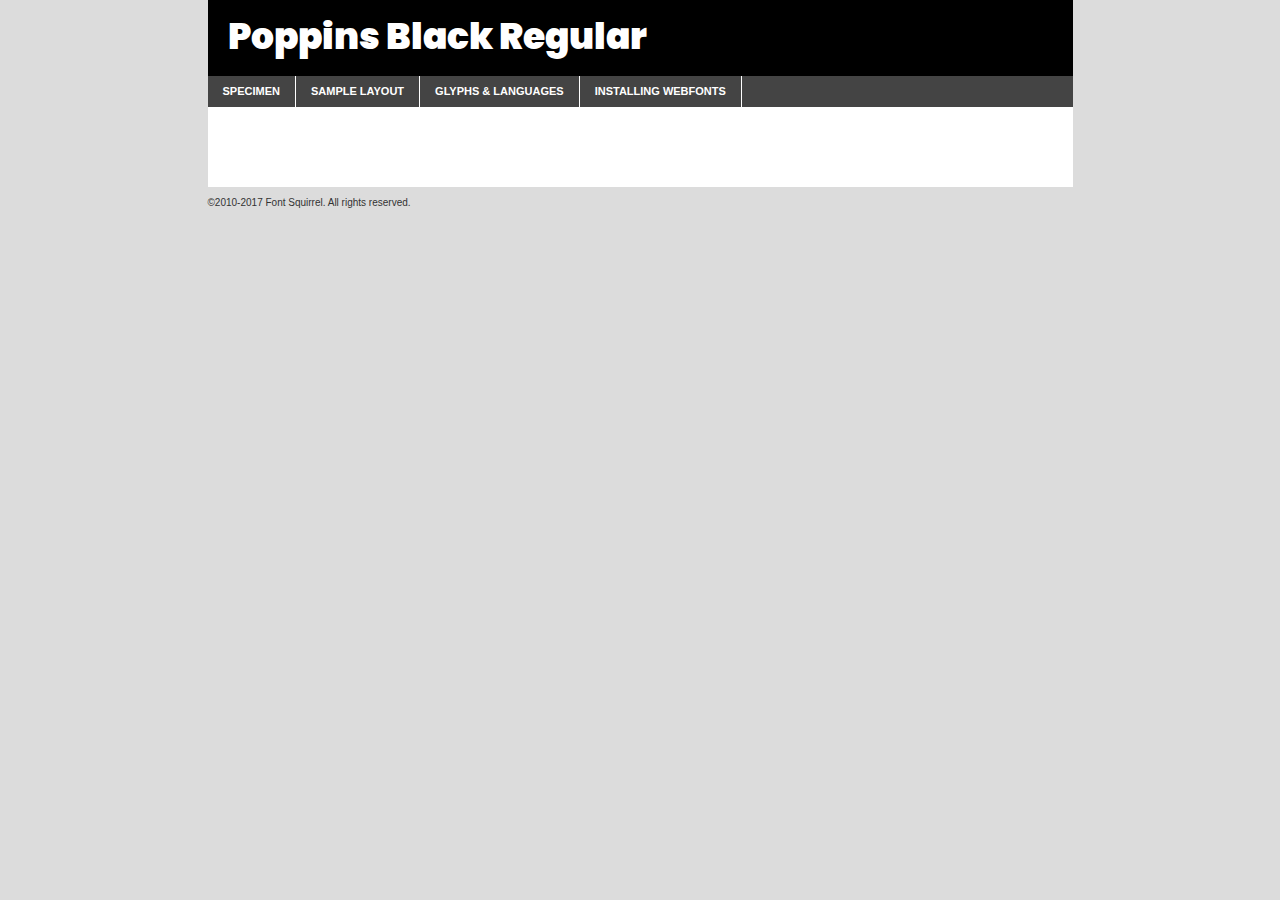
<file: src/components/fonts/poppins-black-demo.html>
<!DOCTYPE html PUBLIC "-//W3C//DTD XHTML 1.0 Transitional//EN"
	"http://www.w3.org/TR/xhtml1/DTD/xhtml1-transitional.dtd">

<html xmlns="http://www.w3.org/1999/xhtml" xml:lang="en" lang="en">
<head>
	<meta http-equiv="Content-Type" content="text/html; charset=utf-8" />
	<script src="http://ajax.googleapis.com/ajax/libs/jquery/1.7.2/jquery.min.js" type="text/javascript" charset="utf-8"></script>
	<script type="text/javascript">
	(function($){$.fn.easyTabs=function(option){var param=jQuery.extend({fadeSpeed:"fast",defaultContent:1,activeClass:'active'},option);$(this).each(function(){var thisId="#"+this.id;if(param.defaultContent==''){param.defaultContent=1;}
	if(typeof param.defaultContent=="number")
	{var defaultTab=$(thisId+" .tabs li:eq("+(param.defaultContent-1)+") a").attr('href').substr(1);}else{var defaultTab=param.defaultContent;}
	$(thisId+" .tabs li a").each(function(){var tabToHide=$(this).attr('href').substr(1);$("#"+tabToHide).addClass('easytabs-tab-content');});hideAll();changeContent(defaultTab);function hideAll(){$(thisId+" .easytabs-tab-content").hide();}
	function changeContent(tabId){hideAll();$(thisId+" .tabs li").removeClass(param.activeClass);$(thisId+" .tabs li a[href=#"+tabId+"]").closest('li').addClass(param.activeClass);if(param.fadeSpeed!="none")
	{$(thisId+" #"+tabId).fadeIn(param.fadeSpeed);}else{$(thisId+" #"+tabId).show();}}
	$(thisId+" .tabs li").click(function(){var tabId=$(this).find('a').attr('href').substr(1);changeContent(tabId);return false;});});}})(jQuery);
	</script>
	<link rel="stylesheet" href="specimen_files/specimen_stylesheet.css" type="text/css" charset="utf-8" />
	<link rel="stylesheet" href="stylesheet.css" type="text/css" charset="utf-8" />

	<style type="text/css">
					body{
				font-family: 'poppinsblack';
							}
		</style>

	<title>Poppins Black Regular Specimen</title>
	
	
	<script type="text/javascript" charset="utf-8">
		$(document).ready(function() {
			$('#container').easyTabs({defaultContent:1});
		});
	</script>
</head>

<body>
<div id="container">
	<div id="header">
		Poppins Black Regular	</div>
	<ul class="tabs">
		<li><a href="#specimen">Specimen</a></li>
		<li><a href="#layout">Sample Layout</a></li>
				<li><a href="#glyphs">Glyphs &amp; Languages</a></li>
		<li><a href="#installing">Installing Webfonts</a></li>
		
	</ul>
	
	<div id="main_content">

		
			<div id="specimen">
		
				<div class="section">
					<div class="grid12 firstcol">
						<div class="huge">AaBb</div>
					</div>
				</div>
		
				<div class="section">
					<div class="glyph_range">A&#x200B;B&#x200b;C&#x200b;D&#x200b;E&#x200b;F&#x200b;G&#x200b;H&#x200b;I&#x200b;J&#x200b;K&#x200b;L&#x200b;M&#x200b;N&#x200b;O&#x200b;P&#x200b;Q&#x200b;R&#x200b;S&#x200b;T&#x200b;U&#x200b;V&#x200b;W&#x200b;X&#x200b;Y&#x200b;Z&#x200b;a&#x200b;b&#x200b;c&#x200b;d&#x200b;e&#x200b;f&#x200b;g&#x200b;h&#x200b;i&#x200b;j&#x200b;k&#x200b;l&#x200b;m&#x200b;n&#x200b;o&#x200b;p&#x200b;q&#x200b;r&#x200b;s&#x200b;t&#x200b;u&#x200b;v&#x200b;w&#x200b;x&#x200b;y&#x200b;z&#x200b;1&#x200b;2&#x200b;3&#x200b;4&#x200b;5&#x200b;6&#x200b;7&#x200b;8&#x200b;9&#x200b;0&#x200b;&amp;&#x200b;.&#x200b;,&#x200b;?&#x200b;!&#x200b;&#64;&#x200b;(&#x200b;)&#x200b;#&#x200b;$&#x200b;%&#x200b;*&#x200b;+&#x200b;-&#x200b;=&#x200b;:&#x200b;;</div>
				</div>
				<div class="section">
					<div class="grid12 firstcol">
						<table class="sample_table">
							<tr><td>10</td><td class="size10">abcdefghijklmnopqrstuvwxyzABCDEFGHIJKLMNOPQRSTUVWXYZ0123456789abcdefghijklmnopqrstuvwxyzABCDEFGHIJKLMNOPQRSTUVWXYZ0123456789abcdefghijklmnopqrstuvwxyzABCDEFGHIJKLMNOPQRSTUVWXYZ</td></tr>
							<tr><td>11</td><td class="size11">abcdefghijklmnopqrstuvwxyzABCDEFGHIJKLMNOPQRSTUVWXYZ0123456789abcdefghijklmnopqrstuvwxyzABCDEFGHIJKLMNOPQRSTUVWXYZ0123456789abcdefghijklmnopqrstuvwxyzABCDEFGHIJKLMNOPQRSTUVWXYZ</td></tr>
							<tr><td>12</td><td class="size12">abcdefghijklmnopqrstuvwxyzABCDEFGHIJKLMNOPQRSTUVWXYZ0123456789abcdefghijklmnopqrstuvwxyzABCDEFGHIJKLMNOPQRSTUVWXYZ0123456789abcdefghijklmnopqrstuvwxyzABCDEFGHIJKLMNOPQRSTUVWXYZ</td></tr>
							<tr><td>13</td><td class="size13">abcdefghijklmnopqrstuvwxyzABCDEFGHIJKLMNOPQRSTUVWXYZ0123456789abcdefghijklmnopqrstuvwxyzABCDEFGHIJKLMNOPQRSTUVWXYZ0123456789abcdefghijklmnopqrstuvwxyzABCDEFGHIJKLMNOPQRSTUVWXYZ</td></tr>
							<tr><td>14</td><td class="size14">abcdefghijklmnopqrstuvwxyzABCDEFGHIJKLMNOPQRSTUVWXYZ0123456789abcdefghijklmnopqrstuvwxyzABCDEFGHIJKLMNOPQRSTUVWXYZ0123456789abcdefghijklmnopqrstuvwxyzABCDEFGHIJKLMNOPQRSTUVWXYZ</td></tr>
							<tr><td>16</td><td class="size16">abcdefghijklmnopqrstuvwxyzABCDEFGHIJKLMNOPQRSTUVWXYZ0123456789abcdefghijklmnopqrstuvwxyzABCDEFGHIJKLMNOPQRSTUVWXYZ</td></tr>
							<tr><td>18</td><td class="size18">abcdefghijklmnopqrstuvwxyzABCDEFGHIJKLMNOPQRSTUVWXYZ0123456789abcdefghijklmnopqrstuvwxyzABCDEFGHIJKLMNOPQRSTUVWXYZ</td></tr>
							<tr><td>20</td><td class="size20">abcdefghijklmnopqrstuvwxyzABCDEFGHIJKLMNOPQRSTUVWXYZ0123456789abcdefghijklmnopqrstuvwxyzABCDEFGHIJKLMNOPQRSTUVWXYZ</td></tr>
							<tr><td>24</td><td class="size24">abcdefghijklmnopqrstuvwxyzABCDEFGHIJKLMNOPQRSTUVWXYZ0123456789abcdefghijklmnopqrstuvwxyzABCDEFGHIJKLMNOPQRSTUVWXYZ</td></tr>
							<tr><td>30</td><td class="size30">abcdefghijklmnopqrstuvwxyzABCDEFGHIJKLMNOPQRSTUVWXYZ0123456789abcdefghijklmnopqrstuvwxyzABCDEFGHIJKLMNOPQRSTUVWXYZ</td></tr>
							<tr><td>36</td><td class="size36">abcdefghijklmnopqrstuvwxyzABCDEFGHIJKLMNOPQRSTUVWXYZ0123456789abcdefghijklmnopqrstuvwxyzABCDEFGHIJKLMNOPQRSTUVWXYZ</td></tr>
							<tr><td>48</td><td class="size48">abcdefghijklmnopqrstuvwxyzABCDEFGHIJKLMNOPQRSTUVWXYZ0123456789abcdefghijklmnopqrstuvwxyzABCDEFGHIJKLMNOPQRSTUVWXYZ</td></tr>
							<tr><td>60</td><td class="size60">abcdefghijklmnopqrstuvwxyzABCDEFGHIJKLMNOPQRSTUVWXYZ0123456789abcdefghijklmnopqrstuvwxyzABCDEFGHIJKLMNOPQRSTUVWXYZ</td></tr>
							<tr><td>72</td><td class="size72">abcdefghijklmnopqrstuvwxyzABCDEFGHIJKLMNOPQRSTUVWXYZ0123456789abcdefghijklmnopqrstuvwxyzABCDEFGHIJKLMNOPQRSTUVWXYZ</td></tr>
							<tr><td>90</td><td class="size90">abcdefghijklmnopqrstuvwxyzABCDEFGHIJKLMNOPQRSTUVWXYZ0123456789abcdefghijklmnopqrstuvwxyzABCDEFGHIJKLMNOPQRSTUVWXYZ</td></tr>
						</table>
				
					</div>
			
				</div>
		
		
		
								<div class="section" id="bodycomparison">


										<div id="xheight">
				<div class="fontbody">&#x25FC;&#x25FC;&#x25FC;&#x25FC;&#x25FC;&#x25FC;&#x25FC;&#x25FC;&#x25FC;&#x25FC;&#x25FC;&#x25FC;&#x25FC;&#x25FC;&#x25FC;&#x25FC;&#x25FC;&#x25FC;&#x25FC;&#x25FC;&#x25FC;&#x25FC;&#x25FC;&#x25FC;&#x25FC;&#x25FC;&#x25FC;&#x25FC;&#x25FC;&#x25FC;&#x25FC;&#x25FC;&#x25FC;&#x25FC;&#x25FC;&#x25FC;&#x25FC;&#x25FC;&#x25FC;&#x25FC;&#x25FC;&#x25FC;&#x25FC;&#x25FC;&#x25FC;&#x25FC;&#x25FC;&#x25FC;&#x25FC;&#x25FC;&#x25FC;&#x25FC;&#x25FC;&#x25FC;&#x25FC;&#x25FC;&#x25FC;&#x25FC;&#x25FC;&#x25FC;&#x25FC;&#x25FC;&#x25FC;&#x25FC;&#x25FC;&#x25FC;&#x25FC;&#x25FC;&#x25FC;&#x25FC;&#x25FC;&#x25FC;&#x25FC;&#x25FC;&#x25FC;&#x25FC;&#x25FC;&#x25FC;&#x25FC;&#x25FC;&#x25FC;&#x25FC;&#x25FC;&#x25FC;&#x25FC;&#x25FC;&#x25FC;&#x25FC;&#x25FC;&#x25FC;&#x25FC;&#x25FC;&#x25FC;&#x25FC;&#x25FC;&#x25FC;&#x25FC;&#x25FC;&#x25FC;body</div><div class="arialbody">body</div><div class="verdanabody">body</div><div class="georgiabody">body</div></div>
										<div class="fontbody" style="z-index:1">
											body<span>Poppins Black Regular</span>
										</div>
										<div class="arialbody" style="z-index:1">
											body<span>Arial</span>
										</div>
										<div class="verdanabody" style="z-index:1">
											body<span>Verdana</span>
										</div>
										<div class="georgiabody" style="z-index:1">
											body<span>Georgia</span>
										</div>



								</div>
		
		
				<div class="section psample psample_row1" id="">
					
					<div class="grid2 firstcol">
						<p class="size10"><span>10.</span>Aenean lacinia bibendum nulla sed consectetur. Fusce dapibus, tellus ac cursus commodo, tortor mauris condimentum nibh, ut fermentum massa justo sit amet risus. Nullam id dolor id nibh ultricies vehicula ut id elit. Cum sociis natoque penatibus et magnis dis parturient montes, nascetur ridiculus mus. Nulla vitae elit libero, a pharetra augue.</p>
			
					</div>
					<div class="grid3">
						<p class="size11"><span>11.</span>Aenean lacinia bibendum nulla sed consectetur. Fusce dapibus, tellus ac cursus commodo, tortor mauris condimentum nibh, ut fermentum massa justo sit amet risus. Nullam id dolor id nibh ultricies vehicula ut id elit. Cum sociis natoque penatibus et magnis dis parturient montes, nascetur ridiculus mus. Nulla vitae elit libero, a pharetra augue.</p>
			
					</div>
					<div class="grid3">
						<p class="size12"><span>12.</span>Aenean lacinia bibendum nulla sed consectetur. Fusce dapibus, tellus ac cursus commodo, tortor mauris condimentum nibh, ut fermentum massa justo sit amet risus. Nullam id dolor id nibh ultricies vehicula ut id elit. Cum sociis natoque penatibus et magnis dis parturient montes, nascetur ridiculus mus. Nulla vitae elit libero, a pharetra augue.</p>
			
					</div>
					<div class="grid4">
						<p class="size13"><span>13.</span>Aenean lacinia bibendum nulla sed consectetur. Fusce dapibus, tellus ac cursus commodo, tortor mauris condimentum nibh, ut fermentum massa justo sit amet risus. Nullam id dolor id nibh ultricies vehicula ut id elit. Cum sociis natoque penatibus et magnis dis parturient montes, nascetur ridiculus mus. Nulla vitae elit libero, a pharetra augue.</p>
			
					</div>
					<div class="white_blend"></div>
					
				</div>
				<div class="section psample psample_row2" id="">
					<div class="grid3 firstcol">
						<p class="size14"><span>14.</span>Aenean lacinia bibendum nulla sed consectetur. Fusce dapibus, tellus ac cursus commodo, tortor mauris condimentum nibh, ut fermentum massa justo sit amet risus. Nullam id dolor id nibh ultricies vehicula ut id elit. Cum sociis natoque penatibus et magnis dis parturient montes, nascetur ridiculus mus. Nulla vitae elit libero, a pharetra augue.</p>
			
					</div>
					<div class="grid4">
						<p class="size16"><span>16.</span>Aenean lacinia bibendum nulla sed consectetur. Fusce dapibus, tellus ac cursus commodo, tortor mauris condimentum nibh, ut fermentum massa justo sit amet risus. Nullam id dolor id nibh ultricies vehicula ut id elit. Cum sociis natoque penatibus et magnis dis parturient montes, nascetur ridiculus mus. Nulla vitae elit libero, a pharetra augue.</p>
			
					</div>
					<div class="grid5">
						<p class="size18"><span>18.</span>Aenean lacinia bibendum nulla sed consectetur. Fusce dapibus, tellus ac cursus commodo, tortor mauris condimentum nibh, ut fermentum massa justo sit amet risus. Nullam id dolor id nibh ultricies vehicula ut id elit. Cum sociis natoque penatibus et magnis dis parturient montes, nascetur ridiculus mus. Nulla vitae elit libero, a pharetra augue.</p>
			
					</div>

					<div class="white_blend"></div>

				</div>
				
				<div class="section psample psample_row3" id="">
					<div class="grid5 firstcol">
						<p class="size20"><span>20.</span>Aenean lacinia bibendum nulla sed consectetur. Fusce dapibus, tellus ac cursus commodo, tortor mauris condimentum nibh, ut fermentum massa justo sit amet risus. Nullam id dolor id nibh ultricies vehicula ut id elit. Cum sociis natoque penatibus et magnis dis parturient montes, nascetur ridiculus mus. Nulla vitae elit libero, a pharetra augue.</p>
					</div>
					<div class="grid7">
						<p class="size24"><span>24.</span>Aenean lacinia bibendum nulla sed consectetur. Fusce dapibus, tellus ac cursus commodo, tortor mauris condimentum nibh, ut fermentum massa justo sit amet risus. Nullam id dolor id nibh ultricies vehicula ut id elit. Cum sociis natoque penatibus et magnis dis parturient montes, nascetur ridiculus mus. Nulla vitae elit libero, a pharetra augue.</p>
					</div>
					
					<div class="white_blend"></div>
					
				</div>
				
				<div class="section psample psample_row4" id="">
					<div class="grid12 firstcol">
						<p class="size30"><span>30.</span>Aenean lacinia bibendum nulla sed consectetur. Fusce dapibus, tellus ac cursus commodo, tortor mauris condimentum nibh, ut fermentum massa justo sit amet risus. Nullam id dolor id nibh ultricies vehicula ut id elit. Cum sociis natoque penatibus et magnis dis parturient montes, nascetur ridiculus mus. Nulla vitae elit libero, a pharetra augue.</p>
					</div>
					<div class="white_blend"></div>
					
				</div>
				
				
				
				<div class="section psample psample_row1 fullreverse">
					<div class="grid2 firstcol">
						<p class="size10"><span>10.</span>Aenean lacinia bibendum nulla sed consectetur. Fusce dapibus, tellus ac cursus commodo, tortor mauris condimentum nibh, ut fermentum massa justo sit amet risus. Nullam id dolor id nibh ultricies vehicula ut id elit. Cum sociis natoque penatibus et magnis dis parturient montes, nascetur ridiculus mus. Nulla vitae elit libero, a pharetra augue.</p>
			
					</div>
					<div class="grid3">
						<p class="size11"><span>11.</span>Aenean lacinia bibendum nulla sed consectetur. Fusce dapibus, tellus ac cursus commodo, tortor mauris condimentum nibh, ut fermentum massa justo sit amet risus. Nullam id dolor id nibh ultricies vehicula ut id elit. Cum sociis natoque penatibus et magnis dis parturient montes, nascetur ridiculus mus. Nulla vitae elit libero, a pharetra augue.</p>
			
					</div>
					<div class="grid3">
						<p class="size12"><span>12.</span>Aenean lacinia bibendum nulla sed consectetur. Fusce dapibus, tellus ac cursus commodo, tortor mauris condimentum nibh, ut fermentum massa justo sit amet risus. Nullam id dolor id nibh ultricies vehicula ut id elit. Cum sociis natoque penatibus et magnis dis parturient montes, nascetur ridiculus mus. Nulla vitae elit libero, a pharetra augue.</p>
			
					</div>
					<div class="grid4">
						<p class="size13"><span>13.</span>Aenean lacinia bibendum nulla sed consectetur. Fusce dapibus, tellus ac cursus commodo, tortor mauris condimentum nibh, ut fermentum massa justo sit amet risus. Nullam id dolor id nibh ultricies vehicula ut id elit. Cum sociis natoque penatibus et magnis dis parturient montes, nascetur ridiculus mus. Nulla vitae elit libero, a pharetra augue.</p>
			
					</div>
					<div class="black_blend"></div>
					
				</div>
				
				<div class="section psample psample_row2 fullreverse">
					<div class="grid3 firstcol">
						<p class="size14"><span>14.</span>Aenean lacinia bibendum nulla sed consectetur. Fusce dapibus, tellus ac cursus commodo, tortor mauris condimentum nibh, ut fermentum massa justo sit amet risus. Nullam id dolor id nibh ultricies vehicula ut id elit. Cum sociis natoque penatibus et magnis dis parturient montes, nascetur ridiculus mus. Nulla vitae elit libero, a pharetra augue.</p>
			
					</div>
					<div class="grid4">
						<p class="size16"><span>16.</span>Aenean lacinia bibendum nulla sed consectetur. Fusce dapibus, tellus ac cursus commodo, tortor mauris condimentum nibh, ut fermentum massa justo sit amet risus. Nullam id dolor id nibh ultricies vehicula ut id elit. Cum sociis natoque penatibus et magnis dis parturient montes, nascetur ridiculus mus. Nulla vitae elit libero, a pharetra augue.</p>
			
					</div>
					<div class="grid5">
						<p class="size18"><span>18.</span>Aenean lacinia bibendum nulla sed consectetur. Fusce dapibus, tellus ac cursus commodo, tortor mauris condimentum nibh, ut fermentum massa justo sit amet risus. Nullam id dolor id nibh ultricies vehicula ut id elit. Cum sociis natoque penatibus et magnis dis parturient montes, nascetur ridiculus mus. Nulla vitae elit libero, a pharetra augue.</p>
			
					</div>
					<div class="black_blend"></div>

				</div>
				
				<div class="section psample fullreverse psample_row3" id="">
					<div class="grid5 firstcol">
						<p class="size20"><span>20.</span>Aenean lacinia bibendum nulla sed consectetur. Fusce dapibus, tellus ac cursus commodo, tortor mauris condimentum nibh, ut fermentum massa justo sit amet risus. Nullam id dolor id nibh ultricies vehicula ut id elit. Cum sociis natoque penatibus et magnis dis parturient montes, nascetur ridiculus mus. Nulla vitae elit libero, a pharetra augue.</p>
					</div>
					<div class="grid7">
						<p class="size24"><span>24.</span>Aenean lacinia bibendum nulla sed consectetur. Fusce dapibus, tellus ac cursus commodo, tortor mauris condimentum nibh, ut fermentum massa justo sit amet risus. Nullam id dolor id nibh ultricies vehicula ut id elit. Cum sociis natoque penatibus et magnis dis parturient montes, nascetur ridiculus mus. Nulla vitae elit libero, a pharetra augue.</p>
					</div>
					
					<div class="black_blend"></div>
					
				</div>
				
				<div class="section psample fullreverse psample_row4" id="" style="border-bottom: 20px #000 solid;">
					<div class="grid12 firstcol">
						<p class="size30"><span>30.</span>Aenean lacinia bibendum nulla sed consectetur. Fusce dapibus, tellus ac cursus commodo, tortor mauris condimentum nibh, ut fermentum massa justo sit amet risus. Nullam id dolor id nibh ultricies vehicula ut id elit. Cum sociis natoque penatibus et magnis dis parturient montes, nascetur ridiculus mus. Nulla vitae elit libero, a pharetra augue.</p>
					</div>
					<div class="black_blend"></div>
					
				</div>
				
				
				
				
			</div>
			
			<div id="layout">
				
				<div class="section">
					
					<div class="grid12 firstcol">
						<h1>Lorem Ipsum Dolor</h1>
						<h2>Etiam porta sem malesuada magna mollis euismod</h2>
						
						<p class="byline">By <a href="#link">Aenean Lacinia</a></p>
					</div>
				</div>
				<div class="section">
					<div class="grid8 firstcol">
						<p class="large">Donec sed odio dui. Morbi leo risus, porta ac consectetur ac, vestibulum at eros. Fusce dapibus, tellus ac cursus commodo, tortor mauris condimentum nibh, ut fermentum massa justo sit amet risus. </p>

						
						<h3>Pellentesque ornare sem</h3>

						<p>Maecenas sed diam eget risus varius blandit sit amet non magna. Maecenas faucibus mollis interdum. Donec ullamcorper nulla non metus auctor fringilla. Nullam id dolor id nibh ultricies vehicula ut id elit. Nullam id dolor id nibh ultricies vehicula ut id elit. </p>

						<p>Aenean eu leo quam. Pellentesque ornare sem lacinia quam venenatis vestibulum. Lorem ipsum dolor sit amet, consectetur adipiscing elit. Cum sociis natoque penatibus et magnis dis parturient montes, nascetur ridiculus mus. </p>

						<p>Nulla vitae elit libero, a pharetra augue. Praesent commodo cursus magna, vel scelerisque nisl consectetur et. Aenean lacinia bibendum nulla sed consectetur. </p>

						<p>Nullam quis risus eget urna mollis ornare vel eu leo. Nullam quis risus eget urna mollis ornare vel eu leo. Maecenas sed diam eget risus varius blandit sit amet non magna. Donec ullamcorper nulla non metus auctor fringilla. </p>

						<h3>Cras mattis consectetur</h3>

						<p>Aenean eu leo quam. Pellentesque ornare sem lacinia quam venenatis vestibulum. Aenean lacinia bibendum nulla sed consectetur. Integer posuere erat a ante venenatis dapibus posuere velit aliquet. Cras mattis consectetur purus sit amet fermentum. </p>

						<p>Nullam id dolor id nibh ultricies vehicula ut id elit. Nullam quis risus eget urna mollis ornare vel eu leo. Cras mattis consectetur purus sit amet fermentum.</p>
					</div>
					
					<div class="grid4 sidebar">
						
						<div class="box reverse">
							<p class="last">Nullam quis risus eget urna mollis ornare vel eu leo. Donec ullamcorper nulla non metus auctor fringilla. Cras mattis consectetur purus sit amet fermentum. Sed posuere consectetur est at lobortis. Lorem ipsum dolor sit amet, consectetur adipiscing elit. </p>
						</div>
						
						<p class="caption">Maecenas sed diam eget risus varius.</p>

						<p>Vestibulum id ligula porta felis euismod semper. Integer posuere erat a ante venenatis dapibus posuere velit aliquet. Vestibulum id ligula porta felis euismod semper. Sed posuere consectetur est at lobortis. Maecenas sed diam eget risus varius blandit sit amet non magna. Fusce dapibus, tellus ac cursus commodo, tortor mauris condimentum nibh, ut fermentum massa justo sit amet risus. </p>

					

						<p>Duis mollis, est non commodo luctus, nisi erat porttitor ligula, eget lacinia odio sem nec elit. Aenean lacinia bibendum nulla sed consectetur. Vivamus sagittis lacus vel augue laoreet rutrum faucibus dolor auctor. Aenean lacinia bibendum nulla sed consectetur. Nullam quis risus eget urna mollis ornare vel eu leo. </p>

						<p>Praesent commodo cursus magna, vel scelerisque nisl consectetur et. Donec ullamcorper nulla non metus auctor fringilla. Maecenas faucibus mollis interdum. Fusce dapibus, tellus ac cursus commodo, tortor mauris condimentum nibh, ut fermentum massa justo sit amet risus. </p>

					</div>
				</div>
				
			</div>


			



		<div id="glyphs">
			<div class="section">
				<div class="grid12 firstcol">
			
				<h1>Language Support</h1>
				<p>The subset of Poppins Black Regular in this kit supports the following languages:<br />
			
					Albanian, Basque, Breton, Chamorro, Danish, Dutch, English, Faroese, Finnish, French, Frisian, Galician, German, Icelandic, Italian, Malagasy, Norwegian, Portuguese, Spanish, Alsatian, Aragonese, Arapaho, Arrernte, Asturian, Aymara, Bislama, Cebuano, Corsican, Fijian, French_creole, Genoese, Gilbertese, Greenlandic, Haitian_creole, Hiligaynon, Hmong, Hopi, Ibanag, Iloko_ilokano, Indonesian, Interglossa_glosa, Interlingua, Irish_gaelic, Jerriais, Lojban, Lombard, Luxembourgeois, Manx, Mohawk, Norfolk_pitcairnese, Occitan, Oromo, Pangasinan, Papiamento, Piedmontese, Potawatomi, Rhaeto-romance, Romansh, Rotokas, Sami_lule, Samoan, Sardinian, Scots_gaelic, Seychelles_creole, Shona, Sicilian, Somali, Southern_ndebele, Swahili, Swati_swazi, Tagalog_filipino_pilipino, Tetum, Tok_pisin, Uyghur_latinized, Volapuk, Walloon, Warlpiri, Xhosa, Yapese, Zulu, Latinbasic, Ubasic, Demo				</p>
				<h1>Glyph Chart</h1>
				<p>The subset of Poppins Black Regular in this kit includes all the glyphs listed below. Unicode entities are included above each glyph to help you insert individual characters into your layout.</p>
				<div id="glyph_chart">
			
																														 <div><p>&amp;#13;</p>&#13;</div>
																				 <div><p>&amp;#32;</p>&#32;</div>
																				 <div><p>&amp;#33;</p>&#33;</div>
																				 <div><p>&amp;#34;</p>&#34;</div>
																				 <div><p>&amp;#35;</p>&#35;</div>
																				 <div><p>&amp;#36;</p>&#36;</div>
																				 <div><p>&amp;#37;</p>&#37;</div>
																				 <div><p>&amp;#38;</p>&#38;</div>
																				 <div><p>&amp;#39;</p>&#39;</div>
																				 <div><p>&amp;#40;</p>&#40;</div>
																				 <div><p>&amp;#41;</p>&#41;</div>
																				 <div><p>&amp;#42;</p>&#42;</div>
																				 <div><p>&amp;#43;</p>&#43;</div>
																				 <div><p>&amp;#44;</p>&#44;</div>
																				 <div><p>&amp;#45;</p>&#45;</div>
																				 <div><p>&amp;#46;</p>&#46;</div>
																				 <div><p>&amp;#47;</p>&#47;</div>
																				 <div><p>&amp;#48;</p>&#48;</div>
																				 <div><p>&amp;#49;</p>&#49;</div>
																				 <div><p>&amp;#50;</p>&#50;</div>
																				 <div><p>&amp;#51;</p>&#51;</div>
																				 <div><p>&amp;#52;</p>&#52;</div>
																				 <div><p>&amp;#53;</p>&#53;</div>
																				 <div><p>&amp;#54;</p>&#54;</div>
																				 <div><p>&amp;#55;</p>&#55;</div>
																				 <div><p>&amp;#56;</p>&#56;</div>
																				 <div><p>&amp;#57;</p>&#57;</div>
																				 <div><p>&amp;#58;</p>&#58;</div>
																				 <div><p>&amp;#59;</p>&#59;</div>
																				 <div><p>&amp;#60;</p>&#60;</div>
																				 <div><p>&amp;#61;</p>&#61;</div>
																				 <div><p>&amp;#62;</p>&#62;</div>
																				 <div><p>&amp;#63;</p>&#63;</div>
																				 <div><p>&amp;#64;</p>&#64;</div>
																				 <div><p>&amp;#65;</p>&#65;</div>
																				 <div><p>&amp;#66;</p>&#66;</div>
																				 <div><p>&amp;#67;</p>&#67;</div>
																				 <div><p>&amp;#68;</p>&#68;</div>
																				 <div><p>&amp;#69;</p>&#69;</div>
																				 <div><p>&amp;#70;</p>&#70;</div>
																				 <div><p>&amp;#71;</p>&#71;</div>
																				 <div><p>&amp;#72;</p>&#72;</div>
																				 <div><p>&amp;#73;</p>&#73;</div>
																				 <div><p>&amp;#74;</p>&#74;</div>
																				 <div><p>&amp;#75;</p>&#75;</div>
																				 <div><p>&amp;#76;</p>&#76;</div>
																				 <div><p>&amp;#77;</p>&#77;</div>
																				 <div><p>&amp;#78;</p>&#78;</div>
																				 <div><p>&amp;#79;</p>&#79;</div>
																				 <div><p>&amp;#80;</p>&#80;</div>
																				 <div><p>&amp;#81;</p>&#81;</div>
																				 <div><p>&amp;#82;</p>&#82;</div>
																				 <div><p>&amp;#83;</p>&#83;</div>
																				 <div><p>&amp;#84;</p>&#84;</div>
																				 <div><p>&amp;#85;</p>&#85;</div>
																				 <div><p>&amp;#86;</p>&#86;</div>
																				 <div><p>&amp;#87;</p>&#87;</div>
																				 <div><p>&amp;#88;</p>&#88;</div>
																				 <div><p>&amp;#89;</p>&#89;</div>
																				 <div><p>&amp;#90;</p>&#90;</div>
																				 <div><p>&amp;#91;</p>&#91;</div>
																				 <div><p>&amp;#92;</p>&#92;</div>
																				 <div><p>&amp;#93;</p>&#93;</div>
																				 <div><p>&amp;#94;</p>&#94;</div>
																				 <div><p>&amp;#95;</p>&#95;</div>
																				 <div><p>&amp;#96;</p>&#96;</div>
																				 <div><p>&amp;#97;</p>&#97;</div>
																				 <div><p>&amp;#98;</p>&#98;</div>
																				 <div><p>&amp;#99;</p>&#99;</div>
																				 <div><p>&amp;#100;</p>&#100;</div>
																				 <div><p>&amp;#101;</p>&#101;</div>
																				 <div><p>&amp;#102;</p>&#102;</div>
																				 <div><p>&amp;#103;</p>&#103;</div>
																				 <div><p>&amp;#104;</p>&#104;</div>
																				 <div><p>&amp;#105;</p>&#105;</div>
																				 <div><p>&amp;#106;</p>&#106;</div>
																				 <div><p>&amp;#107;</p>&#107;</div>
																				 <div><p>&amp;#108;</p>&#108;</div>
																				 <div><p>&amp;#109;</p>&#109;</div>
																				 <div><p>&amp;#110;</p>&#110;</div>
																				 <div><p>&amp;#111;</p>&#111;</div>
																				 <div><p>&amp;#112;</p>&#112;</div>
																				 <div><p>&amp;#113;</p>&#113;</div>
																				 <div><p>&amp;#114;</p>&#114;</div>
																				 <div><p>&amp;#115;</p>&#115;</div>
																				 <div><p>&amp;#116;</p>&#116;</div>
																				 <div><p>&amp;#117;</p>&#117;</div>
																				 <div><p>&amp;#118;</p>&#118;</div>
																				 <div><p>&amp;#119;</p>&#119;</div>
																				 <div><p>&amp;#120;</p>&#120;</div>
																				 <div><p>&amp;#121;</p>&#121;</div>
																				 <div><p>&amp;#122;</p>&#122;</div>
																				 <div><p>&amp;#123;</p>&#123;</div>
																				 <div><p>&amp;#124;</p>&#124;</div>
																				 <div><p>&amp;#125;</p>&#125;</div>
																				 <div><p>&amp;#126;</p>&#126;</div>
																				 <div><p>&amp;#160;</p>&#160;</div>
																				 <div><p>&amp;#161;</p>&#161;</div>
																				 <div><p>&amp;#162;</p>&#162;</div>
																				 <div><p>&amp;#163;</p>&#163;</div>
																				 <div><p>&amp;#164;</p>&#164;</div>
																				 <div><p>&amp;#165;</p>&#165;</div>
																				 <div><p>&amp;#166;</p>&#166;</div>
																				 <div><p>&amp;#167;</p>&#167;</div>
																				 <div><p>&amp;#168;</p>&#168;</div>
																				 <div><p>&amp;#169;</p>&#169;</div>
																				 <div><p>&amp;#170;</p>&#170;</div>
																				 <div><p>&amp;#171;</p>&#171;</div>
																				 <div><p>&amp;#172;</p>&#172;</div>
																				 <div><p>&amp;#173;</p>&#173;</div>
																				 <div><p>&amp;#174;</p>&#174;</div>
																				 <div><p>&amp;#175;</p>&#175;</div>
																				 <div><p>&amp;#176;</p>&#176;</div>
																				 <div><p>&amp;#177;</p>&#177;</div>
																				 <div><p>&amp;#178;</p>&#178;</div>
																				 <div><p>&amp;#179;</p>&#179;</div>
																				 <div><p>&amp;#180;</p>&#180;</div>
																				 <div><p>&amp;#181;</p>&#181;</div>
																				 <div><p>&amp;#182;</p>&#182;</div>
																				 <div><p>&amp;#183;</p>&#183;</div>
																				 <div><p>&amp;#184;</p>&#184;</div>
																				 <div><p>&amp;#185;</p>&#185;</div>
																				 <div><p>&amp;#186;</p>&#186;</div>
																				 <div><p>&amp;#187;</p>&#187;</div>
																				 <div><p>&amp;#188;</p>&#188;</div>
																				 <div><p>&amp;#189;</p>&#189;</div>
																				 <div><p>&amp;#190;</p>&#190;</div>
																				 <div><p>&amp;#191;</p>&#191;</div>
																				 <div><p>&amp;#192;</p>&#192;</div>
																				 <div><p>&amp;#193;</p>&#193;</div>
																				 <div><p>&amp;#194;</p>&#194;</div>
																				 <div><p>&amp;#195;</p>&#195;</div>
																				 <div><p>&amp;#196;</p>&#196;</div>
																				 <div><p>&amp;#197;</p>&#197;</div>
																				 <div><p>&amp;#198;</p>&#198;</div>
																				 <div><p>&amp;#199;</p>&#199;</div>
																				 <div><p>&amp;#200;</p>&#200;</div>
																				 <div><p>&amp;#201;</p>&#201;</div>
																				 <div><p>&amp;#202;</p>&#202;</div>
																				 <div><p>&amp;#203;</p>&#203;</div>
																				 <div><p>&amp;#204;</p>&#204;</div>
																				 <div><p>&amp;#205;</p>&#205;</div>
																				 <div><p>&amp;#206;</p>&#206;</div>
																				 <div><p>&amp;#207;</p>&#207;</div>
																				 <div><p>&amp;#208;</p>&#208;</div>
																				 <div><p>&amp;#209;</p>&#209;</div>
																				 <div><p>&amp;#210;</p>&#210;</div>
																				 <div><p>&amp;#211;</p>&#211;</div>
																				 <div><p>&amp;#212;</p>&#212;</div>
																				 <div><p>&amp;#213;</p>&#213;</div>
																				 <div><p>&amp;#214;</p>&#214;</div>
																				 <div><p>&amp;#215;</p>&#215;</div>
																				 <div><p>&amp;#216;</p>&#216;</div>
																				 <div><p>&amp;#217;</p>&#217;</div>
																				 <div><p>&amp;#218;</p>&#218;</div>
																				 <div><p>&amp;#219;</p>&#219;</div>
																				 <div><p>&amp;#220;</p>&#220;</div>
																				 <div><p>&amp;#221;</p>&#221;</div>
																				 <div><p>&amp;#222;</p>&#222;</div>
																				 <div><p>&amp;#223;</p>&#223;</div>
																				 <div><p>&amp;#224;</p>&#224;</div>
																				 <div><p>&amp;#225;</p>&#225;</div>
																				 <div><p>&amp;#226;</p>&#226;</div>
																				 <div><p>&amp;#227;</p>&#227;</div>
																				 <div><p>&amp;#228;</p>&#228;</div>
																				 <div><p>&amp;#229;</p>&#229;</div>
																				 <div><p>&amp;#230;</p>&#230;</div>
																				 <div><p>&amp;#231;</p>&#231;</div>
																				 <div><p>&amp;#232;</p>&#232;</div>
																				 <div><p>&amp;#233;</p>&#233;</div>
																				 <div><p>&amp;#234;</p>&#234;</div>
																				 <div><p>&amp;#235;</p>&#235;</div>
																				 <div><p>&amp;#236;</p>&#236;</div>
																				 <div><p>&amp;#237;</p>&#237;</div>
																				 <div><p>&amp;#238;</p>&#238;</div>
																				 <div><p>&amp;#239;</p>&#239;</div>
																				 <div><p>&amp;#240;</p>&#240;</div>
																				 <div><p>&amp;#241;</p>&#241;</div>
																				 <div><p>&amp;#242;</p>&#242;</div>
																				 <div><p>&amp;#243;</p>&#243;</div>
																				 <div><p>&amp;#244;</p>&#244;</div>
																				 <div><p>&amp;#245;</p>&#245;</div>
																				 <div><p>&amp;#246;</p>&#246;</div>
																				 <div><p>&amp;#247;</p>&#247;</div>
																				 <div><p>&amp;#248;</p>&#248;</div>
																				 <div><p>&amp;#249;</p>&#249;</div>
																				 <div><p>&amp;#250;</p>&#250;</div>
																				 <div><p>&amp;#251;</p>&#251;</div>
																				 <div><p>&amp;#252;</p>&#252;</div>
																				 <div><p>&amp;#253;</p>&#253;</div>
																				 <div><p>&amp;#254;</p>&#254;</div>
																				 <div><p>&amp;#255;</p>&#255;</div>
																				 <div><p>&amp;#338;</p>&#338;</div>
																				 <div><p>&amp;#339;</p>&#339;</div>
																				 <div><p>&amp;#376;</p>&#376;</div>
																				 <div><p>&amp;#710;</p>&#710;</div>
																				 <div><p>&amp;#732;</p>&#732;</div>
																				 <div><p>&amp;#8192;</p>&#8192;</div>
																				 <div><p>&amp;#8193;</p>&#8193;</div>
																				 <div><p>&amp;#8194;</p>&#8194;</div>
																				 <div><p>&amp;#8195;</p>&#8195;</div>
																				 <div><p>&amp;#8196;</p>&#8196;</div>
																				 <div><p>&amp;#8197;</p>&#8197;</div>
																				 <div><p>&amp;#8198;</p>&#8198;</div>
																				 <div><p>&amp;#8199;</p>&#8199;</div>
																				 <div><p>&amp;#8200;</p>&#8200;</div>
																				 <div><p>&amp;#8201;</p>&#8201;</div>
																				 <div><p>&amp;#8202;</p>&#8202;</div>
																				 <div><p>&amp;#8208;</p>&#8208;</div>
																				 <div><p>&amp;#8209;</p>&#8209;</div>
																				 <div><p>&amp;#8210;</p>&#8210;</div>
																				 <div><p>&amp;#8211;</p>&#8211;</div>
																				 <div><p>&amp;#8212;</p>&#8212;</div>
																				 <div><p>&amp;#8216;</p>&#8216;</div>
																				 <div><p>&amp;#8217;</p>&#8217;</div>
																				 <div><p>&amp;#8218;</p>&#8218;</div>
																				 <div><p>&amp;#8220;</p>&#8220;</div>
																				 <div><p>&amp;#8221;</p>&#8221;</div>
																				 <div><p>&amp;#8222;</p>&#8222;</div>
																				 <div><p>&amp;#8226;</p>&#8226;</div>
																				 <div><p>&amp;#8230;</p>&#8230;</div>
																				 <div><p>&amp;#8239;</p>&#8239;</div>
																				 <div><p>&amp;#8249;</p>&#8249;</div>
																				 <div><p>&amp;#8250;</p>&#8250;</div>
																				 <div><p>&amp;#8287;</p>&#8287;</div>
																				 <div><p>&amp;#8364;</p>&#8364;</div>
																				 <div><p>&amp;#8482;</p>&#8482;</div>
																				 <div><p>&amp;#9724;</p>&#9724;</div>
																				 <div><p>&amp;#64257;</p>&#64257;</div>
																				 <div><p>&amp;#64258;</p>&#64258;</div>
																																																</div>	
				</div>
		
		
			</div>
		</div>
		
		
		<div id="specs">
			
		</div>
	
		<div id="installing">
			<div class="section">
				<div class="grid7 firstcol">
					<h1>Installing Webfonts</h1>
					
					<p>Webfonts are supported by all major browser platforms but not all in the same way. There are currently four different font formats that must be included in order to target all browsers. This includes TTF, WOFF, EOT and SVG.</p>
					
					<h2>1. Upload your webfonts</h2>
					<p>You must upload your webfont kit to your website. They should be in or near the same directory as your CSS files.</p>
					
					<h2>2. Include the webfont stylesheet</h2>
					<p>A special CSS @font-face declaration helps the various browsers select the appropriate font it needs without causing you a bunch of headaches. Learn more about this syntax by reading the <a href="https://www.fontspring.com/blog/further-hardening-of-the-bulletproof-syntax">Fontspring blog post</a> about it. The code for it is as follows:</p>


<code>
@font-face{ 
	font-family: 'MyWebFont';
	src: url('WebFont.eot');
	src: url('WebFont.eot?#iefix') format('embedded-opentype'),
	     url('WebFont.woff') format('woff'),
	     url('WebFont.ttf') format('truetype'),
	     url('WebFont.svg#webfont') format('svg');
}
</code>

	<p>We've already gone ahead and generated the code for you. All you have to do is link to the stylesheet in your HTML, like this:</p>
	<code>&lt;link rel=&quot;stylesheet&quot; href=&quot;stylesheet.css&quot; type=&quot;text/css&quot; charset=&quot;utf-8&quot; /&gt;</code>

					<h2>3. Modify your own stylesheet</h2>
					<p>To take advantage of your new fonts, you must tell your stylesheet to use them. Look at the original @font-face declaration above and find the property called "font-family." The name linked there will be what you use to reference the font. Prepend that webfont name to the font stack in the "font-family" property, inside the selector you want to change. For example:</p>
<code>p { font-family: 'WebFont', Arial, sans-serif; }</code>

<h2>4. Test</h2>
<p>Getting webfonts to work cross-browser <em>can</em> be tricky. Use the information in the sidebar to help you if you find that fonts aren't loading in a particular browser.</p>
				</div>
				
				<div class="grid5 sidebar">
					<div class="box">
						<h2>Troubleshooting<br />Font-Face Problems</h2>
						<p>Having trouble getting your webfonts to load in your new website? Here are some tips to sort out what might be the problem.</p>

						<h3>Fonts not showing in any browser</h3>

						<p>This sounds like you need to work on the plumbing. You either did not upload the fonts to the correct directory, or you did not link the fonts properly in the CSS. If you've confirmed that all this is correct and you still have a problem, take a look at your .htaccess file and see if requests are getting intercepted.</p>

						<h3>Fonts not loading in iPhone or iPad</h3>

						<p>The most common problem here is that you are serving the fonts from an IIS server. IIS refuses to serve files that have unknown MIME types. If that is the case, you must set the MIME type for SVG to "image/svg+xml" in the server settings. Follow these instructions from Microsoft if you need help.</p>

						<h3>Fonts not loading in Firefox</h3>

						<p>The primary reason for this failure? You are still using a version Firefox older than 3.5. So upgrade already! If that isn't it, then you are very likely serving fonts from a different domain. Firefox requires that all font assets be served from the same domain. Lastly it is possible that you need to add WOFF to your list of MIME types (if you are serving via IIS.)</p>

						<h3>Fonts not loading in IE</h3>

						<p>Are you looking at Internet Explorer on an actual Windows machine or are you cheating by using a service like Adobe BrowserLab? Many of these screenshot services do not render @font-face for IE. Best to test it on a real machine.</p>

						<h3>Fonts not loading in IE9</h3>

						<p>IE9, like Firefox, requires that fonts be served from the same domain as the website. Make sure that is the case.</p>
					</div>
				</div>
			</div>
			
		</div>
	
	</div>
	<div id="footer">
		<p>&copy;2010-2017 Font Squirrel. All rights reserved.</p>
	</div>
</div>
</body>
</html>
</file>
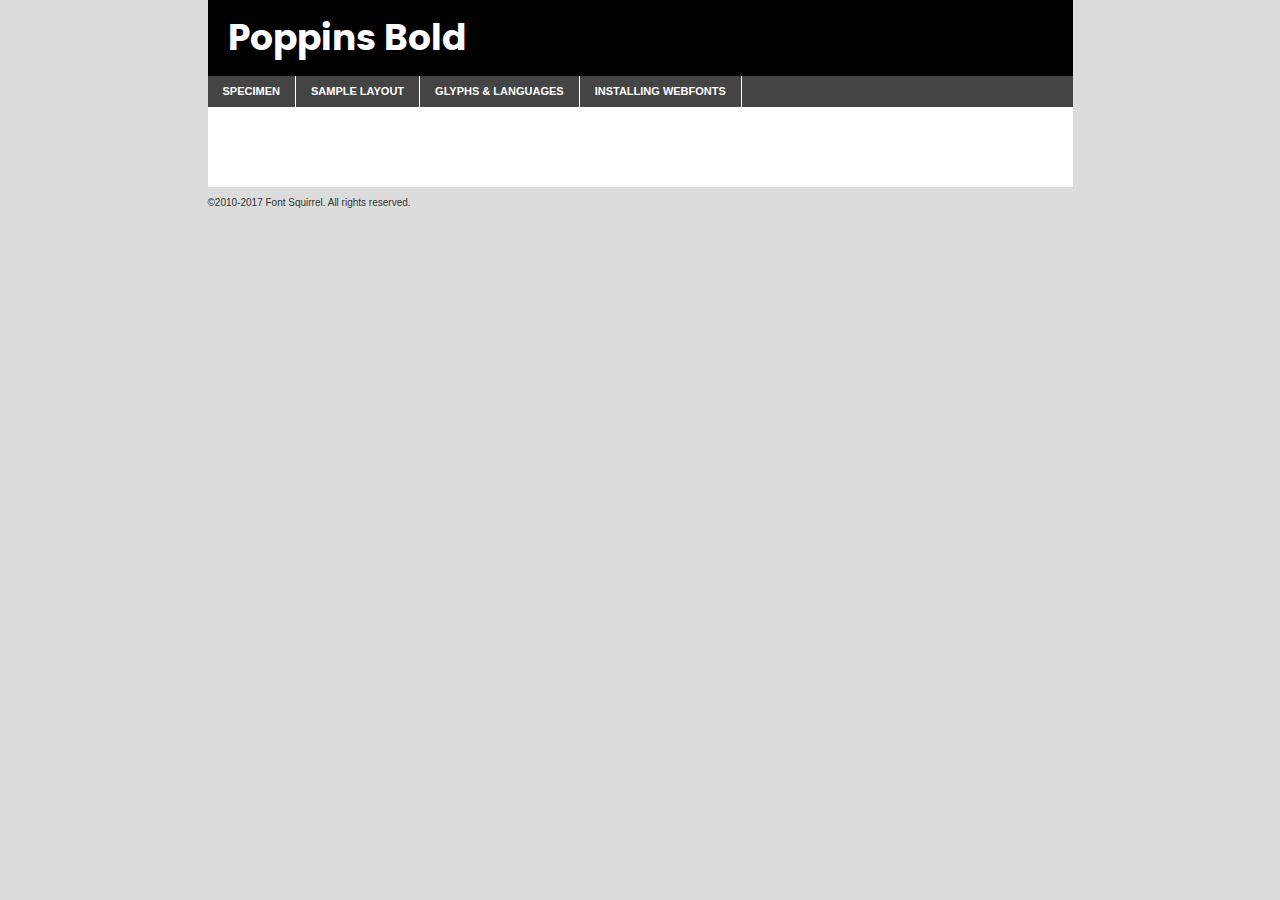
<file: src/components/fonts/poppins-bold-demo.html>
<!DOCTYPE html PUBLIC "-//W3C//DTD XHTML 1.0 Transitional//EN"
	"http://www.w3.org/TR/xhtml1/DTD/xhtml1-transitional.dtd">

<html xmlns="http://www.w3.org/1999/xhtml" xml:lang="en" lang="en">
<head>
	<meta http-equiv="Content-Type" content="text/html; charset=utf-8" />
	<script src="http://ajax.googleapis.com/ajax/libs/jquery/1.7.2/jquery.min.js" type="text/javascript" charset="utf-8"></script>
	<script type="text/javascript">
	(function($){$.fn.easyTabs=function(option){var param=jQuery.extend({fadeSpeed:"fast",defaultContent:1,activeClass:'active'},option);$(this).each(function(){var thisId="#"+this.id;if(param.defaultContent==''){param.defaultContent=1;}
	if(typeof param.defaultContent=="number")
	{var defaultTab=$(thisId+" .tabs li:eq("+(param.defaultContent-1)+") a").attr('href').substr(1);}else{var defaultTab=param.defaultContent;}
	$(thisId+" .tabs li a").each(function(){var tabToHide=$(this).attr('href').substr(1);$("#"+tabToHide).addClass('easytabs-tab-content');});hideAll();changeContent(defaultTab);function hideAll(){$(thisId+" .easytabs-tab-content").hide();}
	function changeContent(tabId){hideAll();$(thisId+" .tabs li").removeClass(param.activeClass);$(thisId+" .tabs li a[href=#"+tabId+"]").closest('li').addClass(param.activeClass);if(param.fadeSpeed!="none")
	{$(thisId+" #"+tabId).fadeIn(param.fadeSpeed);}else{$(thisId+" #"+tabId).show();}}
	$(thisId+" .tabs li").click(function(){var tabId=$(this).find('a').attr('href').substr(1);changeContent(tabId);return false;});});}})(jQuery);
	</script>
	<link rel="stylesheet" href="specimen_files/specimen_stylesheet.css" type="text/css" charset="utf-8" />
	<link rel="stylesheet" href="stylesheet.css" type="text/css" charset="utf-8" />

	<style type="text/css">
					body{
				font-family: 'poppinsbold';
							}
		</style>

	<title>Poppins Bold Specimen</title>
	
	
	<script type="text/javascript" charset="utf-8">
		$(document).ready(function() {
			$('#container').easyTabs({defaultContent:1});
		});
	</script>
</head>

<body>
<div id="container">
	<div id="header">
		Poppins Bold	</div>
	<ul class="tabs">
		<li><a href="#specimen">Specimen</a></li>
		<li><a href="#layout">Sample Layout</a></li>
				<li><a href="#glyphs">Glyphs &amp; Languages</a></li>
		<li><a href="#installing">Installing Webfonts</a></li>
		
	</ul>
	
	<div id="main_content">

		
			<div id="specimen">
		
				<div class="section">
					<div class="grid12 firstcol">
						<div class="huge">AaBb</div>
					</div>
				</div>
		
				<div class="section">
					<div class="glyph_range">A&#x200B;B&#x200b;C&#x200b;D&#x200b;E&#x200b;F&#x200b;G&#x200b;H&#x200b;I&#x200b;J&#x200b;K&#x200b;L&#x200b;M&#x200b;N&#x200b;O&#x200b;P&#x200b;Q&#x200b;R&#x200b;S&#x200b;T&#x200b;U&#x200b;V&#x200b;W&#x200b;X&#x200b;Y&#x200b;Z&#x200b;a&#x200b;b&#x200b;c&#x200b;d&#x200b;e&#x200b;f&#x200b;g&#x200b;h&#x200b;i&#x200b;j&#x200b;k&#x200b;l&#x200b;m&#x200b;n&#x200b;o&#x200b;p&#x200b;q&#x200b;r&#x200b;s&#x200b;t&#x200b;u&#x200b;v&#x200b;w&#x200b;x&#x200b;y&#x200b;z&#x200b;1&#x200b;2&#x200b;3&#x200b;4&#x200b;5&#x200b;6&#x200b;7&#x200b;8&#x200b;9&#x200b;0&#x200b;&amp;&#x200b;.&#x200b;,&#x200b;?&#x200b;!&#x200b;&#64;&#x200b;(&#x200b;)&#x200b;#&#x200b;$&#x200b;%&#x200b;*&#x200b;+&#x200b;-&#x200b;=&#x200b;:&#x200b;;</div>
				</div>
				<div class="section">
					<div class="grid12 firstcol">
						<table class="sample_table">
							<tr><td>10</td><td class="size10">abcdefghijklmnopqrstuvwxyzABCDEFGHIJKLMNOPQRSTUVWXYZ0123456789abcdefghijklmnopqrstuvwxyzABCDEFGHIJKLMNOPQRSTUVWXYZ0123456789abcdefghijklmnopqrstuvwxyzABCDEFGHIJKLMNOPQRSTUVWXYZ</td></tr>
							<tr><td>11</td><td class="size11">abcdefghijklmnopqrstuvwxyzABCDEFGHIJKLMNOPQRSTUVWXYZ0123456789abcdefghijklmnopqrstuvwxyzABCDEFGHIJKLMNOPQRSTUVWXYZ0123456789abcdefghijklmnopqrstuvwxyzABCDEFGHIJKLMNOPQRSTUVWXYZ</td></tr>
							<tr><td>12</td><td class="size12">abcdefghijklmnopqrstuvwxyzABCDEFGHIJKLMNOPQRSTUVWXYZ0123456789abcdefghijklmnopqrstuvwxyzABCDEFGHIJKLMNOPQRSTUVWXYZ0123456789abcdefghijklmnopqrstuvwxyzABCDEFGHIJKLMNOPQRSTUVWXYZ</td></tr>
							<tr><td>13</td><td class="size13">abcdefghijklmnopqrstuvwxyzABCDEFGHIJKLMNOPQRSTUVWXYZ0123456789abcdefghijklmnopqrstuvwxyzABCDEFGHIJKLMNOPQRSTUVWXYZ0123456789abcdefghijklmnopqrstuvwxyzABCDEFGHIJKLMNOPQRSTUVWXYZ</td></tr>
							<tr><td>14</td><td class="size14">abcdefghijklmnopqrstuvwxyzABCDEFGHIJKLMNOPQRSTUVWXYZ0123456789abcdefghijklmnopqrstuvwxyzABCDEFGHIJKLMNOPQRSTUVWXYZ0123456789abcdefghijklmnopqrstuvwxyzABCDEFGHIJKLMNOPQRSTUVWXYZ</td></tr>
							<tr><td>16</td><td class="size16">abcdefghijklmnopqrstuvwxyzABCDEFGHIJKLMNOPQRSTUVWXYZ0123456789abcdefghijklmnopqrstuvwxyzABCDEFGHIJKLMNOPQRSTUVWXYZ</td></tr>
							<tr><td>18</td><td class="size18">abcdefghijklmnopqrstuvwxyzABCDEFGHIJKLMNOPQRSTUVWXYZ0123456789abcdefghijklmnopqrstuvwxyzABCDEFGHIJKLMNOPQRSTUVWXYZ</td></tr>
							<tr><td>20</td><td class="size20">abcdefghijklmnopqrstuvwxyzABCDEFGHIJKLMNOPQRSTUVWXYZ0123456789abcdefghijklmnopqrstuvwxyzABCDEFGHIJKLMNOPQRSTUVWXYZ</td></tr>
							<tr><td>24</td><td class="size24">abcdefghijklmnopqrstuvwxyzABCDEFGHIJKLMNOPQRSTUVWXYZ0123456789abcdefghijklmnopqrstuvwxyzABCDEFGHIJKLMNOPQRSTUVWXYZ</td></tr>
							<tr><td>30</td><td class="size30">abcdefghijklmnopqrstuvwxyzABCDEFGHIJKLMNOPQRSTUVWXYZ0123456789abcdefghijklmnopqrstuvwxyzABCDEFGHIJKLMNOPQRSTUVWXYZ</td></tr>
							<tr><td>36</td><td class="size36">abcdefghijklmnopqrstuvwxyzABCDEFGHIJKLMNOPQRSTUVWXYZ0123456789abcdefghijklmnopqrstuvwxyzABCDEFGHIJKLMNOPQRSTUVWXYZ</td></tr>
							<tr><td>48</td><td class="size48">abcdefghijklmnopqrstuvwxyzABCDEFGHIJKLMNOPQRSTUVWXYZ0123456789abcdefghijklmnopqrstuvwxyzABCDEFGHIJKLMNOPQRSTUVWXYZ</td></tr>
							<tr><td>60</td><td class="size60">abcdefghijklmnopqrstuvwxyzABCDEFGHIJKLMNOPQRSTUVWXYZ0123456789abcdefghijklmnopqrstuvwxyzABCDEFGHIJKLMNOPQRSTUVWXYZ</td></tr>
							<tr><td>72</td><td class="size72">abcdefghijklmnopqrstuvwxyzABCDEFGHIJKLMNOPQRSTUVWXYZ0123456789abcdefghijklmnopqrstuvwxyzABCDEFGHIJKLMNOPQRSTUVWXYZ</td></tr>
							<tr><td>90</td><td class="size90">abcdefghijklmnopqrstuvwxyzABCDEFGHIJKLMNOPQRSTUVWXYZ0123456789abcdefghijklmnopqrstuvwxyzABCDEFGHIJKLMNOPQRSTUVWXYZ</td></tr>
						</table>
				
					</div>
			
				</div>
		
		
		
								<div class="section" id="bodycomparison">


										<div id="xheight">
				<div class="fontbody">&#x25FC;&#x25FC;&#x25FC;&#x25FC;&#x25FC;&#x25FC;&#x25FC;&#x25FC;&#x25FC;&#x25FC;&#x25FC;&#x25FC;&#x25FC;&#x25FC;&#x25FC;&#x25FC;&#x25FC;&#x25FC;&#x25FC;&#x25FC;&#x25FC;&#x25FC;&#x25FC;&#x25FC;&#x25FC;&#x25FC;&#x25FC;&#x25FC;&#x25FC;&#x25FC;&#x25FC;&#x25FC;&#x25FC;&#x25FC;&#x25FC;&#x25FC;&#x25FC;&#x25FC;&#x25FC;&#x25FC;&#x25FC;&#x25FC;&#x25FC;&#x25FC;&#x25FC;&#x25FC;&#x25FC;&#x25FC;&#x25FC;&#x25FC;&#x25FC;&#x25FC;&#x25FC;&#x25FC;&#x25FC;&#x25FC;&#x25FC;&#x25FC;&#x25FC;&#x25FC;&#x25FC;&#x25FC;&#x25FC;&#x25FC;&#x25FC;&#x25FC;&#x25FC;&#x25FC;&#x25FC;&#x25FC;&#x25FC;&#x25FC;&#x25FC;&#x25FC;&#x25FC;&#x25FC;&#x25FC;&#x25FC;&#x25FC;&#x25FC;&#x25FC;&#x25FC;&#x25FC;&#x25FC;&#x25FC;&#x25FC;&#x25FC;&#x25FC;&#x25FC;&#x25FC;&#x25FC;&#x25FC;&#x25FC;&#x25FC;&#x25FC;&#x25FC;&#x25FC;&#x25FC;&#x25FC;body</div><div class="arialbody">body</div><div class="verdanabody">body</div><div class="georgiabody">body</div></div>
										<div class="fontbody" style="z-index:1">
											body<span>Poppins Bold</span>
										</div>
										<div class="arialbody" style="z-index:1">
											body<span>Arial</span>
										</div>
										<div class="verdanabody" style="z-index:1">
											body<span>Verdana</span>
										</div>
										<div class="georgiabody" style="z-index:1">
											body<span>Georgia</span>
										</div>



								</div>
		
		
				<div class="section psample psample_row1" id="">
					
					<div class="grid2 firstcol">
						<p class="size10"><span>10.</span>Aenean lacinia bibendum nulla sed consectetur. Fusce dapibus, tellus ac cursus commodo, tortor mauris condimentum nibh, ut fermentum massa justo sit amet risus. Nullam id dolor id nibh ultricies vehicula ut id elit. Cum sociis natoque penatibus et magnis dis parturient montes, nascetur ridiculus mus. Nulla vitae elit libero, a pharetra augue.</p>
			
					</div>
					<div class="grid3">
						<p class="size11"><span>11.</span>Aenean lacinia bibendum nulla sed consectetur. Fusce dapibus, tellus ac cursus commodo, tortor mauris condimentum nibh, ut fermentum massa justo sit amet risus. Nullam id dolor id nibh ultricies vehicula ut id elit. Cum sociis natoque penatibus et magnis dis parturient montes, nascetur ridiculus mus. Nulla vitae elit libero, a pharetra augue.</p>
			
					</div>
					<div class="grid3">
						<p class="size12"><span>12.</span>Aenean lacinia bibendum nulla sed consectetur. Fusce dapibus, tellus ac cursus commodo, tortor mauris condimentum nibh, ut fermentum massa justo sit amet risus. Nullam id dolor id nibh ultricies vehicula ut id elit. Cum sociis natoque penatibus et magnis dis parturient montes, nascetur ridiculus mus. Nulla vitae elit libero, a pharetra augue.</p>
			
					</div>
					<div class="grid4">
						<p class="size13"><span>13.</span>Aenean lacinia bibendum nulla sed consectetur. Fusce dapibus, tellus ac cursus commodo, tortor mauris condimentum nibh, ut fermentum massa justo sit amet risus. Nullam id dolor id nibh ultricies vehicula ut id elit. Cum sociis natoque penatibus et magnis dis parturient montes, nascetur ridiculus mus. Nulla vitae elit libero, a pharetra augue.</p>
			
					</div>
					<div class="white_blend"></div>
					
				</div>
				<div class="section psample psample_row2" id="">
					<div class="grid3 firstcol">
						<p class="size14"><span>14.</span>Aenean lacinia bibendum nulla sed consectetur. Fusce dapibus, tellus ac cursus commodo, tortor mauris condimentum nibh, ut fermentum massa justo sit amet risus. Nullam id dolor id nibh ultricies vehicula ut id elit. Cum sociis natoque penatibus et magnis dis parturient montes, nascetur ridiculus mus. Nulla vitae elit libero, a pharetra augue.</p>
			
					</div>
					<div class="grid4">
						<p class="size16"><span>16.</span>Aenean lacinia bibendum nulla sed consectetur. Fusce dapibus, tellus ac cursus commodo, tortor mauris condimentum nibh, ut fermentum massa justo sit amet risus. Nullam id dolor id nibh ultricies vehicula ut id elit. Cum sociis natoque penatibus et magnis dis parturient montes, nascetur ridiculus mus. Nulla vitae elit libero, a pharetra augue.</p>
			
					</div>
					<div class="grid5">
						<p class="size18"><span>18.</span>Aenean lacinia bibendum nulla sed consectetur. Fusce dapibus, tellus ac cursus commodo, tortor mauris condimentum nibh, ut fermentum massa justo sit amet risus. Nullam id dolor id nibh ultricies vehicula ut id elit. Cum sociis natoque penatibus et magnis dis parturient montes, nascetur ridiculus mus. Nulla vitae elit libero, a pharetra augue.</p>
			
					</div>

					<div class="white_blend"></div>

				</div>
				
				<div class="section psample psample_row3" id="">
					<div class="grid5 firstcol">
						<p class="size20"><span>20.</span>Aenean lacinia bibendum nulla sed consectetur. Fusce dapibus, tellus ac cursus commodo, tortor mauris condimentum nibh, ut fermentum massa justo sit amet risus. Nullam id dolor id nibh ultricies vehicula ut id elit. Cum sociis natoque penatibus et magnis dis parturient montes, nascetur ridiculus mus. Nulla vitae elit libero, a pharetra augue.</p>
					</div>
					<div class="grid7">
						<p class="size24"><span>24.</span>Aenean lacinia bibendum nulla sed consectetur. Fusce dapibus, tellus ac cursus commodo, tortor mauris condimentum nibh, ut fermentum massa justo sit amet risus. Nullam id dolor id nibh ultricies vehicula ut id elit. Cum sociis natoque penatibus et magnis dis parturient montes, nascetur ridiculus mus. Nulla vitae elit libero, a pharetra augue.</p>
					</div>
					
					<div class="white_blend"></div>
					
				</div>
				
				<div class="section psample psample_row4" id="">
					<div class="grid12 firstcol">
						<p class="size30"><span>30.</span>Aenean lacinia bibendum nulla sed consectetur. Fusce dapibus, tellus ac cursus commodo, tortor mauris condimentum nibh, ut fermentum massa justo sit amet risus. Nullam id dolor id nibh ultricies vehicula ut id elit. Cum sociis natoque penatibus et magnis dis parturient montes, nascetur ridiculus mus. Nulla vitae elit libero, a pharetra augue.</p>
					</div>
					<div class="white_blend"></div>
					
				</div>
				
				
				
				<div class="section psample psample_row1 fullreverse">
					<div class="grid2 firstcol">
						<p class="size10"><span>10.</span>Aenean lacinia bibendum nulla sed consectetur. Fusce dapibus, tellus ac cursus commodo, tortor mauris condimentum nibh, ut fermentum massa justo sit amet risus. Nullam id dolor id nibh ultricies vehicula ut id elit. Cum sociis natoque penatibus et magnis dis parturient montes, nascetur ridiculus mus. Nulla vitae elit libero, a pharetra augue.</p>
			
					</div>
					<div class="grid3">
						<p class="size11"><span>11.</span>Aenean lacinia bibendum nulla sed consectetur. Fusce dapibus, tellus ac cursus commodo, tortor mauris condimentum nibh, ut fermentum massa justo sit amet risus. Nullam id dolor id nibh ultricies vehicula ut id elit. Cum sociis natoque penatibus et magnis dis parturient montes, nascetur ridiculus mus. Nulla vitae elit libero, a pharetra augue.</p>
			
					</div>
					<div class="grid3">
						<p class="size12"><span>12.</span>Aenean lacinia bibendum nulla sed consectetur. Fusce dapibus, tellus ac cursus commodo, tortor mauris condimentum nibh, ut fermentum massa justo sit amet risus. Nullam id dolor id nibh ultricies vehicula ut id elit. Cum sociis natoque penatibus et magnis dis parturient montes, nascetur ridiculus mus. Nulla vitae elit libero, a pharetra augue.</p>
			
					</div>
					<div class="grid4">
						<p class="size13"><span>13.</span>Aenean lacinia bibendum nulla sed consectetur. Fusce dapibus, tellus ac cursus commodo, tortor mauris condimentum nibh, ut fermentum massa justo sit amet risus. Nullam id dolor id nibh ultricies vehicula ut id elit. Cum sociis natoque penatibus et magnis dis parturient montes, nascetur ridiculus mus. Nulla vitae elit libero, a pharetra augue.</p>
			
					</div>
					<div class="black_blend"></div>
					
				</div>
				
				<div class="section psample psample_row2 fullreverse">
					<div class="grid3 firstcol">
						<p class="size14"><span>14.</span>Aenean lacinia bibendum nulla sed consectetur. Fusce dapibus, tellus ac cursus commodo, tortor mauris condimentum nibh, ut fermentum massa justo sit amet risus. Nullam id dolor id nibh ultricies vehicula ut id elit. Cum sociis natoque penatibus et magnis dis parturient montes, nascetur ridiculus mus. Nulla vitae elit libero, a pharetra augue.</p>
			
					</div>
					<div class="grid4">
						<p class="size16"><span>16.</span>Aenean lacinia bibendum nulla sed consectetur. Fusce dapibus, tellus ac cursus commodo, tortor mauris condimentum nibh, ut fermentum massa justo sit amet risus. Nullam id dolor id nibh ultricies vehicula ut id elit. Cum sociis natoque penatibus et magnis dis parturient montes, nascetur ridiculus mus. Nulla vitae elit libero, a pharetra augue.</p>
			
					</div>
					<div class="grid5">
						<p class="size18"><span>18.</span>Aenean lacinia bibendum nulla sed consectetur. Fusce dapibus, tellus ac cursus commodo, tortor mauris condimentum nibh, ut fermentum massa justo sit amet risus. Nullam id dolor id nibh ultricies vehicula ut id elit. Cum sociis natoque penatibus et magnis dis parturient montes, nascetur ridiculus mus. Nulla vitae elit libero, a pharetra augue.</p>
			
					</div>
					<div class="black_blend"></div>

				</div>
				
				<div class="section psample fullreverse psample_row3" id="">
					<div class="grid5 firstcol">
						<p class="size20"><span>20.</span>Aenean lacinia bibendum nulla sed consectetur. Fusce dapibus, tellus ac cursus commodo, tortor mauris condimentum nibh, ut fermentum massa justo sit amet risus. Nullam id dolor id nibh ultricies vehicula ut id elit. Cum sociis natoque penatibus et magnis dis parturient montes, nascetur ridiculus mus. Nulla vitae elit libero, a pharetra augue.</p>
					</div>
					<div class="grid7">
						<p class="size24"><span>24.</span>Aenean lacinia bibendum nulla sed consectetur. Fusce dapibus, tellus ac cursus commodo, tortor mauris condimentum nibh, ut fermentum massa justo sit amet risus. Nullam id dolor id nibh ultricies vehicula ut id elit. Cum sociis natoque penatibus et magnis dis parturient montes, nascetur ridiculus mus. Nulla vitae elit libero, a pharetra augue.</p>
					</div>
					
					<div class="black_blend"></div>
					
				</div>
				
				<div class="section psample fullreverse psample_row4" id="" style="border-bottom: 20px #000 solid;">
					<div class="grid12 firstcol">
						<p class="size30"><span>30.</span>Aenean lacinia bibendum nulla sed consectetur. Fusce dapibus, tellus ac cursus commodo, tortor mauris condimentum nibh, ut fermentum massa justo sit amet risus. Nullam id dolor id nibh ultricies vehicula ut id elit. Cum sociis natoque penatibus et magnis dis parturient montes, nascetur ridiculus mus. Nulla vitae elit libero, a pharetra augue.</p>
					</div>
					<div class="black_blend"></div>
					
				</div>
				
				
				
				
			</div>
			
			<div id="layout">
				
				<div class="section">
					
					<div class="grid12 firstcol">
						<h1>Lorem Ipsum Dolor</h1>
						<h2>Etiam porta sem malesuada magna mollis euismod</h2>
						
						<p class="byline">By <a href="#link">Aenean Lacinia</a></p>
					</div>
				</div>
				<div class="section">
					<div class="grid8 firstcol">
						<p class="large">Donec sed odio dui. Morbi leo risus, porta ac consectetur ac, vestibulum at eros. Fusce dapibus, tellus ac cursus commodo, tortor mauris condimentum nibh, ut fermentum massa justo sit amet risus. </p>

						
						<h3>Pellentesque ornare sem</h3>

						<p>Maecenas sed diam eget risus varius blandit sit amet non magna. Maecenas faucibus mollis interdum. Donec ullamcorper nulla non metus auctor fringilla. Nullam id dolor id nibh ultricies vehicula ut id elit. Nullam id dolor id nibh ultricies vehicula ut id elit. </p>

						<p>Aenean eu leo quam. Pellentesque ornare sem lacinia quam venenatis vestibulum. Lorem ipsum dolor sit amet, consectetur adipiscing elit. Cum sociis natoque penatibus et magnis dis parturient montes, nascetur ridiculus mus. </p>

						<p>Nulla vitae elit libero, a pharetra augue. Praesent commodo cursus magna, vel scelerisque nisl consectetur et. Aenean lacinia bibendum nulla sed consectetur. </p>

						<p>Nullam quis risus eget urna mollis ornare vel eu leo. Nullam quis risus eget urna mollis ornare vel eu leo. Maecenas sed diam eget risus varius blandit sit amet non magna. Donec ullamcorper nulla non metus auctor fringilla. </p>

						<h3>Cras mattis consectetur</h3>

						<p>Aenean eu leo quam. Pellentesque ornare sem lacinia quam venenatis vestibulum. Aenean lacinia bibendum nulla sed consectetur. Integer posuere erat a ante venenatis dapibus posuere velit aliquet. Cras mattis consectetur purus sit amet fermentum. </p>

						<p>Nullam id dolor id nibh ultricies vehicula ut id elit. Nullam quis risus eget urna mollis ornare vel eu leo. Cras mattis consectetur purus sit amet fermentum.</p>
					</div>
					
					<div class="grid4 sidebar">
						
						<div class="box reverse">
							<p class="last">Nullam quis risus eget urna mollis ornare vel eu leo. Donec ullamcorper nulla non metus auctor fringilla. Cras mattis consectetur purus sit amet fermentum. Sed posuere consectetur est at lobortis. Lorem ipsum dolor sit amet, consectetur adipiscing elit. </p>
						</div>
						
						<p class="caption">Maecenas sed diam eget risus varius.</p>

						<p>Vestibulum id ligula porta felis euismod semper. Integer posuere erat a ante venenatis dapibus posuere velit aliquet. Vestibulum id ligula porta felis euismod semper. Sed posuere consectetur est at lobortis. Maecenas sed diam eget risus varius blandit sit amet non magna. Fusce dapibus, tellus ac cursus commodo, tortor mauris condimentum nibh, ut fermentum massa justo sit amet risus. </p>

					

						<p>Duis mollis, est non commodo luctus, nisi erat porttitor ligula, eget lacinia odio sem nec elit. Aenean lacinia bibendum nulla sed consectetur. Vivamus sagittis lacus vel augue laoreet rutrum faucibus dolor auctor. Aenean lacinia bibendum nulla sed consectetur. Nullam quis risus eget urna mollis ornare vel eu leo. </p>

						<p>Praesent commodo cursus magna, vel scelerisque nisl consectetur et. Donec ullamcorper nulla non metus auctor fringilla. Maecenas faucibus mollis interdum. Fusce dapibus, tellus ac cursus commodo, tortor mauris condimentum nibh, ut fermentum massa justo sit amet risus. </p>

					</div>
				</div>
				
			</div>


			



		<div id="glyphs">
			<div class="section">
				<div class="grid12 firstcol">
			
				<h1>Language Support</h1>
				<p>The subset of Poppins Bold in this kit supports the following languages:<br />
			
					Albanian, Basque, Breton, Chamorro, Danish, Dutch, English, Faroese, Finnish, French, Frisian, Galician, German, Icelandic, Italian, Malagasy, Norwegian, Portuguese, Spanish, Alsatian, Aragonese, Arapaho, Arrernte, Asturian, Aymara, Bislama, Cebuano, Corsican, Fijian, French_creole, Genoese, Gilbertese, Greenlandic, Haitian_creole, Hiligaynon, Hmong, Hopi, Ibanag, Iloko_ilokano, Indonesian, Interglossa_glosa, Interlingua, Irish_gaelic, Jerriais, Lojban, Lombard, Luxembourgeois, Manx, Mohawk, Norfolk_pitcairnese, Occitan, Oromo, Pangasinan, Papiamento, Piedmontese, Potawatomi, Rhaeto-romance, Romansh, Rotokas, Sami_lule, Samoan, Sardinian, Scots_gaelic, Seychelles_creole, Shona, Sicilian, Somali, Southern_ndebele, Swahili, Swati_swazi, Tagalog_filipino_pilipino, Tetum, Tok_pisin, Uyghur_latinized, Volapuk, Walloon, Warlpiri, Xhosa, Yapese, Zulu, Latinbasic, Ubasic, Demo				</p>
				<h1>Glyph Chart</h1>
				<p>The subset of Poppins Bold in this kit includes all the glyphs listed below. Unicode entities are included above each glyph to help you insert individual characters into your layout.</p>
				<div id="glyph_chart">
			
																														 <div><p>&amp;#13;</p>&#13;</div>
																				 <div><p>&amp;#32;</p>&#32;</div>
																				 <div><p>&amp;#33;</p>&#33;</div>
																				 <div><p>&amp;#34;</p>&#34;</div>
																				 <div><p>&amp;#35;</p>&#35;</div>
																				 <div><p>&amp;#36;</p>&#36;</div>
																				 <div><p>&amp;#37;</p>&#37;</div>
																				 <div><p>&amp;#38;</p>&#38;</div>
																				 <div><p>&amp;#39;</p>&#39;</div>
																				 <div><p>&amp;#40;</p>&#40;</div>
																				 <div><p>&amp;#41;</p>&#41;</div>
																				 <div><p>&amp;#42;</p>&#42;</div>
																				 <div><p>&amp;#43;</p>&#43;</div>
																				 <div><p>&amp;#44;</p>&#44;</div>
																				 <div><p>&amp;#45;</p>&#45;</div>
																				 <div><p>&amp;#46;</p>&#46;</div>
																				 <div><p>&amp;#47;</p>&#47;</div>
																				 <div><p>&amp;#48;</p>&#48;</div>
																				 <div><p>&amp;#49;</p>&#49;</div>
																				 <div><p>&amp;#50;</p>&#50;</div>
																				 <div><p>&amp;#51;</p>&#51;</div>
																				 <div><p>&amp;#52;</p>&#52;</div>
																				 <div><p>&amp;#53;</p>&#53;</div>
																				 <div><p>&amp;#54;</p>&#54;</div>
																				 <div><p>&amp;#55;</p>&#55;</div>
																				 <div><p>&amp;#56;</p>&#56;</div>
																				 <div><p>&amp;#57;</p>&#57;</div>
																				 <div><p>&amp;#58;</p>&#58;</div>
																				 <div><p>&amp;#59;</p>&#59;</div>
																				 <div><p>&amp;#60;</p>&#60;</div>
																				 <div><p>&amp;#61;</p>&#61;</div>
																				 <div><p>&amp;#62;</p>&#62;</div>
																				 <div><p>&amp;#63;</p>&#63;</div>
																				 <div><p>&amp;#64;</p>&#64;</div>
																				 <div><p>&amp;#65;</p>&#65;</div>
																				 <div><p>&amp;#66;</p>&#66;</div>
																				 <div><p>&amp;#67;</p>&#67;</div>
																				 <div><p>&amp;#68;</p>&#68;</div>
																				 <div><p>&amp;#69;</p>&#69;</div>
																				 <div><p>&amp;#70;</p>&#70;</div>
																				 <div><p>&amp;#71;</p>&#71;</div>
																				 <div><p>&amp;#72;</p>&#72;</div>
																				 <div><p>&amp;#73;</p>&#73;</div>
																				 <div><p>&amp;#74;</p>&#74;</div>
																				 <div><p>&amp;#75;</p>&#75;</div>
																				 <div><p>&amp;#76;</p>&#76;</div>
																				 <div><p>&amp;#77;</p>&#77;</div>
																				 <div><p>&amp;#78;</p>&#78;</div>
																				 <div><p>&amp;#79;</p>&#79;</div>
																				 <div><p>&amp;#80;</p>&#80;</div>
																				 <div><p>&amp;#81;</p>&#81;</div>
																				 <div><p>&amp;#82;</p>&#82;</div>
																				 <div><p>&amp;#83;</p>&#83;</div>
																				 <div><p>&amp;#84;</p>&#84;</div>
																				 <div><p>&amp;#85;</p>&#85;</div>
																				 <div><p>&amp;#86;</p>&#86;</div>
																				 <div><p>&amp;#87;</p>&#87;</div>
																				 <div><p>&amp;#88;</p>&#88;</div>
																				 <div><p>&amp;#89;</p>&#89;</div>
																				 <div><p>&amp;#90;</p>&#90;</div>
																				 <div><p>&amp;#91;</p>&#91;</div>
																				 <div><p>&amp;#92;</p>&#92;</div>
																				 <div><p>&amp;#93;</p>&#93;</div>
																				 <div><p>&amp;#94;</p>&#94;</div>
																				 <div><p>&amp;#95;</p>&#95;</div>
																				 <div><p>&amp;#96;</p>&#96;</div>
																				 <div><p>&amp;#97;</p>&#97;</div>
																				 <div><p>&amp;#98;</p>&#98;</div>
																				 <div><p>&amp;#99;</p>&#99;</div>
																				 <div><p>&amp;#100;</p>&#100;</div>
																				 <div><p>&amp;#101;</p>&#101;</div>
																				 <div><p>&amp;#102;</p>&#102;</div>
																				 <div><p>&amp;#103;</p>&#103;</div>
																				 <div><p>&amp;#104;</p>&#104;</div>
																				 <div><p>&amp;#105;</p>&#105;</div>
																				 <div><p>&amp;#106;</p>&#106;</div>
																				 <div><p>&amp;#107;</p>&#107;</div>
																				 <div><p>&amp;#108;</p>&#108;</div>
																				 <div><p>&amp;#109;</p>&#109;</div>
																				 <div><p>&amp;#110;</p>&#110;</div>
																				 <div><p>&amp;#111;</p>&#111;</div>
																				 <div><p>&amp;#112;</p>&#112;</div>
																				 <div><p>&amp;#113;</p>&#113;</div>
																				 <div><p>&amp;#114;</p>&#114;</div>
																				 <div><p>&amp;#115;</p>&#115;</div>
																				 <div><p>&amp;#116;</p>&#116;</div>
																				 <div><p>&amp;#117;</p>&#117;</div>
																				 <div><p>&amp;#118;</p>&#118;</div>
																				 <div><p>&amp;#119;</p>&#119;</div>
																				 <div><p>&amp;#120;</p>&#120;</div>
																				 <div><p>&amp;#121;</p>&#121;</div>
																				 <div><p>&amp;#122;</p>&#122;</div>
																				 <div><p>&amp;#123;</p>&#123;</div>
																				 <div><p>&amp;#124;</p>&#124;</div>
																				 <div><p>&amp;#125;</p>&#125;</div>
																				 <div><p>&amp;#126;</p>&#126;</div>
																				 <div><p>&amp;#160;</p>&#160;</div>
																				 <div><p>&amp;#161;</p>&#161;</div>
																				 <div><p>&amp;#162;</p>&#162;</div>
																				 <div><p>&amp;#163;</p>&#163;</div>
																				 <div><p>&amp;#164;</p>&#164;</div>
																				 <div><p>&amp;#165;</p>&#165;</div>
																				 <div><p>&amp;#166;</p>&#166;</div>
																				 <div><p>&amp;#167;</p>&#167;</div>
																				 <div><p>&amp;#168;</p>&#168;</div>
																				 <div><p>&amp;#169;</p>&#169;</div>
																				 <div><p>&amp;#170;</p>&#170;</div>
																				 <div><p>&amp;#171;</p>&#171;</div>
																				 <div><p>&amp;#172;</p>&#172;</div>
																				 <div><p>&amp;#173;</p>&#173;</div>
																				 <div><p>&amp;#174;</p>&#174;</div>
																				 <div><p>&amp;#175;</p>&#175;</div>
																				 <div><p>&amp;#176;</p>&#176;</div>
																				 <div><p>&amp;#177;</p>&#177;</div>
																				 <div><p>&amp;#178;</p>&#178;</div>
																				 <div><p>&amp;#179;</p>&#179;</div>
																				 <div><p>&amp;#180;</p>&#180;</div>
																				 <div><p>&amp;#181;</p>&#181;</div>
																				 <div><p>&amp;#182;</p>&#182;</div>
																				 <div><p>&amp;#183;</p>&#183;</div>
																				 <div><p>&amp;#184;</p>&#184;</div>
																				 <div><p>&amp;#185;</p>&#185;</div>
																				 <div><p>&amp;#186;</p>&#186;</div>
																				 <div><p>&amp;#187;</p>&#187;</div>
																				 <div><p>&amp;#188;</p>&#188;</div>
																				 <div><p>&amp;#189;</p>&#189;</div>
																				 <div><p>&amp;#190;</p>&#190;</div>
																				 <div><p>&amp;#191;</p>&#191;</div>
																				 <div><p>&amp;#192;</p>&#192;</div>
																				 <div><p>&amp;#193;</p>&#193;</div>
																				 <div><p>&amp;#194;</p>&#194;</div>
																				 <div><p>&amp;#195;</p>&#195;</div>
																				 <div><p>&amp;#196;</p>&#196;</div>
																				 <div><p>&amp;#197;</p>&#197;</div>
																				 <div><p>&amp;#198;</p>&#198;</div>
																				 <div><p>&amp;#199;</p>&#199;</div>
																				 <div><p>&amp;#200;</p>&#200;</div>
																				 <div><p>&amp;#201;</p>&#201;</div>
																				 <div><p>&amp;#202;</p>&#202;</div>
																				 <div><p>&amp;#203;</p>&#203;</div>
																				 <div><p>&amp;#204;</p>&#204;</div>
																				 <div><p>&amp;#205;</p>&#205;</div>
																				 <div><p>&amp;#206;</p>&#206;</div>
																				 <div><p>&amp;#207;</p>&#207;</div>
																				 <div><p>&amp;#208;</p>&#208;</div>
																				 <div><p>&amp;#209;</p>&#209;</div>
																				 <div><p>&amp;#210;</p>&#210;</div>
																				 <div><p>&amp;#211;</p>&#211;</div>
																				 <div><p>&amp;#212;</p>&#212;</div>
																				 <div><p>&amp;#213;</p>&#213;</div>
																				 <div><p>&amp;#214;</p>&#214;</div>
																				 <div><p>&amp;#215;</p>&#215;</div>
																				 <div><p>&amp;#216;</p>&#216;</div>
																				 <div><p>&amp;#217;</p>&#217;</div>
																				 <div><p>&amp;#218;</p>&#218;</div>
																				 <div><p>&amp;#219;</p>&#219;</div>
																				 <div><p>&amp;#220;</p>&#220;</div>
																				 <div><p>&amp;#221;</p>&#221;</div>
																				 <div><p>&amp;#222;</p>&#222;</div>
																				 <div><p>&amp;#223;</p>&#223;</div>
																				 <div><p>&amp;#224;</p>&#224;</div>
																				 <div><p>&amp;#225;</p>&#225;</div>
																				 <div><p>&amp;#226;</p>&#226;</div>
																				 <div><p>&amp;#227;</p>&#227;</div>
																				 <div><p>&amp;#228;</p>&#228;</div>
																				 <div><p>&amp;#229;</p>&#229;</div>
																				 <div><p>&amp;#230;</p>&#230;</div>
																				 <div><p>&amp;#231;</p>&#231;</div>
																				 <div><p>&amp;#232;</p>&#232;</div>
																				 <div><p>&amp;#233;</p>&#233;</div>
																				 <div><p>&amp;#234;</p>&#234;</div>
																				 <div><p>&amp;#235;</p>&#235;</div>
																				 <div><p>&amp;#236;</p>&#236;</div>
																				 <div><p>&amp;#237;</p>&#237;</div>
																				 <div><p>&amp;#238;</p>&#238;</div>
																				 <div><p>&amp;#239;</p>&#239;</div>
																				 <div><p>&amp;#240;</p>&#240;</div>
																				 <div><p>&amp;#241;</p>&#241;</div>
																				 <div><p>&amp;#242;</p>&#242;</div>
																				 <div><p>&amp;#243;</p>&#243;</div>
																				 <div><p>&amp;#244;</p>&#244;</div>
																				 <div><p>&amp;#245;</p>&#245;</div>
																				 <div><p>&amp;#246;</p>&#246;</div>
																				 <div><p>&amp;#247;</p>&#247;</div>
																				 <div><p>&amp;#248;</p>&#248;</div>
																				 <div><p>&amp;#249;</p>&#249;</div>
																				 <div><p>&amp;#250;</p>&#250;</div>
																				 <div><p>&amp;#251;</p>&#251;</div>
																				 <div><p>&amp;#252;</p>&#252;</div>
																				 <div><p>&amp;#253;</p>&#253;</div>
																				 <div><p>&amp;#254;</p>&#254;</div>
																				 <div><p>&amp;#255;</p>&#255;</div>
																				 <div><p>&amp;#338;</p>&#338;</div>
																				 <div><p>&amp;#339;</p>&#339;</div>
																				 <div><p>&amp;#376;</p>&#376;</div>
																				 <div><p>&amp;#710;</p>&#710;</div>
																				 <div><p>&amp;#732;</p>&#732;</div>
																				 <div><p>&amp;#8192;</p>&#8192;</div>
																				 <div><p>&amp;#8193;</p>&#8193;</div>
																				 <div><p>&amp;#8194;</p>&#8194;</div>
																				 <div><p>&amp;#8195;</p>&#8195;</div>
																				 <div><p>&amp;#8196;</p>&#8196;</div>
																				 <div><p>&amp;#8197;</p>&#8197;</div>
																				 <div><p>&amp;#8198;</p>&#8198;</div>
																				 <div><p>&amp;#8199;</p>&#8199;</div>
																				 <div><p>&amp;#8200;</p>&#8200;</div>
																				 <div><p>&amp;#8201;</p>&#8201;</div>
																				 <div><p>&amp;#8202;</p>&#8202;</div>
																				 <div><p>&amp;#8208;</p>&#8208;</div>
																				 <div><p>&amp;#8209;</p>&#8209;</div>
																				 <div><p>&amp;#8210;</p>&#8210;</div>
																				 <div><p>&amp;#8211;</p>&#8211;</div>
																				 <div><p>&amp;#8212;</p>&#8212;</div>
																				 <div><p>&amp;#8216;</p>&#8216;</div>
																				 <div><p>&amp;#8217;</p>&#8217;</div>
																				 <div><p>&amp;#8218;</p>&#8218;</div>
																				 <div><p>&amp;#8220;</p>&#8220;</div>
																				 <div><p>&amp;#8221;</p>&#8221;</div>
																				 <div><p>&amp;#8222;</p>&#8222;</div>
																				 <div><p>&amp;#8226;</p>&#8226;</div>
																				 <div><p>&amp;#8230;</p>&#8230;</div>
																				 <div><p>&amp;#8239;</p>&#8239;</div>
																				 <div><p>&amp;#8249;</p>&#8249;</div>
																				 <div><p>&amp;#8250;</p>&#8250;</div>
																				 <div><p>&amp;#8287;</p>&#8287;</div>
																				 <div><p>&amp;#8364;</p>&#8364;</div>
																				 <div><p>&amp;#8482;</p>&#8482;</div>
																				 <div><p>&amp;#64257;</p>&#64257;</div>
																				 <div><p>&amp;#64258;</p>&#64258;</div>
																																																</div>	
				</div>
		
		
			</div>
		</div>
		
		
		<div id="specs">
			
		</div>
	
		<div id="installing">
			<div class="section">
				<div class="grid7 firstcol">
					<h1>Installing Webfonts</h1>
					
					<p>Webfonts are supported by all major browser platforms but not all in the same way. There are currently four different font formats that must be included in order to target all browsers. This includes TTF, WOFF, EOT and SVG.</p>
					
					<h2>1. Upload your webfonts</h2>
					<p>You must upload your webfont kit to your website. They should be in or near the same directory as your CSS files.</p>
					
					<h2>2. Include the webfont stylesheet</h2>
					<p>A special CSS @font-face declaration helps the various browsers select the appropriate font it needs without causing you a bunch of headaches. Learn more about this syntax by reading the <a href="https://www.fontspring.com/blog/further-hardening-of-the-bulletproof-syntax">Fontspring blog post</a> about it. The code for it is as follows:</p>


<code>
@font-face{ 
	font-family: 'MyWebFont';
	src: url('WebFont.eot');
	src: url('WebFont.eot?#iefix') format('embedded-opentype'),
	     url('WebFont.woff') format('woff'),
	     url('WebFont.ttf') format('truetype'),
	     url('WebFont.svg#webfont') format('svg');
}
</code>

	<p>We've already gone ahead and generated the code for you. All you have to do is link to the stylesheet in your HTML, like this:</p>
	<code>&lt;link rel=&quot;stylesheet&quot; href=&quot;stylesheet.css&quot; type=&quot;text/css&quot; charset=&quot;utf-8&quot; /&gt;</code>

					<h2>3. Modify your own stylesheet</h2>
					<p>To take advantage of your new fonts, you must tell your stylesheet to use them. Look at the original @font-face declaration above and find the property called "font-family." The name linked there will be what you use to reference the font. Prepend that webfont name to the font stack in the "font-family" property, inside the selector you want to change. For example:</p>
<code>p { font-family: 'WebFont', Arial, sans-serif; }</code>

<h2>4. Test</h2>
<p>Getting webfonts to work cross-browser <em>can</em> be tricky. Use the information in the sidebar to help you if you find that fonts aren't loading in a particular browser.</p>
				</div>
				
				<div class="grid5 sidebar">
					<div class="box">
						<h2>Troubleshooting<br />Font-Face Problems</h2>
						<p>Having trouble getting your webfonts to load in your new website? Here are some tips to sort out what might be the problem.</p>

						<h3>Fonts not showing in any browser</h3>

						<p>This sounds like you need to work on the plumbing. You either did not upload the fonts to the correct directory, or you did not link the fonts properly in the CSS. If you've confirmed that all this is correct and you still have a problem, take a look at your .htaccess file and see if requests are getting intercepted.</p>

						<h3>Fonts not loading in iPhone or iPad</h3>

						<p>The most common problem here is that you are serving the fonts from an IIS server. IIS refuses to serve files that have unknown MIME types. If that is the case, you must set the MIME type for SVG to "image/svg+xml" in the server settings. Follow these instructions from Microsoft if you need help.</p>

						<h3>Fonts not loading in Firefox</h3>

						<p>The primary reason for this failure? You are still using a version Firefox older than 3.5. So upgrade already! If that isn't it, then you are very likely serving fonts from a different domain. Firefox requires that all font assets be served from the same domain. Lastly it is possible that you need to add WOFF to your list of MIME types (if you are serving via IIS.)</p>

						<h3>Fonts not loading in IE</h3>

						<p>Are you looking at Internet Explorer on an actual Windows machine or are you cheating by using a service like Adobe BrowserLab? Many of these screenshot services do not render @font-face for IE. Best to test it on a real machine.</p>

						<h3>Fonts not loading in IE9</h3>

						<p>IE9, like Firefox, requires that fonts be served from the same domain as the website. Make sure that is the case.</p>
					</div>
				</div>
			</div>
			
		</div>
	
	</div>
	<div id="footer">
		<p>&copy;2010-2017 Font Squirrel. All rights reserved.</p>
	</div>
</div>
</body>
</html>
</file>
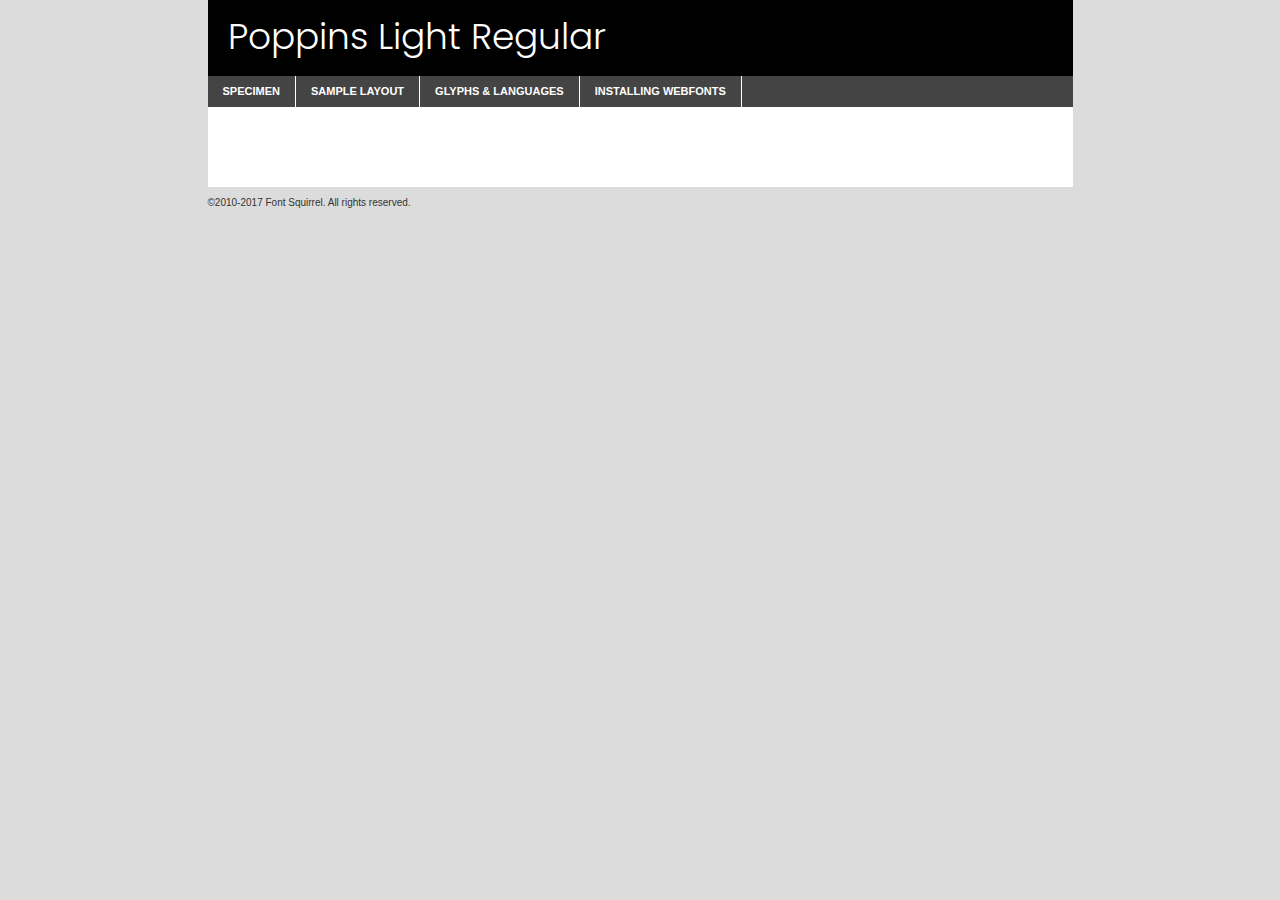
<file: src/components/fonts/poppins-light-demo.html>
<!DOCTYPE html PUBLIC "-//W3C//DTD XHTML 1.0 Transitional//EN"
	"http://www.w3.org/TR/xhtml1/DTD/xhtml1-transitional.dtd">

<html xmlns="http://www.w3.org/1999/xhtml" xml:lang="en" lang="en">
<head>
	<meta http-equiv="Content-Type" content="text/html; charset=utf-8" />
	<script src="http://ajax.googleapis.com/ajax/libs/jquery/1.7.2/jquery.min.js" type="text/javascript" charset="utf-8"></script>
	<script type="text/javascript">
	(function($){$.fn.easyTabs=function(option){var param=jQuery.extend({fadeSpeed:"fast",defaultContent:1,activeClass:'active'},option);$(this).each(function(){var thisId="#"+this.id;if(param.defaultContent==''){param.defaultContent=1;}
	if(typeof param.defaultContent=="number")
	{var defaultTab=$(thisId+" .tabs li:eq("+(param.defaultContent-1)+") a").attr('href').substr(1);}else{var defaultTab=param.defaultContent;}
	$(thisId+" .tabs li a").each(function(){var tabToHide=$(this).attr('href').substr(1);$("#"+tabToHide).addClass('easytabs-tab-content');});hideAll();changeContent(defaultTab);function hideAll(){$(thisId+" .easytabs-tab-content").hide();}
	function changeContent(tabId){hideAll();$(thisId+" .tabs li").removeClass(param.activeClass);$(thisId+" .tabs li a[href=#"+tabId+"]").closest('li').addClass(param.activeClass);if(param.fadeSpeed!="none")
	{$(thisId+" #"+tabId).fadeIn(param.fadeSpeed);}else{$(thisId+" #"+tabId).show();}}
	$(thisId+" .tabs li").click(function(){var tabId=$(this).find('a').attr('href').substr(1);changeContent(tabId);return false;});});}})(jQuery);
	</script>
	<link rel="stylesheet" href="specimen_files/specimen_stylesheet.css" type="text/css" charset="utf-8" />
	<link rel="stylesheet" href="stylesheet.css" type="text/css" charset="utf-8" />

	<style type="text/css">
					body{
				font-family: 'poppinslight';
							}
		</style>

	<title>Poppins Light Regular Specimen</title>
	
	
	<script type="text/javascript" charset="utf-8">
		$(document).ready(function() {
			$('#container').easyTabs({defaultContent:1});
		});
	</script>
</head>

<body>
<div id="container">
	<div id="header">
		Poppins Light Regular	</div>
	<ul class="tabs">
		<li><a href="#specimen">Specimen</a></li>
		<li><a href="#layout">Sample Layout</a></li>
				<li><a href="#glyphs">Glyphs &amp; Languages</a></li>
		<li><a href="#installing">Installing Webfonts</a></li>
		
	</ul>
	
	<div id="main_content">

		
			<div id="specimen">
		
				<div class="section">
					<div class="grid12 firstcol">
						<div class="huge">AaBb</div>
					</div>
				</div>
		
				<div class="section">
					<div class="glyph_range">A&#x200B;B&#x200b;C&#x200b;D&#x200b;E&#x200b;F&#x200b;G&#x200b;H&#x200b;I&#x200b;J&#x200b;K&#x200b;L&#x200b;M&#x200b;N&#x200b;O&#x200b;P&#x200b;Q&#x200b;R&#x200b;S&#x200b;T&#x200b;U&#x200b;V&#x200b;W&#x200b;X&#x200b;Y&#x200b;Z&#x200b;a&#x200b;b&#x200b;c&#x200b;d&#x200b;e&#x200b;f&#x200b;g&#x200b;h&#x200b;i&#x200b;j&#x200b;k&#x200b;l&#x200b;m&#x200b;n&#x200b;o&#x200b;p&#x200b;q&#x200b;r&#x200b;s&#x200b;t&#x200b;u&#x200b;v&#x200b;w&#x200b;x&#x200b;y&#x200b;z&#x200b;1&#x200b;2&#x200b;3&#x200b;4&#x200b;5&#x200b;6&#x200b;7&#x200b;8&#x200b;9&#x200b;0&#x200b;&amp;&#x200b;.&#x200b;,&#x200b;?&#x200b;!&#x200b;&#64;&#x200b;(&#x200b;)&#x200b;#&#x200b;$&#x200b;%&#x200b;*&#x200b;+&#x200b;-&#x200b;=&#x200b;:&#x200b;;</div>
				</div>
				<div class="section">
					<div class="grid12 firstcol">
						<table class="sample_table">
							<tr><td>10</td><td class="size10">abcdefghijklmnopqrstuvwxyzABCDEFGHIJKLMNOPQRSTUVWXYZ0123456789abcdefghijklmnopqrstuvwxyzABCDEFGHIJKLMNOPQRSTUVWXYZ0123456789abcdefghijklmnopqrstuvwxyzABCDEFGHIJKLMNOPQRSTUVWXYZ</td></tr>
							<tr><td>11</td><td class="size11">abcdefghijklmnopqrstuvwxyzABCDEFGHIJKLMNOPQRSTUVWXYZ0123456789abcdefghijklmnopqrstuvwxyzABCDEFGHIJKLMNOPQRSTUVWXYZ0123456789abcdefghijklmnopqrstuvwxyzABCDEFGHIJKLMNOPQRSTUVWXYZ</td></tr>
							<tr><td>12</td><td class="size12">abcdefghijklmnopqrstuvwxyzABCDEFGHIJKLMNOPQRSTUVWXYZ0123456789abcdefghijklmnopqrstuvwxyzABCDEFGHIJKLMNOPQRSTUVWXYZ0123456789abcdefghijklmnopqrstuvwxyzABCDEFGHIJKLMNOPQRSTUVWXYZ</td></tr>
							<tr><td>13</td><td class="size13">abcdefghijklmnopqrstuvwxyzABCDEFGHIJKLMNOPQRSTUVWXYZ0123456789abcdefghijklmnopqrstuvwxyzABCDEFGHIJKLMNOPQRSTUVWXYZ0123456789abcdefghijklmnopqrstuvwxyzABCDEFGHIJKLMNOPQRSTUVWXYZ</td></tr>
							<tr><td>14</td><td class="size14">abcdefghijklmnopqrstuvwxyzABCDEFGHIJKLMNOPQRSTUVWXYZ0123456789abcdefghijklmnopqrstuvwxyzABCDEFGHIJKLMNOPQRSTUVWXYZ0123456789abcdefghijklmnopqrstuvwxyzABCDEFGHIJKLMNOPQRSTUVWXYZ</td></tr>
							<tr><td>16</td><td class="size16">abcdefghijklmnopqrstuvwxyzABCDEFGHIJKLMNOPQRSTUVWXYZ0123456789abcdefghijklmnopqrstuvwxyzABCDEFGHIJKLMNOPQRSTUVWXYZ</td></tr>
							<tr><td>18</td><td class="size18">abcdefghijklmnopqrstuvwxyzABCDEFGHIJKLMNOPQRSTUVWXYZ0123456789abcdefghijklmnopqrstuvwxyzABCDEFGHIJKLMNOPQRSTUVWXYZ</td></tr>
							<tr><td>20</td><td class="size20">abcdefghijklmnopqrstuvwxyzABCDEFGHIJKLMNOPQRSTUVWXYZ0123456789abcdefghijklmnopqrstuvwxyzABCDEFGHIJKLMNOPQRSTUVWXYZ</td></tr>
							<tr><td>24</td><td class="size24">abcdefghijklmnopqrstuvwxyzABCDEFGHIJKLMNOPQRSTUVWXYZ0123456789abcdefghijklmnopqrstuvwxyzABCDEFGHIJKLMNOPQRSTUVWXYZ</td></tr>
							<tr><td>30</td><td class="size30">abcdefghijklmnopqrstuvwxyzABCDEFGHIJKLMNOPQRSTUVWXYZ0123456789abcdefghijklmnopqrstuvwxyzABCDEFGHIJKLMNOPQRSTUVWXYZ</td></tr>
							<tr><td>36</td><td class="size36">abcdefghijklmnopqrstuvwxyzABCDEFGHIJKLMNOPQRSTUVWXYZ0123456789abcdefghijklmnopqrstuvwxyzABCDEFGHIJKLMNOPQRSTUVWXYZ</td></tr>
							<tr><td>48</td><td class="size48">abcdefghijklmnopqrstuvwxyzABCDEFGHIJKLMNOPQRSTUVWXYZ0123456789abcdefghijklmnopqrstuvwxyzABCDEFGHIJKLMNOPQRSTUVWXYZ</td></tr>
							<tr><td>60</td><td class="size60">abcdefghijklmnopqrstuvwxyzABCDEFGHIJKLMNOPQRSTUVWXYZ0123456789abcdefghijklmnopqrstuvwxyzABCDEFGHIJKLMNOPQRSTUVWXYZ</td></tr>
							<tr><td>72</td><td class="size72">abcdefghijklmnopqrstuvwxyzABCDEFGHIJKLMNOPQRSTUVWXYZ0123456789abcdefghijklmnopqrstuvwxyzABCDEFGHIJKLMNOPQRSTUVWXYZ</td></tr>
							<tr><td>90</td><td class="size90">abcdefghijklmnopqrstuvwxyzABCDEFGHIJKLMNOPQRSTUVWXYZ0123456789abcdefghijklmnopqrstuvwxyzABCDEFGHIJKLMNOPQRSTUVWXYZ</td></tr>
						</table>
				
					</div>
			
				</div>
		
		
		
								<div class="section" id="bodycomparison">


										<div id="xheight">
				<div class="fontbody">&#x25FC;&#x25FC;&#x25FC;&#x25FC;&#x25FC;&#x25FC;&#x25FC;&#x25FC;&#x25FC;&#x25FC;&#x25FC;&#x25FC;&#x25FC;&#x25FC;&#x25FC;&#x25FC;&#x25FC;&#x25FC;&#x25FC;&#x25FC;&#x25FC;&#x25FC;&#x25FC;&#x25FC;&#x25FC;&#x25FC;&#x25FC;&#x25FC;&#x25FC;&#x25FC;&#x25FC;&#x25FC;&#x25FC;&#x25FC;&#x25FC;&#x25FC;&#x25FC;&#x25FC;&#x25FC;&#x25FC;&#x25FC;&#x25FC;&#x25FC;&#x25FC;&#x25FC;&#x25FC;&#x25FC;&#x25FC;&#x25FC;&#x25FC;&#x25FC;&#x25FC;&#x25FC;&#x25FC;&#x25FC;&#x25FC;&#x25FC;&#x25FC;&#x25FC;&#x25FC;&#x25FC;&#x25FC;&#x25FC;&#x25FC;&#x25FC;&#x25FC;&#x25FC;&#x25FC;&#x25FC;&#x25FC;&#x25FC;&#x25FC;&#x25FC;&#x25FC;&#x25FC;&#x25FC;&#x25FC;&#x25FC;&#x25FC;&#x25FC;&#x25FC;&#x25FC;&#x25FC;&#x25FC;&#x25FC;&#x25FC;&#x25FC;&#x25FC;&#x25FC;&#x25FC;&#x25FC;&#x25FC;&#x25FC;&#x25FC;&#x25FC;&#x25FC;&#x25FC;&#x25FC;&#x25FC;body</div><div class="arialbody">body</div><div class="verdanabody">body</div><div class="georgiabody">body</div></div>
										<div class="fontbody" style="z-index:1">
											body<span>Poppins Light Regular</span>
										</div>
										<div class="arialbody" style="z-index:1">
											body<span>Arial</span>
										</div>
										<div class="verdanabody" style="z-index:1">
											body<span>Verdana</span>
										</div>
										<div class="georgiabody" style="z-index:1">
											body<span>Georgia</span>
										</div>



								</div>
		
		
				<div class="section psample psample_row1" id="">
					
					<div class="grid2 firstcol">
						<p class="size10"><span>10.</span>Aenean lacinia bibendum nulla sed consectetur. Fusce dapibus, tellus ac cursus commodo, tortor mauris condimentum nibh, ut fermentum massa justo sit amet risus. Nullam id dolor id nibh ultricies vehicula ut id elit. Cum sociis natoque penatibus et magnis dis parturient montes, nascetur ridiculus mus. Nulla vitae elit libero, a pharetra augue.</p>
			
					</div>
					<div class="grid3">
						<p class="size11"><span>11.</span>Aenean lacinia bibendum nulla sed consectetur. Fusce dapibus, tellus ac cursus commodo, tortor mauris condimentum nibh, ut fermentum massa justo sit amet risus. Nullam id dolor id nibh ultricies vehicula ut id elit. Cum sociis natoque penatibus et magnis dis parturient montes, nascetur ridiculus mus. Nulla vitae elit libero, a pharetra augue.</p>
			
					</div>
					<div class="grid3">
						<p class="size12"><span>12.</span>Aenean lacinia bibendum nulla sed consectetur. Fusce dapibus, tellus ac cursus commodo, tortor mauris condimentum nibh, ut fermentum massa justo sit amet risus. Nullam id dolor id nibh ultricies vehicula ut id elit. Cum sociis natoque penatibus et magnis dis parturient montes, nascetur ridiculus mus. Nulla vitae elit libero, a pharetra augue.</p>
			
					</div>
					<div class="grid4">
						<p class="size13"><span>13.</span>Aenean lacinia bibendum nulla sed consectetur. Fusce dapibus, tellus ac cursus commodo, tortor mauris condimentum nibh, ut fermentum massa justo sit amet risus. Nullam id dolor id nibh ultricies vehicula ut id elit. Cum sociis natoque penatibus et magnis dis parturient montes, nascetur ridiculus mus. Nulla vitae elit libero, a pharetra augue.</p>
			
					</div>
					<div class="white_blend"></div>
					
				</div>
				<div class="section psample psample_row2" id="">
					<div class="grid3 firstcol">
						<p class="size14"><span>14.</span>Aenean lacinia bibendum nulla sed consectetur. Fusce dapibus, tellus ac cursus commodo, tortor mauris condimentum nibh, ut fermentum massa justo sit amet risus. Nullam id dolor id nibh ultricies vehicula ut id elit. Cum sociis natoque penatibus et magnis dis parturient montes, nascetur ridiculus mus. Nulla vitae elit libero, a pharetra augue.</p>
			
					</div>
					<div class="grid4">
						<p class="size16"><span>16.</span>Aenean lacinia bibendum nulla sed consectetur. Fusce dapibus, tellus ac cursus commodo, tortor mauris condimentum nibh, ut fermentum massa justo sit amet risus. Nullam id dolor id nibh ultricies vehicula ut id elit. Cum sociis natoque penatibus et magnis dis parturient montes, nascetur ridiculus mus. Nulla vitae elit libero, a pharetra augue.</p>
			
					</div>
					<div class="grid5">
						<p class="size18"><span>18.</span>Aenean lacinia bibendum nulla sed consectetur. Fusce dapibus, tellus ac cursus commodo, tortor mauris condimentum nibh, ut fermentum massa justo sit amet risus. Nullam id dolor id nibh ultricies vehicula ut id elit. Cum sociis natoque penatibus et magnis dis parturient montes, nascetur ridiculus mus. Nulla vitae elit libero, a pharetra augue.</p>
			
					</div>

					<div class="white_blend"></div>

				</div>
				
				<div class="section psample psample_row3" id="">
					<div class="grid5 firstcol">
						<p class="size20"><span>20.</span>Aenean lacinia bibendum nulla sed consectetur. Fusce dapibus, tellus ac cursus commodo, tortor mauris condimentum nibh, ut fermentum massa justo sit amet risus. Nullam id dolor id nibh ultricies vehicula ut id elit. Cum sociis natoque penatibus et magnis dis parturient montes, nascetur ridiculus mus. Nulla vitae elit libero, a pharetra augue.</p>
					</div>
					<div class="grid7">
						<p class="size24"><span>24.</span>Aenean lacinia bibendum nulla sed consectetur. Fusce dapibus, tellus ac cursus commodo, tortor mauris condimentum nibh, ut fermentum massa justo sit amet risus. Nullam id dolor id nibh ultricies vehicula ut id elit. Cum sociis natoque penatibus et magnis dis parturient montes, nascetur ridiculus mus. Nulla vitae elit libero, a pharetra augue.</p>
					</div>
					
					<div class="white_blend"></div>
					
				</div>
				
				<div class="section psample psample_row4" id="">
					<div class="grid12 firstcol">
						<p class="size30"><span>30.</span>Aenean lacinia bibendum nulla sed consectetur. Fusce dapibus, tellus ac cursus commodo, tortor mauris condimentum nibh, ut fermentum massa justo sit amet risus. Nullam id dolor id nibh ultricies vehicula ut id elit. Cum sociis natoque penatibus et magnis dis parturient montes, nascetur ridiculus mus. Nulla vitae elit libero, a pharetra augue.</p>
					</div>
					<div class="white_blend"></div>
					
				</div>
				
				
				
				<div class="section psample psample_row1 fullreverse">
					<div class="grid2 firstcol">
						<p class="size10"><span>10.</span>Aenean lacinia bibendum nulla sed consectetur. Fusce dapibus, tellus ac cursus commodo, tortor mauris condimentum nibh, ut fermentum massa justo sit amet risus. Nullam id dolor id nibh ultricies vehicula ut id elit. Cum sociis natoque penatibus et magnis dis parturient montes, nascetur ridiculus mus. Nulla vitae elit libero, a pharetra augue.</p>
			
					</div>
					<div class="grid3">
						<p class="size11"><span>11.</span>Aenean lacinia bibendum nulla sed consectetur. Fusce dapibus, tellus ac cursus commodo, tortor mauris condimentum nibh, ut fermentum massa justo sit amet risus. Nullam id dolor id nibh ultricies vehicula ut id elit. Cum sociis natoque penatibus et magnis dis parturient montes, nascetur ridiculus mus. Nulla vitae elit libero, a pharetra augue.</p>
			
					</div>
					<div class="grid3">
						<p class="size12"><span>12.</span>Aenean lacinia bibendum nulla sed consectetur. Fusce dapibus, tellus ac cursus commodo, tortor mauris condimentum nibh, ut fermentum massa justo sit amet risus. Nullam id dolor id nibh ultricies vehicula ut id elit. Cum sociis natoque penatibus et magnis dis parturient montes, nascetur ridiculus mus. Nulla vitae elit libero, a pharetra augue.</p>
			
					</div>
					<div class="grid4">
						<p class="size13"><span>13.</span>Aenean lacinia bibendum nulla sed consectetur. Fusce dapibus, tellus ac cursus commodo, tortor mauris condimentum nibh, ut fermentum massa justo sit amet risus. Nullam id dolor id nibh ultricies vehicula ut id elit. Cum sociis natoque penatibus et magnis dis parturient montes, nascetur ridiculus mus. Nulla vitae elit libero, a pharetra augue.</p>
			
					</div>
					<div class="black_blend"></div>
					
				</div>
				
				<div class="section psample psample_row2 fullreverse">
					<div class="grid3 firstcol">
						<p class="size14"><span>14.</span>Aenean lacinia bibendum nulla sed consectetur. Fusce dapibus, tellus ac cursus commodo, tortor mauris condimentum nibh, ut fermentum massa justo sit amet risus. Nullam id dolor id nibh ultricies vehicula ut id elit. Cum sociis natoque penatibus et magnis dis parturient montes, nascetur ridiculus mus. Nulla vitae elit libero, a pharetra augue.</p>
			
					</div>
					<div class="grid4">
						<p class="size16"><span>16.</span>Aenean lacinia bibendum nulla sed consectetur. Fusce dapibus, tellus ac cursus commodo, tortor mauris condimentum nibh, ut fermentum massa justo sit amet risus. Nullam id dolor id nibh ultricies vehicula ut id elit. Cum sociis natoque penatibus et magnis dis parturient montes, nascetur ridiculus mus. Nulla vitae elit libero, a pharetra augue.</p>
			
					</div>
					<div class="grid5">
						<p class="size18"><span>18.</span>Aenean lacinia bibendum nulla sed consectetur. Fusce dapibus, tellus ac cursus commodo, tortor mauris condimentum nibh, ut fermentum massa justo sit amet risus. Nullam id dolor id nibh ultricies vehicula ut id elit. Cum sociis natoque penatibus et magnis dis parturient montes, nascetur ridiculus mus. Nulla vitae elit libero, a pharetra augue.</p>
			
					</div>
					<div class="black_blend"></div>

				</div>
				
				<div class="section psample fullreverse psample_row3" id="">
					<div class="grid5 firstcol">
						<p class="size20"><span>20.</span>Aenean lacinia bibendum nulla sed consectetur. Fusce dapibus, tellus ac cursus commodo, tortor mauris condimentum nibh, ut fermentum massa justo sit amet risus. Nullam id dolor id nibh ultricies vehicula ut id elit. Cum sociis natoque penatibus et magnis dis parturient montes, nascetur ridiculus mus. Nulla vitae elit libero, a pharetra augue.</p>
					</div>
					<div class="grid7">
						<p class="size24"><span>24.</span>Aenean lacinia bibendum nulla sed consectetur. Fusce dapibus, tellus ac cursus commodo, tortor mauris condimentum nibh, ut fermentum massa justo sit amet risus. Nullam id dolor id nibh ultricies vehicula ut id elit. Cum sociis natoque penatibus et magnis dis parturient montes, nascetur ridiculus mus. Nulla vitae elit libero, a pharetra augue.</p>
					</div>
					
					<div class="black_blend"></div>
					
				</div>
				
				<div class="section psample fullreverse psample_row4" id="" style="border-bottom: 20px #000 solid;">
					<div class="grid12 firstcol">
						<p class="size30"><span>30.</span>Aenean lacinia bibendum nulla sed consectetur. Fusce dapibus, tellus ac cursus commodo, tortor mauris condimentum nibh, ut fermentum massa justo sit amet risus. Nullam id dolor id nibh ultricies vehicula ut id elit. Cum sociis natoque penatibus et magnis dis parturient montes, nascetur ridiculus mus. Nulla vitae elit libero, a pharetra augue.</p>
					</div>
					<div class="black_blend"></div>
					
				</div>
				
				
				
				
			</div>
			
			<div id="layout">
				
				<div class="section">
					
					<div class="grid12 firstcol">
						<h1>Lorem Ipsum Dolor</h1>
						<h2>Etiam porta sem malesuada magna mollis euismod</h2>
						
						<p class="byline">By <a href="#link">Aenean Lacinia</a></p>
					</div>
				</div>
				<div class="section">
					<div class="grid8 firstcol">
						<p class="large">Donec sed odio dui. Morbi leo risus, porta ac consectetur ac, vestibulum at eros. Fusce dapibus, tellus ac cursus commodo, tortor mauris condimentum nibh, ut fermentum massa justo sit amet risus. </p>

						
						<h3>Pellentesque ornare sem</h3>

						<p>Maecenas sed diam eget risus varius blandit sit amet non magna. Maecenas faucibus mollis interdum. Donec ullamcorper nulla non metus auctor fringilla. Nullam id dolor id nibh ultricies vehicula ut id elit. Nullam id dolor id nibh ultricies vehicula ut id elit. </p>

						<p>Aenean eu leo quam. Pellentesque ornare sem lacinia quam venenatis vestibulum. Lorem ipsum dolor sit amet, consectetur adipiscing elit. Cum sociis natoque penatibus et magnis dis parturient montes, nascetur ridiculus mus. </p>

						<p>Nulla vitae elit libero, a pharetra augue. Praesent commodo cursus magna, vel scelerisque nisl consectetur et. Aenean lacinia bibendum nulla sed consectetur. </p>

						<p>Nullam quis risus eget urna mollis ornare vel eu leo. Nullam quis risus eget urna mollis ornare vel eu leo. Maecenas sed diam eget risus varius blandit sit amet non magna. Donec ullamcorper nulla non metus auctor fringilla. </p>

						<h3>Cras mattis consectetur</h3>

						<p>Aenean eu leo quam. Pellentesque ornare sem lacinia quam venenatis vestibulum. Aenean lacinia bibendum nulla sed consectetur. Integer posuere erat a ante venenatis dapibus posuere velit aliquet. Cras mattis consectetur purus sit amet fermentum. </p>

						<p>Nullam id dolor id nibh ultricies vehicula ut id elit. Nullam quis risus eget urna mollis ornare vel eu leo. Cras mattis consectetur purus sit amet fermentum.</p>
					</div>
					
					<div class="grid4 sidebar">
						
						<div class="box reverse">
							<p class="last">Nullam quis risus eget urna mollis ornare vel eu leo. Donec ullamcorper nulla non metus auctor fringilla. Cras mattis consectetur purus sit amet fermentum. Sed posuere consectetur est at lobortis. Lorem ipsum dolor sit amet, consectetur adipiscing elit. </p>
						</div>
						
						<p class="caption">Maecenas sed diam eget risus varius.</p>

						<p>Vestibulum id ligula porta felis euismod semper. Integer posuere erat a ante venenatis dapibus posuere velit aliquet. Vestibulum id ligula porta felis euismod semper. Sed posuere consectetur est at lobortis. Maecenas sed diam eget risus varius blandit sit amet non magna. Fusce dapibus, tellus ac cursus commodo, tortor mauris condimentum nibh, ut fermentum massa justo sit amet risus. </p>

					

						<p>Duis mollis, est non commodo luctus, nisi erat porttitor ligula, eget lacinia odio sem nec elit. Aenean lacinia bibendum nulla sed consectetur. Vivamus sagittis lacus vel augue laoreet rutrum faucibus dolor auctor. Aenean lacinia bibendum nulla sed consectetur. Nullam quis risus eget urna mollis ornare vel eu leo. </p>

						<p>Praesent commodo cursus magna, vel scelerisque nisl consectetur et. Donec ullamcorper nulla non metus auctor fringilla. Maecenas faucibus mollis interdum. Fusce dapibus, tellus ac cursus commodo, tortor mauris condimentum nibh, ut fermentum massa justo sit amet risus. </p>

					</div>
				</div>
				
			</div>


			



		<div id="glyphs">
			<div class="section">
				<div class="grid12 firstcol">
			
				<h1>Language Support</h1>
				<p>The subset of Poppins Light Regular in this kit supports the following languages:<br />
			
					English, Arrernte, Bislama, Cebuano, Fijian, Gilbertese, Hmong, Ibanag, Iloko_ilokano, Interglossa_glosa, Interlingua, Lojban, Manx, Norfolk_pitcairnese, Oromo, Rotokas, Samoan, Sardinian, Seychelles_creole, Shona, Somali, Southern_ndebele, Swahili, Swati_swazi, Tok_pisin, Warlpiri, Xhosa, Zulu, Latinbasic, Demo				</p>
				<h1>Glyph Chart</h1>
				<p>The subset of Poppins Light Regular in this kit includes all the glyphs listed below. Unicode entities are included above each glyph to help you insert individual characters into your layout.</p>
				<div id="glyph_chart">
			
																														 <div><p>&amp;#13;</p>&#13;</div>
																				 <div><p>&amp;#32;</p>&#32;</div>
																				 <div><p>&amp;#33;</p>&#33;</div>
																				 <div><p>&amp;#34;</p>&#34;</div>
																				 <div><p>&amp;#35;</p>&#35;</div>
																				 <div><p>&amp;#36;</p>&#36;</div>
																				 <div><p>&amp;#37;</p>&#37;</div>
																				 <div><p>&amp;#38;</p>&#38;</div>
																				 <div><p>&amp;#39;</p>&#39;</div>
																				 <div><p>&amp;#40;</p>&#40;</div>
																				 <div><p>&amp;#41;</p>&#41;</div>
																				 <div><p>&amp;#42;</p>&#42;</div>
																				 <div><p>&amp;#43;</p>&#43;</div>
																				 <div><p>&amp;#44;</p>&#44;</div>
																				 <div><p>&amp;#46;</p>&#46;</div>
																				 <div><p>&amp;#47;</p>&#47;</div>
																				 <div><p>&amp;#48;</p>&#48;</div>
																				 <div><p>&amp;#49;</p>&#49;</div>
																				 <div><p>&amp;#50;</p>&#50;</div>
																				 <div><p>&amp;#51;</p>&#51;</div>
																				 <div><p>&amp;#52;</p>&#52;</div>
																				 <div><p>&amp;#53;</p>&#53;</div>
																				 <div><p>&amp;#54;</p>&#54;</div>
																				 <div><p>&amp;#55;</p>&#55;</div>
																				 <div><p>&amp;#56;</p>&#56;</div>
																				 <div><p>&amp;#57;</p>&#57;</div>
																				 <div><p>&amp;#60;</p>&#60;</div>
																				 <div><p>&amp;#61;</p>&#61;</div>
																				 <div><p>&amp;#62;</p>&#62;</div>
																				 <div><p>&amp;#63;</p>&#63;</div>
																				 <div><p>&amp;#64;</p>&#64;</div>
																				 <div><p>&amp;#65;</p>&#65;</div>
																				 <div><p>&amp;#66;</p>&#66;</div>
																				 <div><p>&amp;#67;</p>&#67;</div>
																				 <div><p>&amp;#68;</p>&#68;</div>
																				 <div><p>&amp;#69;</p>&#69;</div>
																				 <div><p>&amp;#70;</p>&#70;</div>
																				 <div><p>&amp;#71;</p>&#71;</div>
																				 <div><p>&amp;#72;</p>&#72;</div>
																				 <div><p>&amp;#73;</p>&#73;</div>
																				 <div><p>&amp;#74;</p>&#74;</div>
																				 <div><p>&amp;#75;</p>&#75;</div>
																				 <div><p>&amp;#76;</p>&#76;</div>
																				 <div><p>&amp;#77;</p>&#77;</div>
																				 <div><p>&amp;#78;</p>&#78;</div>
																				 <div><p>&amp;#79;</p>&#79;</div>
																				 <div><p>&amp;#80;</p>&#80;</div>
																				 <div><p>&amp;#81;</p>&#81;</div>
																				 <div><p>&amp;#82;</p>&#82;</div>
																				 <div><p>&amp;#83;</p>&#83;</div>
																				 <div><p>&amp;#84;</p>&#84;</div>
																				 <div><p>&amp;#85;</p>&#85;</div>
																				 <div><p>&amp;#86;</p>&#86;</div>
																				 <div><p>&amp;#87;</p>&#87;</div>
																				 <div><p>&amp;#88;</p>&#88;</div>
																				 <div><p>&amp;#89;</p>&#89;</div>
																				 <div><p>&amp;#90;</p>&#90;</div>
																				 <div><p>&amp;#91;</p>&#91;</div>
																				 <div><p>&amp;#92;</p>&#92;</div>
																				 <div><p>&amp;#93;</p>&#93;</div>
																				 <div><p>&amp;#94;</p>&#94;</div>
																				 <div><p>&amp;#95;</p>&#95;</div>
																				 <div><p>&amp;#96;</p>&#96;</div>
																				 <div><p>&amp;#97;</p>&#97;</div>
																				 <div><p>&amp;#98;</p>&#98;</div>
																				 <div><p>&amp;#99;</p>&#99;</div>
																				 <div><p>&amp;#100;</p>&#100;</div>
																				 <div><p>&amp;#101;</p>&#101;</div>
																				 <div><p>&amp;#102;</p>&#102;</div>
																				 <div><p>&amp;#103;</p>&#103;</div>
																				 <div><p>&amp;#104;</p>&#104;</div>
																				 <div><p>&amp;#105;</p>&#105;</div>
																				 <div><p>&amp;#106;</p>&#106;</div>
																				 <div><p>&amp;#107;</p>&#107;</div>
																				 <div><p>&amp;#108;</p>&#108;</div>
																				 <div><p>&amp;#109;</p>&#109;</div>
																				 <div><p>&amp;#110;</p>&#110;</div>
																				 <div><p>&amp;#111;</p>&#111;</div>
																				 <div><p>&amp;#112;</p>&#112;</div>
																				 <div><p>&amp;#113;</p>&#113;</div>
																				 <div><p>&amp;#114;</p>&#114;</div>
																				 <div><p>&amp;#115;</p>&#115;</div>
																				 <div><p>&amp;#116;</p>&#116;</div>
																				 <div><p>&amp;#117;</p>&#117;</div>
																				 <div><p>&amp;#118;</p>&#118;</div>
																				 <div><p>&amp;#119;</p>&#119;</div>
																				 <div><p>&amp;#120;</p>&#120;</div>
																				 <div><p>&amp;#121;</p>&#121;</div>
																				 <div><p>&amp;#122;</p>&#122;</div>
																				 <div><p>&amp;#123;</p>&#123;</div>
																				 <div><p>&amp;#124;</p>&#124;</div>
																				 <div><p>&amp;#125;</p>&#125;</div>
																				 <div><p>&amp;#126;</p>&#126;</div>
																				 <div><p>&amp;#160;</p>&#160;</div>
																				 <div><p>&amp;#161;</p>&#161;</div>
																				 <div><p>&amp;#162;</p>&#162;</div>
																				 <div><p>&amp;#163;</p>&#163;</div>
																				 <div><p>&amp;#164;</p>&#164;</div>
																				 <div><p>&amp;#165;</p>&#165;</div>
																				 <div><p>&amp;#166;</p>&#166;</div>
																				 <div><p>&amp;#167;</p>&#167;</div>
																				 <div><p>&amp;#168;</p>&#168;</div>
																				 <div><p>&amp;#169;</p>&#169;</div>
																				 <div><p>&amp;#170;</p>&#170;</div>
																				 <div><p>&amp;#171;</p>&#171;</div>
																				 <div><p>&amp;#172;</p>&#172;</div>
																				 <div><p>&amp;#174;</p>&#174;</div>
																				 <div><p>&amp;#175;</p>&#175;</div>
																				 <div><p>&amp;#176;</p>&#176;</div>
																				 <div><p>&amp;#177;</p>&#177;</div>
																				 <div><p>&amp;#178;</p>&#178;</div>
																				 <div><p>&amp;#179;</p>&#179;</div>
																				 <div><p>&amp;#180;</p>&#180;</div>
																				 <div><p>&amp;#181;</p>&#181;</div>
																				 <div><p>&amp;#182;</p>&#182;</div>
																				 <div><p>&amp;#184;</p>&#184;</div>
																				 <div><p>&amp;#185;</p>&#185;</div>
																				 <div><p>&amp;#186;</p>&#186;</div>
																				 <div><p>&amp;#187;</p>&#187;</div>
																				 <div><p>&amp;#188;</p>&#188;</div>
																				 <div><p>&amp;#189;</p>&#189;</div>
																				 <div><p>&amp;#190;</p>&#190;</div>
																				 <div><p>&amp;#191;</p>&#191;</div>
																				 <div><p>&amp;#198;</p>&#198;</div>
																				 <div><p>&amp;#199;</p>&#199;</div>
																				 <div><p>&amp;#208;</p>&#208;</div>
																				 <div><p>&amp;#215;</p>&#215;</div>
																				 <div><p>&amp;#216;</p>&#216;</div>
																				 <div><p>&amp;#222;</p>&#222;</div>
																				 <div><p>&amp;#223;</p>&#223;</div>
																				 <div><p>&amp;#230;</p>&#230;</div>
																				 <div><p>&amp;#231;</p>&#231;</div>
																				 <div><p>&amp;#240;</p>&#240;</div>
																				 <div><p>&amp;#247;</p>&#247;</div>
																				 <div><p>&amp;#248;</p>&#248;</div>
																				 <div><p>&amp;#254;</p>&#254;</div>
																				 <div><p>&amp;#305;</p>&#305;</div>
																				 <div><p>&amp;#338;</p>&#338;</div>
																				 <div><p>&amp;#339;</p>&#339;</div>
																				 <div><p>&amp;#710;</p>&#710;</div>
																				 <div><p>&amp;#730;</p>&#730;</div>
																				 <div><p>&amp;#732;</p>&#732;</div>
																				 <div><p>&amp;#8192;</p>&#8192;</div>
																				 <div><p>&amp;#8193;</p>&#8193;</div>
																				 <div><p>&amp;#8194;</p>&#8194;</div>
																				 <div><p>&amp;#8195;</p>&#8195;</div>
																				 <div><p>&amp;#8196;</p>&#8196;</div>
																				 <div><p>&amp;#8197;</p>&#8197;</div>
																				 <div><p>&amp;#8198;</p>&#8198;</div>
																				 <div><p>&amp;#8199;</p>&#8199;</div>
																				 <div><p>&amp;#8200;</p>&#8200;</div>
																				 <div><p>&amp;#8201;</p>&#8201;</div>
																				 <div><p>&amp;#8202;</p>&#8202;</div>
																				 <div><p>&amp;#8211;</p>&#8211;</div>
																				 <div><p>&amp;#8212;</p>&#8212;</div>
																				 <div><p>&amp;#8216;</p>&#8216;</div>
																				 <div><p>&amp;#8217;</p>&#8217;</div>
																				 <div><p>&amp;#8218;</p>&#8218;</div>
																				 <div><p>&amp;#8220;</p>&#8220;</div>
																				 <div><p>&amp;#8221;</p>&#8221;</div>
																				 <div><p>&amp;#8222;</p>&#8222;</div>
																				 <div><p>&amp;#8226;</p>&#8226;</div>
																				 <div><p>&amp;#8239;</p>&#8239;</div>
																				 <div><p>&amp;#8249;</p>&#8249;</div>
																				 <div><p>&amp;#8250;</p>&#8250;</div>
																				 <div><p>&amp;#8287;</p>&#8287;</div>
																				 <div><p>&amp;#8364;</p>&#8364;</div>
																				 <div><p>&amp;#8482;</p>&#8482;</div>
																				 <div><p>&amp;#8722;</p>&#8722;</div>
																				 <div><p>&amp;#9724;</p>&#9724;</div>
																				 <div><p>&amp;#64257;</p>&#64257;</div>
																																																</div>	
				</div>
		
		
			</div>
		</div>
		
		
		<div id="specs">
			
		</div>
	
		<div id="installing">
			<div class="section">
				<div class="grid7 firstcol">
					<h1>Installing Webfonts</h1>
					
					<p>Webfonts are supported by all major browser platforms but not all in the same way. There are currently four different font formats that must be included in order to target all browsers. This includes TTF, WOFF, EOT and SVG.</p>
					
					<h2>1. Upload your webfonts</h2>
					<p>You must upload your webfont kit to your website. They should be in or near the same directory as your CSS files.</p>
					
					<h2>2. Include the webfont stylesheet</h2>
					<p>A special CSS @font-face declaration helps the various browsers select the appropriate font it needs without causing you a bunch of headaches. Learn more about this syntax by reading the <a href="https://www.fontspring.com/blog/further-hardening-of-the-bulletproof-syntax">Fontspring blog post</a> about it. The code for it is as follows:</p>


<code>
@font-face{ 
	font-family: 'MyWebFont';
	src: url('WebFont.eot');
	src: url('WebFont.eot?#iefix') format('embedded-opentype'),
	     url('WebFont.woff') format('woff'),
	     url('WebFont.ttf') format('truetype'),
	     url('WebFont.svg#webfont') format('svg');
}
</code>

	<p>We've already gone ahead and generated the code for you. All you have to do is link to the stylesheet in your HTML, like this:</p>
	<code>&lt;link rel=&quot;stylesheet&quot; href=&quot;stylesheet.css&quot; type=&quot;text/css&quot; charset=&quot;utf-8&quot; /&gt;</code>

					<h2>3. Modify your own stylesheet</h2>
					<p>To take advantage of your new fonts, you must tell your stylesheet to use them. Look at the original @font-face declaration above and find the property called "font-family." The name linked there will be what you use to reference the font. Prepend that webfont name to the font stack in the "font-family" property, inside the selector you want to change. For example:</p>
<code>p { font-family: 'WebFont', Arial, sans-serif; }</code>

<h2>4. Test</h2>
<p>Getting webfonts to work cross-browser <em>can</em> be tricky. Use the information in the sidebar to help you if you find that fonts aren't loading in a particular browser.</p>
				</div>
				
				<div class="grid5 sidebar">
					<div class="box">
						<h2>Troubleshooting<br />Font-Face Problems</h2>
						<p>Having trouble getting your webfonts to load in your new website? Here are some tips to sort out what might be the problem.</p>

						<h3>Fonts not showing in any browser</h3>

						<p>This sounds like you need to work on the plumbing. You either did not upload the fonts to the correct directory, or you did not link the fonts properly in the CSS. If you've confirmed that all this is correct and you still have a problem, take a look at your .htaccess file and see if requests are getting intercepted.</p>

						<h3>Fonts not loading in iPhone or iPad</h3>

						<p>The most common problem here is that you are serving the fonts from an IIS server. IIS refuses to serve files that have unknown MIME types. If that is the case, you must set the MIME type for SVG to "image/svg+xml" in the server settings. Follow these instructions from Microsoft if you need help.</p>

						<h3>Fonts not loading in Firefox</h3>

						<p>The primary reason for this failure? You are still using a version Firefox older than 3.5. So upgrade already! If that isn't it, then you are very likely serving fonts from a different domain. Firefox requires that all font assets be served from the same domain. Lastly it is possible that you need to add WOFF to your list of MIME types (if you are serving via IIS.)</p>

						<h3>Fonts not loading in IE</h3>

						<p>Are you looking at Internet Explorer on an actual Windows machine or are you cheating by using a service like Adobe BrowserLab? Many of these screenshot services do not render @font-face for IE. Best to test it on a real machine.</p>

						<h3>Fonts not loading in IE9</h3>

						<p>IE9, like Firefox, requires that fonts be served from the same domain as the website. Make sure that is the case.</p>
					</div>
				</div>
			</div>
			
		</div>
	
	</div>
	<div id="footer">
		<p>&copy;2010-2017 Font Squirrel. All rights reserved.</p>
	</div>
</div>
</body>
</html>
</file>
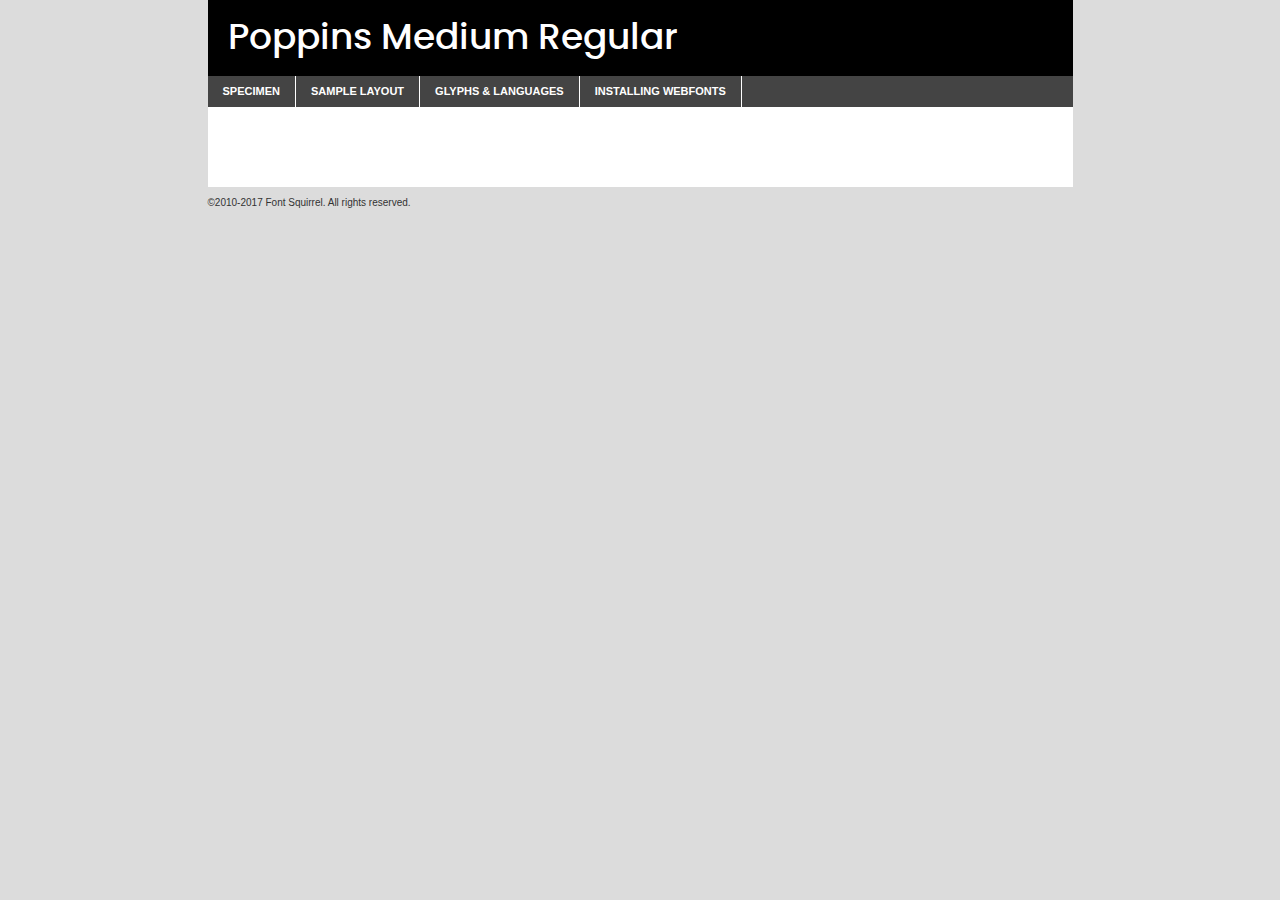
<file: src/components/fonts/poppins-medium-demo.html>
<!DOCTYPE html PUBLIC "-//W3C//DTD XHTML 1.0 Transitional//EN"
	"http://www.w3.org/TR/xhtml1/DTD/xhtml1-transitional.dtd">

<html xmlns="http://www.w3.org/1999/xhtml" xml:lang="en" lang="en">
<head>
	<meta http-equiv="Content-Type" content="text/html; charset=utf-8" />
	<script src="http://ajax.googleapis.com/ajax/libs/jquery/1.7.2/jquery.min.js" type="text/javascript" charset="utf-8"></script>
	<script type="text/javascript">
	(function($){$.fn.easyTabs=function(option){var param=jQuery.extend({fadeSpeed:"fast",defaultContent:1,activeClass:'active'},option);$(this).each(function(){var thisId="#"+this.id;if(param.defaultContent==''){param.defaultContent=1;}
	if(typeof param.defaultContent=="number")
	{var defaultTab=$(thisId+" .tabs li:eq("+(param.defaultContent-1)+") a").attr('href').substr(1);}else{var defaultTab=param.defaultContent;}
	$(thisId+" .tabs li a").each(function(){var tabToHide=$(this).attr('href').substr(1);$("#"+tabToHide).addClass('easytabs-tab-content');});hideAll();changeContent(defaultTab);function hideAll(){$(thisId+" .easytabs-tab-content").hide();}
	function changeContent(tabId){hideAll();$(thisId+" .tabs li").removeClass(param.activeClass);$(thisId+" .tabs li a[href=#"+tabId+"]").closest('li').addClass(param.activeClass);if(param.fadeSpeed!="none")
	{$(thisId+" #"+tabId).fadeIn(param.fadeSpeed);}else{$(thisId+" #"+tabId).show();}}
	$(thisId+" .tabs li").click(function(){var tabId=$(this).find('a').attr('href').substr(1);changeContent(tabId);return false;});});}})(jQuery);
	</script>
	<link rel="stylesheet" href="specimen_files/specimen_stylesheet.css" type="text/css" charset="utf-8" />
	<link rel="stylesheet" href="stylesheet.css" type="text/css" charset="utf-8" />

	<style type="text/css">
					body{
				font-family: 'poppinsmedium';
							}
		</style>

	<title>Poppins Medium Regular Specimen</title>
	
	
	<script type="text/javascript" charset="utf-8">
		$(document).ready(function() {
			$('#container').easyTabs({defaultContent:1});
		});
	</script>
</head>

<body>
<div id="container">
	<div id="header">
		Poppins Medium Regular	</div>
	<ul class="tabs">
		<li><a href="#specimen">Specimen</a></li>
		<li><a href="#layout">Sample Layout</a></li>
				<li><a href="#glyphs">Glyphs &amp; Languages</a></li>
		<li><a href="#installing">Installing Webfonts</a></li>
		
	</ul>
	
	<div id="main_content">

		
			<div id="specimen">
		
				<div class="section">
					<div class="grid12 firstcol">
						<div class="huge">AaBb</div>
					</div>
				</div>
		
				<div class="section">
					<div class="glyph_range">A&#x200B;B&#x200b;C&#x200b;D&#x200b;E&#x200b;F&#x200b;G&#x200b;H&#x200b;I&#x200b;J&#x200b;K&#x200b;L&#x200b;M&#x200b;N&#x200b;O&#x200b;P&#x200b;Q&#x200b;R&#x200b;S&#x200b;T&#x200b;U&#x200b;V&#x200b;W&#x200b;X&#x200b;Y&#x200b;Z&#x200b;a&#x200b;b&#x200b;c&#x200b;d&#x200b;e&#x200b;f&#x200b;g&#x200b;h&#x200b;i&#x200b;j&#x200b;k&#x200b;l&#x200b;m&#x200b;n&#x200b;o&#x200b;p&#x200b;q&#x200b;r&#x200b;s&#x200b;t&#x200b;u&#x200b;v&#x200b;w&#x200b;x&#x200b;y&#x200b;z&#x200b;1&#x200b;2&#x200b;3&#x200b;4&#x200b;5&#x200b;6&#x200b;7&#x200b;8&#x200b;9&#x200b;0&#x200b;&amp;&#x200b;.&#x200b;,&#x200b;?&#x200b;!&#x200b;&#64;&#x200b;(&#x200b;)&#x200b;#&#x200b;$&#x200b;%&#x200b;*&#x200b;+&#x200b;-&#x200b;=&#x200b;:&#x200b;;</div>
				</div>
				<div class="section">
					<div class="grid12 firstcol">
						<table class="sample_table">
							<tr><td>10</td><td class="size10">abcdefghijklmnopqrstuvwxyzABCDEFGHIJKLMNOPQRSTUVWXYZ0123456789abcdefghijklmnopqrstuvwxyzABCDEFGHIJKLMNOPQRSTUVWXYZ0123456789abcdefghijklmnopqrstuvwxyzABCDEFGHIJKLMNOPQRSTUVWXYZ</td></tr>
							<tr><td>11</td><td class="size11">abcdefghijklmnopqrstuvwxyzABCDEFGHIJKLMNOPQRSTUVWXYZ0123456789abcdefghijklmnopqrstuvwxyzABCDEFGHIJKLMNOPQRSTUVWXYZ0123456789abcdefghijklmnopqrstuvwxyzABCDEFGHIJKLMNOPQRSTUVWXYZ</td></tr>
							<tr><td>12</td><td class="size12">abcdefghijklmnopqrstuvwxyzABCDEFGHIJKLMNOPQRSTUVWXYZ0123456789abcdefghijklmnopqrstuvwxyzABCDEFGHIJKLMNOPQRSTUVWXYZ0123456789abcdefghijklmnopqrstuvwxyzABCDEFGHIJKLMNOPQRSTUVWXYZ</td></tr>
							<tr><td>13</td><td class="size13">abcdefghijklmnopqrstuvwxyzABCDEFGHIJKLMNOPQRSTUVWXYZ0123456789abcdefghijklmnopqrstuvwxyzABCDEFGHIJKLMNOPQRSTUVWXYZ0123456789abcdefghijklmnopqrstuvwxyzABCDEFGHIJKLMNOPQRSTUVWXYZ</td></tr>
							<tr><td>14</td><td class="size14">abcdefghijklmnopqrstuvwxyzABCDEFGHIJKLMNOPQRSTUVWXYZ0123456789abcdefghijklmnopqrstuvwxyzABCDEFGHIJKLMNOPQRSTUVWXYZ0123456789abcdefghijklmnopqrstuvwxyzABCDEFGHIJKLMNOPQRSTUVWXYZ</td></tr>
							<tr><td>16</td><td class="size16">abcdefghijklmnopqrstuvwxyzABCDEFGHIJKLMNOPQRSTUVWXYZ0123456789abcdefghijklmnopqrstuvwxyzABCDEFGHIJKLMNOPQRSTUVWXYZ</td></tr>
							<tr><td>18</td><td class="size18">abcdefghijklmnopqrstuvwxyzABCDEFGHIJKLMNOPQRSTUVWXYZ0123456789abcdefghijklmnopqrstuvwxyzABCDEFGHIJKLMNOPQRSTUVWXYZ</td></tr>
							<tr><td>20</td><td class="size20">abcdefghijklmnopqrstuvwxyzABCDEFGHIJKLMNOPQRSTUVWXYZ0123456789abcdefghijklmnopqrstuvwxyzABCDEFGHIJKLMNOPQRSTUVWXYZ</td></tr>
							<tr><td>24</td><td class="size24">abcdefghijklmnopqrstuvwxyzABCDEFGHIJKLMNOPQRSTUVWXYZ0123456789abcdefghijklmnopqrstuvwxyzABCDEFGHIJKLMNOPQRSTUVWXYZ</td></tr>
							<tr><td>30</td><td class="size30">abcdefghijklmnopqrstuvwxyzABCDEFGHIJKLMNOPQRSTUVWXYZ0123456789abcdefghijklmnopqrstuvwxyzABCDEFGHIJKLMNOPQRSTUVWXYZ</td></tr>
							<tr><td>36</td><td class="size36">abcdefghijklmnopqrstuvwxyzABCDEFGHIJKLMNOPQRSTUVWXYZ0123456789abcdefghijklmnopqrstuvwxyzABCDEFGHIJKLMNOPQRSTUVWXYZ</td></tr>
							<tr><td>48</td><td class="size48">abcdefghijklmnopqrstuvwxyzABCDEFGHIJKLMNOPQRSTUVWXYZ0123456789abcdefghijklmnopqrstuvwxyzABCDEFGHIJKLMNOPQRSTUVWXYZ</td></tr>
							<tr><td>60</td><td class="size60">abcdefghijklmnopqrstuvwxyzABCDEFGHIJKLMNOPQRSTUVWXYZ0123456789abcdefghijklmnopqrstuvwxyzABCDEFGHIJKLMNOPQRSTUVWXYZ</td></tr>
							<tr><td>72</td><td class="size72">abcdefghijklmnopqrstuvwxyzABCDEFGHIJKLMNOPQRSTUVWXYZ0123456789abcdefghijklmnopqrstuvwxyzABCDEFGHIJKLMNOPQRSTUVWXYZ</td></tr>
							<tr><td>90</td><td class="size90">abcdefghijklmnopqrstuvwxyzABCDEFGHIJKLMNOPQRSTUVWXYZ0123456789abcdefghijklmnopqrstuvwxyzABCDEFGHIJKLMNOPQRSTUVWXYZ</td></tr>
						</table>
				
					</div>
			
				</div>
		
		
		
								<div class="section" id="bodycomparison">


										<div id="xheight">
				<div class="fontbody">&#x25FC;&#x25FC;&#x25FC;&#x25FC;&#x25FC;&#x25FC;&#x25FC;&#x25FC;&#x25FC;&#x25FC;&#x25FC;&#x25FC;&#x25FC;&#x25FC;&#x25FC;&#x25FC;&#x25FC;&#x25FC;&#x25FC;&#x25FC;&#x25FC;&#x25FC;&#x25FC;&#x25FC;&#x25FC;&#x25FC;&#x25FC;&#x25FC;&#x25FC;&#x25FC;&#x25FC;&#x25FC;&#x25FC;&#x25FC;&#x25FC;&#x25FC;&#x25FC;&#x25FC;&#x25FC;&#x25FC;&#x25FC;&#x25FC;&#x25FC;&#x25FC;&#x25FC;&#x25FC;&#x25FC;&#x25FC;&#x25FC;&#x25FC;&#x25FC;&#x25FC;&#x25FC;&#x25FC;&#x25FC;&#x25FC;&#x25FC;&#x25FC;&#x25FC;&#x25FC;&#x25FC;&#x25FC;&#x25FC;&#x25FC;&#x25FC;&#x25FC;&#x25FC;&#x25FC;&#x25FC;&#x25FC;&#x25FC;&#x25FC;&#x25FC;&#x25FC;&#x25FC;&#x25FC;&#x25FC;&#x25FC;&#x25FC;&#x25FC;&#x25FC;&#x25FC;&#x25FC;&#x25FC;&#x25FC;&#x25FC;&#x25FC;&#x25FC;&#x25FC;&#x25FC;&#x25FC;&#x25FC;&#x25FC;&#x25FC;&#x25FC;&#x25FC;&#x25FC;&#x25FC;&#x25FC;body</div><div class="arialbody">body</div><div class="verdanabody">body</div><div class="georgiabody">body</div></div>
										<div class="fontbody" style="z-index:1">
											body<span>Poppins Medium Regular</span>
										</div>
										<div class="arialbody" style="z-index:1">
											body<span>Arial</span>
										</div>
										<div class="verdanabody" style="z-index:1">
											body<span>Verdana</span>
										</div>
										<div class="georgiabody" style="z-index:1">
											body<span>Georgia</span>
										</div>



								</div>
		
		
				<div class="section psample psample_row1" id="">
					
					<div class="grid2 firstcol">
						<p class="size10"><span>10.</span>Aenean lacinia bibendum nulla sed consectetur. Fusce dapibus, tellus ac cursus commodo, tortor mauris condimentum nibh, ut fermentum massa justo sit amet risus. Nullam id dolor id nibh ultricies vehicula ut id elit. Cum sociis natoque penatibus et magnis dis parturient montes, nascetur ridiculus mus. Nulla vitae elit libero, a pharetra augue.</p>
			
					</div>
					<div class="grid3">
						<p class="size11"><span>11.</span>Aenean lacinia bibendum nulla sed consectetur. Fusce dapibus, tellus ac cursus commodo, tortor mauris condimentum nibh, ut fermentum massa justo sit amet risus. Nullam id dolor id nibh ultricies vehicula ut id elit. Cum sociis natoque penatibus et magnis dis parturient montes, nascetur ridiculus mus. Nulla vitae elit libero, a pharetra augue.</p>
			
					</div>
					<div class="grid3">
						<p class="size12"><span>12.</span>Aenean lacinia bibendum nulla sed consectetur. Fusce dapibus, tellus ac cursus commodo, tortor mauris condimentum nibh, ut fermentum massa justo sit amet risus. Nullam id dolor id nibh ultricies vehicula ut id elit. Cum sociis natoque penatibus et magnis dis parturient montes, nascetur ridiculus mus. Nulla vitae elit libero, a pharetra augue.</p>
			
					</div>
					<div class="grid4">
						<p class="size13"><span>13.</span>Aenean lacinia bibendum nulla sed consectetur. Fusce dapibus, tellus ac cursus commodo, tortor mauris condimentum nibh, ut fermentum massa justo sit amet risus. Nullam id dolor id nibh ultricies vehicula ut id elit. Cum sociis natoque penatibus et magnis dis parturient montes, nascetur ridiculus mus. Nulla vitae elit libero, a pharetra augue.</p>
			
					</div>
					<div class="white_blend"></div>
					
				</div>
				<div class="section psample psample_row2" id="">
					<div class="grid3 firstcol">
						<p class="size14"><span>14.</span>Aenean lacinia bibendum nulla sed consectetur. Fusce dapibus, tellus ac cursus commodo, tortor mauris condimentum nibh, ut fermentum massa justo sit amet risus. Nullam id dolor id nibh ultricies vehicula ut id elit. Cum sociis natoque penatibus et magnis dis parturient montes, nascetur ridiculus mus. Nulla vitae elit libero, a pharetra augue.</p>
			
					</div>
					<div class="grid4">
						<p class="size16"><span>16.</span>Aenean lacinia bibendum nulla sed consectetur. Fusce dapibus, tellus ac cursus commodo, tortor mauris condimentum nibh, ut fermentum massa justo sit amet risus. Nullam id dolor id nibh ultricies vehicula ut id elit. Cum sociis natoque penatibus et magnis dis parturient montes, nascetur ridiculus mus. Nulla vitae elit libero, a pharetra augue.</p>
			
					</div>
					<div class="grid5">
						<p class="size18"><span>18.</span>Aenean lacinia bibendum nulla sed consectetur. Fusce dapibus, tellus ac cursus commodo, tortor mauris condimentum nibh, ut fermentum massa justo sit amet risus. Nullam id dolor id nibh ultricies vehicula ut id elit. Cum sociis natoque penatibus et magnis dis parturient montes, nascetur ridiculus mus. Nulla vitae elit libero, a pharetra augue.</p>
			
					</div>

					<div class="white_blend"></div>

				</div>
				
				<div class="section psample psample_row3" id="">
					<div class="grid5 firstcol">
						<p class="size20"><span>20.</span>Aenean lacinia bibendum nulla sed consectetur. Fusce dapibus, tellus ac cursus commodo, tortor mauris condimentum nibh, ut fermentum massa justo sit amet risus. Nullam id dolor id nibh ultricies vehicula ut id elit. Cum sociis natoque penatibus et magnis dis parturient montes, nascetur ridiculus mus. Nulla vitae elit libero, a pharetra augue.</p>
					</div>
					<div class="grid7">
						<p class="size24"><span>24.</span>Aenean lacinia bibendum nulla sed consectetur. Fusce dapibus, tellus ac cursus commodo, tortor mauris condimentum nibh, ut fermentum massa justo sit amet risus. Nullam id dolor id nibh ultricies vehicula ut id elit. Cum sociis natoque penatibus et magnis dis parturient montes, nascetur ridiculus mus. Nulla vitae elit libero, a pharetra augue.</p>
					</div>
					
					<div class="white_blend"></div>
					
				</div>
				
				<div class="section psample psample_row4" id="">
					<div class="grid12 firstcol">
						<p class="size30"><span>30.</span>Aenean lacinia bibendum nulla sed consectetur. Fusce dapibus, tellus ac cursus commodo, tortor mauris condimentum nibh, ut fermentum massa justo sit amet risus. Nullam id dolor id nibh ultricies vehicula ut id elit. Cum sociis natoque penatibus et magnis dis parturient montes, nascetur ridiculus mus. Nulla vitae elit libero, a pharetra augue.</p>
					</div>
					<div class="white_blend"></div>
					
				</div>
				
				
				
				<div class="section psample psample_row1 fullreverse">
					<div class="grid2 firstcol">
						<p class="size10"><span>10.</span>Aenean lacinia bibendum nulla sed consectetur. Fusce dapibus, tellus ac cursus commodo, tortor mauris condimentum nibh, ut fermentum massa justo sit amet risus. Nullam id dolor id nibh ultricies vehicula ut id elit. Cum sociis natoque penatibus et magnis dis parturient montes, nascetur ridiculus mus. Nulla vitae elit libero, a pharetra augue.</p>
			
					</div>
					<div class="grid3">
						<p class="size11"><span>11.</span>Aenean lacinia bibendum nulla sed consectetur. Fusce dapibus, tellus ac cursus commodo, tortor mauris condimentum nibh, ut fermentum massa justo sit amet risus. Nullam id dolor id nibh ultricies vehicula ut id elit. Cum sociis natoque penatibus et magnis dis parturient montes, nascetur ridiculus mus. Nulla vitae elit libero, a pharetra augue.</p>
			
					</div>
					<div class="grid3">
						<p class="size12"><span>12.</span>Aenean lacinia bibendum nulla sed consectetur. Fusce dapibus, tellus ac cursus commodo, tortor mauris condimentum nibh, ut fermentum massa justo sit amet risus. Nullam id dolor id nibh ultricies vehicula ut id elit. Cum sociis natoque penatibus et magnis dis parturient montes, nascetur ridiculus mus. Nulla vitae elit libero, a pharetra augue.</p>
			
					</div>
					<div class="grid4">
						<p class="size13"><span>13.</span>Aenean lacinia bibendum nulla sed consectetur. Fusce dapibus, tellus ac cursus commodo, tortor mauris condimentum nibh, ut fermentum massa justo sit amet risus. Nullam id dolor id nibh ultricies vehicula ut id elit. Cum sociis natoque penatibus et magnis dis parturient montes, nascetur ridiculus mus. Nulla vitae elit libero, a pharetra augue.</p>
			
					</div>
					<div class="black_blend"></div>
					
				</div>
				
				<div class="section psample psample_row2 fullreverse">
					<div class="grid3 firstcol">
						<p class="size14"><span>14.</span>Aenean lacinia bibendum nulla sed consectetur. Fusce dapibus, tellus ac cursus commodo, tortor mauris condimentum nibh, ut fermentum massa justo sit amet risus. Nullam id dolor id nibh ultricies vehicula ut id elit. Cum sociis natoque penatibus et magnis dis parturient montes, nascetur ridiculus mus. Nulla vitae elit libero, a pharetra augue.</p>
			
					</div>
					<div class="grid4">
						<p class="size16"><span>16.</span>Aenean lacinia bibendum nulla sed consectetur. Fusce dapibus, tellus ac cursus commodo, tortor mauris condimentum nibh, ut fermentum massa justo sit amet risus. Nullam id dolor id nibh ultricies vehicula ut id elit. Cum sociis natoque penatibus et magnis dis parturient montes, nascetur ridiculus mus. Nulla vitae elit libero, a pharetra augue.</p>
			
					</div>
					<div class="grid5">
						<p class="size18"><span>18.</span>Aenean lacinia bibendum nulla sed consectetur. Fusce dapibus, tellus ac cursus commodo, tortor mauris condimentum nibh, ut fermentum massa justo sit amet risus. Nullam id dolor id nibh ultricies vehicula ut id elit. Cum sociis natoque penatibus et magnis dis parturient montes, nascetur ridiculus mus. Nulla vitae elit libero, a pharetra augue.</p>
			
					</div>
					<div class="black_blend"></div>

				</div>
				
				<div class="section psample fullreverse psample_row3" id="">
					<div class="grid5 firstcol">
						<p class="size20"><span>20.</span>Aenean lacinia bibendum nulla sed consectetur. Fusce dapibus, tellus ac cursus commodo, tortor mauris condimentum nibh, ut fermentum massa justo sit amet risus. Nullam id dolor id nibh ultricies vehicula ut id elit. Cum sociis natoque penatibus et magnis dis parturient montes, nascetur ridiculus mus. Nulla vitae elit libero, a pharetra augue.</p>
					</div>
					<div class="grid7">
						<p class="size24"><span>24.</span>Aenean lacinia bibendum nulla sed consectetur. Fusce dapibus, tellus ac cursus commodo, tortor mauris condimentum nibh, ut fermentum massa justo sit amet risus. Nullam id dolor id nibh ultricies vehicula ut id elit. Cum sociis natoque penatibus et magnis dis parturient montes, nascetur ridiculus mus. Nulla vitae elit libero, a pharetra augue.</p>
					</div>
					
					<div class="black_blend"></div>
					
				</div>
				
				<div class="section psample fullreverse psample_row4" id="" style="border-bottom: 20px #000 solid;">
					<div class="grid12 firstcol">
						<p class="size30"><span>30.</span>Aenean lacinia bibendum nulla sed consectetur. Fusce dapibus, tellus ac cursus commodo, tortor mauris condimentum nibh, ut fermentum massa justo sit amet risus. Nullam id dolor id nibh ultricies vehicula ut id elit. Cum sociis natoque penatibus et magnis dis parturient montes, nascetur ridiculus mus. Nulla vitae elit libero, a pharetra augue.</p>
					</div>
					<div class="black_blend"></div>
					
				</div>
				
				
				
				
			</div>
			
			<div id="layout">
				
				<div class="section">
					
					<div class="grid12 firstcol">
						<h1>Lorem Ipsum Dolor</h1>
						<h2>Etiam porta sem malesuada magna mollis euismod</h2>
						
						<p class="byline">By <a href="#link">Aenean Lacinia</a></p>
					</div>
				</div>
				<div class="section">
					<div class="grid8 firstcol">
						<p class="large">Donec sed odio dui. Morbi leo risus, porta ac consectetur ac, vestibulum at eros. Fusce dapibus, tellus ac cursus commodo, tortor mauris condimentum nibh, ut fermentum massa justo sit amet risus. </p>

						
						<h3>Pellentesque ornare sem</h3>

						<p>Maecenas sed diam eget risus varius blandit sit amet non magna. Maecenas faucibus mollis interdum. Donec ullamcorper nulla non metus auctor fringilla. Nullam id dolor id nibh ultricies vehicula ut id elit. Nullam id dolor id nibh ultricies vehicula ut id elit. </p>

						<p>Aenean eu leo quam. Pellentesque ornare sem lacinia quam venenatis vestibulum. Lorem ipsum dolor sit amet, consectetur adipiscing elit. Cum sociis natoque penatibus et magnis dis parturient montes, nascetur ridiculus mus. </p>

						<p>Nulla vitae elit libero, a pharetra augue. Praesent commodo cursus magna, vel scelerisque nisl consectetur et. Aenean lacinia bibendum nulla sed consectetur. </p>

						<p>Nullam quis risus eget urna mollis ornare vel eu leo. Nullam quis risus eget urna mollis ornare vel eu leo. Maecenas sed diam eget risus varius blandit sit amet non magna. Donec ullamcorper nulla non metus auctor fringilla. </p>

						<h3>Cras mattis consectetur</h3>

						<p>Aenean eu leo quam. Pellentesque ornare sem lacinia quam venenatis vestibulum. Aenean lacinia bibendum nulla sed consectetur. Integer posuere erat a ante venenatis dapibus posuere velit aliquet. Cras mattis consectetur purus sit amet fermentum. </p>

						<p>Nullam id dolor id nibh ultricies vehicula ut id elit. Nullam quis risus eget urna mollis ornare vel eu leo. Cras mattis consectetur purus sit amet fermentum.</p>
					</div>
					
					<div class="grid4 sidebar">
						
						<div class="box reverse">
							<p class="last">Nullam quis risus eget urna mollis ornare vel eu leo. Donec ullamcorper nulla non metus auctor fringilla. Cras mattis consectetur purus sit amet fermentum. Sed posuere consectetur est at lobortis. Lorem ipsum dolor sit amet, consectetur adipiscing elit. </p>
						</div>
						
						<p class="caption">Maecenas sed diam eget risus varius.</p>

						<p>Vestibulum id ligula porta felis euismod semper. Integer posuere erat a ante venenatis dapibus posuere velit aliquet. Vestibulum id ligula porta felis euismod semper. Sed posuere consectetur est at lobortis. Maecenas sed diam eget risus varius blandit sit amet non magna. Fusce dapibus, tellus ac cursus commodo, tortor mauris condimentum nibh, ut fermentum massa justo sit amet risus. </p>

					

						<p>Duis mollis, est non commodo luctus, nisi erat porttitor ligula, eget lacinia odio sem nec elit. Aenean lacinia bibendum nulla sed consectetur. Vivamus sagittis lacus vel augue laoreet rutrum faucibus dolor auctor. Aenean lacinia bibendum nulla sed consectetur. Nullam quis risus eget urna mollis ornare vel eu leo. </p>

						<p>Praesent commodo cursus magna, vel scelerisque nisl consectetur et. Donec ullamcorper nulla non metus auctor fringilla. Maecenas faucibus mollis interdum. Fusce dapibus, tellus ac cursus commodo, tortor mauris condimentum nibh, ut fermentum massa justo sit amet risus. </p>

					</div>
				</div>
				
			</div>


			



		<div id="glyphs">
			<div class="section">
				<div class="grid12 firstcol">
			
				<h1>Language Support</h1>
				<p>The subset of Poppins Medium Regular in this kit supports the following languages:<br />
			
					Albanian, Basque, Breton, Chamorro, Danish, Dutch, English, Faroese, Finnish, French, Frisian, Galician, German, Icelandic, Italian, Malagasy, Norwegian, Portuguese, Spanish, Alsatian, Aragonese, Arapaho, Arrernte, Asturian, Aymara, Bislama, Cebuano, Corsican, Fijian, French_creole, Genoese, Gilbertese, Greenlandic, Haitian_creole, Hiligaynon, Hmong, Hopi, Ibanag, Iloko_ilokano, Indonesian, Interglossa_glosa, Interlingua, Irish_gaelic, Jerriais, Lojban, Lombard, Luxembourgeois, Manx, Mohawk, Norfolk_pitcairnese, Occitan, Oromo, Pangasinan, Papiamento, Piedmontese, Potawatomi, Rhaeto-romance, Romansh, Rotokas, Sami_lule, Samoan, Sardinian, Scots_gaelic, Seychelles_creole, Shona, Sicilian, Somali, Southern_ndebele, Swahili, Swati_swazi, Tagalog_filipino_pilipino, Tetum, Tok_pisin, Uyghur_latinized, Volapuk, Walloon, Warlpiri, Xhosa, Yapese, Zulu, Latinbasic, Ubasic, Demo				</p>
				<h1>Glyph Chart</h1>
				<p>The subset of Poppins Medium Regular in this kit includes all the glyphs listed below. Unicode entities are included above each glyph to help you insert individual characters into your layout.</p>
				<div id="glyph_chart">
			
																														 <div><p>&amp;#13;</p>&#13;</div>
																				 <div><p>&amp;#32;</p>&#32;</div>
																				 <div><p>&amp;#33;</p>&#33;</div>
																				 <div><p>&amp;#34;</p>&#34;</div>
																				 <div><p>&amp;#35;</p>&#35;</div>
																				 <div><p>&amp;#36;</p>&#36;</div>
																				 <div><p>&amp;#37;</p>&#37;</div>
																				 <div><p>&amp;#38;</p>&#38;</div>
																				 <div><p>&amp;#39;</p>&#39;</div>
																				 <div><p>&amp;#40;</p>&#40;</div>
																				 <div><p>&amp;#41;</p>&#41;</div>
																				 <div><p>&amp;#42;</p>&#42;</div>
																				 <div><p>&amp;#43;</p>&#43;</div>
																				 <div><p>&amp;#44;</p>&#44;</div>
																				 <div><p>&amp;#45;</p>&#45;</div>
																				 <div><p>&amp;#46;</p>&#46;</div>
																				 <div><p>&amp;#47;</p>&#47;</div>
																				 <div><p>&amp;#48;</p>&#48;</div>
																				 <div><p>&amp;#49;</p>&#49;</div>
																				 <div><p>&amp;#50;</p>&#50;</div>
																				 <div><p>&amp;#51;</p>&#51;</div>
																				 <div><p>&amp;#52;</p>&#52;</div>
																				 <div><p>&amp;#53;</p>&#53;</div>
																				 <div><p>&amp;#54;</p>&#54;</div>
																				 <div><p>&amp;#55;</p>&#55;</div>
																				 <div><p>&amp;#56;</p>&#56;</div>
																				 <div><p>&amp;#57;</p>&#57;</div>
																				 <div><p>&amp;#58;</p>&#58;</div>
																				 <div><p>&amp;#59;</p>&#59;</div>
																				 <div><p>&amp;#60;</p>&#60;</div>
																				 <div><p>&amp;#61;</p>&#61;</div>
																				 <div><p>&amp;#62;</p>&#62;</div>
																				 <div><p>&amp;#63;</p>&#63;</div>
																				 <div><p>&amp;#64;</p>&#64;</div>
																				 <div><p>&amp;#65;</p>&#65;</div>
																				 <div><p>&amp;#66;</p>&#66;</div>
																				 <div><p>&amp;#67;</p>&#67;</div>
																				 <div><p>&amp;#68;</p>&#68;</div>
																				 <div><p>&amp;#69;</p>&#69;</div>
																				 <div><p>&amp;#70;</p>&#70;</div>
																				 <div><p>&amp;#71;</p>&#71;</div>
																				 <div><p>&amp;#72;</p>&#72;</div>
																				 <div><p>&amp;#73;</p>&#73;</div>
																				 <div><p>&amp;#74;</p>&#74;</div>
																				 <div><p>&amp;#75;</p>&#75;</div>
																				 <div><p>&amp;#76;</p>&#76;</div>
																				 <div><p>&amp;#77;</p>&#77;</div>
																				 <div><p>&amp;#78;</p>&#78;</div>
																				 <div><p>&amp;#79;</p>&#79;</div>
																				 <div><p>&amp;#80;</p>&#80;</div>
																				 <div><p>&amp;#81;</p>&#81;</div>
																				 <div><p>&amp;#82;</p>&#82;</div>
																				 <div><p>&amp;#83;</p>&#83;</div>
																				 <div><p>&amp;#84;</p>&#84;</div>
																				 <div><p>&amp;#85;</p>&#85;</div>
																				 <div><p>&amp;#86;</p>&#86;</div>
																				 <div><p>&amp;#87;</p>&#87;</div>
																				 <div><p>&amp;#88;</p>&#88;</div>
																				 <div><p>&amp;#89;</p>&#89;</div>
																				 <div><p>&amp;#90;</p>&#90;</div>
																				 <div><p>&amp;#91;</p>&#91;</div>
																				 <div><p>&amp;#92;</p>&#92;</div>
																				 <div><p>&amp;#93;</p>&#93;</div>
																				 <div><p>&amp;#94;</p>&#94;</div>
																				 <div><p>&amp;#95;</p>&#95;</div>
																				 <div><p>&amp;#96;</p>&#96;</div>
																				 <div><p>&amp;#97;</p>&#97;</div>
																				 <div><p>&amp;#98;</p>&#98;</div>
																				 <div><p>&amp;#99;</p>&#99;</div>
																				 <div><p>&amp;#100;</p>&#100;</div>
																				 <div><p>&amp;#101;</p>&#101;</div>
																				 <div><p>&amp;#102;</p>&#102;</div>
																				 <div><p>&amp;#103;</p>&#103;</div>
																				 <div><p>&amp;#104;</p>&#104;</div>
																				 <div><p>&amp;#105;</p>&#105;</div>
																				 <div><p>&amp;#106;</p>&#106;</div>
																				 <div><p>&amp;#107;</p>&#107;</div>
																				 <div><p>&amp;#108;</p>&#108;</div>
																				 <div><p>&amp;#109;</p>&#109;</div>
																				 <div><p>&amp;#110;</p>&#110;</div>
																				 <div><p>&amp;#111;</p>&#111;</div>
																				 <div><p>&amp;#112;</p>&#112;</div>
																				 <div><p>&amp;#113;</p>&#113;</div>
																				 <div><p>&amp;#114;</p>&#114;</div>
																				 <div><p>&amp;#115;</p>&#115;</div>
																				 <div><p>&amp;#116;</p>&#116;</div>
																				 <div><p>&amp;#117;</p>&#117;</div>
																				 <div><p>&amp;#118;</p>&#118;</div>
																				 <div><p>&amp;#119;</p>&#119;</div>
																				 <div><p>&amp;#120;</p>&#120;</div>
																				 <div><p>&amp;#121;</p>&#121;</div>
																				 <div><p>&amp;#122;</p>&#122;</div>
																				 <div><p>&amp;#123;</p>&#123;</div>
																				 <div><p>&amp;#124;</p>&#124;</div>
																				 <div><p>&amp;#125;</p>&#125;</div>
																				 <div><p>&amp;#126;</p>&#126;</div>
																				 <div><p>&amp;#160;</p>&#160;</div>
																				 <div><p>&amp;#161;</p>&#161;</div>
																				 <div><p>&amp;#162;</p>&#162;</div>
																				 <div><p>&amp;#163;</p>&#163;</div>
																				 <div><p>&amp;#164;</p>&#164;</div>
																				 <div><p>&amp;#165;</p>&#165;</div>
																				 <div><p>&amp;#166;</p>&#166;</div>
																				 <div><p>&amp;#167;</p>&#167;</div>
																				 <div><p>&amp;#168;</p>&#168;</div>
																				 <div><p>&amp;#169;</p>&#169;</div>
																				 <div><p>&amp;#170;</p>&#170;</div>
																				 <div><p>&amp;#171;</p>&#171;</div>
																				 <div><p>&amp;#172;</p>&#172;</div>
																				 <div><p>&amp;#173;</p>&#173;</div>
																				 <div><p>&amp;#174;</p>&#174;</div>
																				 <div><p>&amp;#175;</p>&#175;</div>
																				 <div><p>&amp;#176;</p>&#176;</div>
																				 <div><p>&amp;#177;</p>&#177;</div>
																				 <div><p>&amp;#178;</p>&#178;</div>
																				 <div><p>&amp;#179;</p>&#179;</div>
																				 <div><p>&amp;#180;</p>&#180;</div>
																				 <div><p>&amp;#181;</p>&#181;</div>
																				 <div><p>&amp;#182;</p>&#182;</div>
																				 <div><p>&amp;#183;</p>&#183;</div>
																				 <div><p>&amp;#184;</p>&#184;</div>
																				 <div><p>&amp;#185;</p>&#185;</div>
																				 <div><p>&amp;#186;</p>&#186;</div>
																				 <div><p>&amp;#187;</p>&#187;</div>
																				 <div><p>&amp;#188;</p>&#188;</div>
																				 <div><p>&amp;#189;</p>&#189;</div>
																				 <div><p>&amp;#190;</p>&#190;</div>
																				 <div><p>&amp;#191;</p>&#191;</div>
																				 <div><p>&amp;#192;</p>&#192;</div>
																				 <div><p>&amp;#193;</p>&#193;</div>
																				 <div><p>&amp;#194;</p>&#194;</div>
																				 <div><p>&amp;#195;</p>&#195;</div>
																				 <div><p>&amp;#196;</p>&#196;</div>
																				 <div><p>&amp;#197;</p>&#197;</div>
																				 <div><p>&amp;#198;</p>&#198;</div>
																				 <div><p>&amp;#199;</p>&#199;</div>
																				 <div><p>&amp;#200;</p>&#200;</div>
																				 <div><p>&amp;#201;</p>&#201;</div>
																				 <div><p>&amp;#202;</p>&#202;</div>
																				 <div><p>&amp;#203;</p>&#203;</div>
																				 <div><p>&amp;#204;</p>&#204;</div>
																				 <div><p>&amp;#205;</p>&#205;</div>
																				 <div><p>&amp;#206;</p>&#206;</div>
																				 <div><p>&amp;#207;</p>&#207;</div>
																				 <div><p>&amp;#208;</p>&#208;</div>
																				 <div><p>&amp;#209;</p>&#209;</div>
																				 <div><p>&amp;#210;</p>&#210;</div>
																				 <div><p>&amp;#211;</p>&#211;</div>
																				 <div><p>&amp;#212;</p>&#212;</div>
																				 <div><p>&amp;#213;</p>&#213;</div>
																				 <div><p>&amp;#214;</p>&#214;</div>
																				 <div><p>&amp;#215;</p>&#215;</div>
																				 <div><p>&amp;#216;</p>&#216;</div>
																				 <div><p>&amp;#217;</p>&#217;</div>
																				 <div><p>&amp;#218;</p>&#218;</div>
																				 <div><p>&amp;#219;</p>&#219;</div>
																				 <div><p>&amp;#220;</p>&#220;</div>
																				 <div><p>&amp;#221;</p>&#221;</div>
																				 <div><p>&amp;#222;</p>&#222;</div>
																				 <div><p>&amp;#223;</p>&#223;</div>
																				 <div><p>&amp;#224;</p>&#224;</div>
																				 <div><p>&amp;#225;</p>&#225;</div>
																				 <div><p>&amp;#226;</p>&#226;</div>
																				 <div><p>&amp;#227;</p>&#227;</div>
																				 <div><p>&amp;#228;</p>&#228;</div>
																				 <div><p>&amp;#229;</p>&#229;</div>
																				 <div><p>&amp;#230;</p>&#230;</div>
																				 <div><p>&amp;#231;</p>&#231;</div>
																				 <div><p>&amp;#232;</p>&#232;</div>
																				 <div><p>&amp;#233;</p>&#233;</div>
																				 <div><p>&amp;#234;</p>&#234;</div>
																				 <div><p>&amp;#235;</p>&#235;</div>
																				 <div><p>&amp;#236;</p>&#236;</div>
																				 <div><p>&amp;#237;</p>&#237;</div>
																				 <div><p>&amp;#238;</p>&#238;</div>
																				 <div><p>&amp;#239;</p>&#239;</div>
																				 <div><p>&amp;#240;</p>&#240;</div>
																				 <div><p>&amp;#241;</p>&#241;</div>
																				 <div><p>&amp;#242;</p>&#242;</div>
																				 <div><p>&amp;#243;</p>&#243;</div>
																				 <div><p>&amp;#244;</p>&#244;</div>
																				 <div><p>&amp;#245;</p>&#245;</div>
																				 <div><p>&amp;#246;</p>&#246;</div>
																				 <div><p>&amp;#247;</p>&#247;</div>
																				 <div><p>&amp;#248;</p>&#248;</div>
																				 <div><p>&amp;#249;</p>&#249;</div>
																				 <div><p>&amp;#250;</p>&#250;</div>
																				 <div><p>&amp;#251;</p>&#251;</div>
																				 <div><p>&amp;#252;</p>&#252;</div>
																				 <div><p>&amp;#253;</p>&#253;</div>
																				 <div><p>&amp;#254;</p>&#254;</div>
																				 <div><p>&amp;#255;</p>&#255;</div>
																				 <div><p>&amp;#338;</p>&#338;</div>
																				 <div><p>&amp;#339;</p>&#339;</div>
																				 <div><p>&amp;#376;</p>&#376;</div>
																				 <div><p>&amp;#710;</p>&#710;</div>
																				 <div><p>&amp;#732;</p>&#732;</div>
																				 <div><p>&amp;#8192;</p>&#8192;</div>
																				 <div><p>&amp;#8193;</p>&#8193;</div>
																				 <div><p>&amp;#8194;</p>&#8194;</div>
																				 <div><p>&amp;#8195;</p>&#8195;</div>
																				 <div><p>&amp;#8196;</p>&#8196;</div>
																				 <div><p>&amp;#8197;</p>&#8197;</div>
																				 <div><p>&amp;#8198;</p>&#8198;</div>
																				 <div><p>&amp;#8199;</p>&#8199;</div>
																				 <div><p>&amp;#8200;</p>&#8200;</div>
																				 <div><p>&amp;#8201;</p>&#8201;</div>
																				 <div><p>&amp;#8202;</p>&#8202;</div>
																				 <div><p>&amp;#8208;</p>&#8208;</div>
																				 <div><p>&amp;#8209;</p>&#8209;</div>
																				 <div><p>&amp;#8210;</p>&#8210;</div>
																				 <div><p>&amp;#8211;</p>&#8211;</div>
																				 <div><p>&amp;#8212;</p>&#8212;</div>
																				 <div><p>&amp;#8216;</p>&#8216;</div>
																				 <div><p>&amp;#8217;</p>&#8217;</div>
																				 <div><p>&amp;#8218;</p>&#8218;</div>
																				 <div><p>&amp;#8220;</p>&#8220;</div>
																				 <div><p>&amp;#8221;</p>&#8221;</div>
																				 <div><p>&amp;#8222;</p>&#8222;</div>
																				 <div><p>&amp;#8226;</p>&#8226;</div>
																				 <div><p>&amp;#8230;</p>&#8230;</div>
																				 <div><p>&amp;#8239;</p>&#8239;</div>
																				 <div><p>&amp;#8249;</p>&#8249;</div>
																				 <div><p>&amp;#8250;</p>&#8250;</div>
																				 <div><p>&amp;#8287;</p>&#8287;</div>
																				 <div><p>&amp;#8364;</p>&#8364;</div>
																				 <div><p>&amp;#8482;</p>&#8482;</div>
																				 <div><p>&amp;#9724;</p>&#9724;</div>
																				 <div><p>&amp;#64257;</p>&#64257;</div>
																				 <div><p>&amp;#64258;</p>&#64258;</div>
																																																</div>	
				</div>
		
		
			</div>
		</div>
		
		
		<div id="specs">
			
		</div>
	
		<div id="installing">
			<div class="section">
				<div class="grid7 firstcol">
					<h1>Installing Webfonts</h1>
					
					<p>Webfonts are supported by all major browser platforms but not all in the same way. There are currently four different font formats that must be included in order to target all browsers. This includes TTF, WOFF, EOT and SVG.</p>
					
					<h2>1. Upload your webfonts</h2>
					<p>You must upload your webfont kit to your website. They should be in or near the same directory as your CSS files.</p>
					
					<h2>2. Include the webfont stylesheet</h2>
					<p>A special CSS @font-face declaration helps the various browsers select the appropriate font it needs without causing you a bunch of headaches. Learn more about this syntax by reading the <a href="https://www.fontspring.com/blog/further-hardening-of-the-bulletproof-syntax">Fontspring blog post</a> about it. The code for it is as follows:</p>


<code>
@font-face{ 
	font-family: 'MyWebFont';
	src: url('WebFont.eot');
	src: url('WebFont.eot?#iefix') format('embedded-opentype'),
	     url('WebFont.woff') format('woff'),
	     url('WebFont.ttf') format('truetype'),
	     url('WebFont.svg#webfont') format('svg');
}
</code>

	<p>We've already gone ahead and generated the code for you. All you have to do is link to the stylesheet in your HTML, like this:</p>
	<code>&lt;link rel=&quot;stylesheet&quot; href=&quot;stylesheet.css&quot; type=&quot;text/css&quot; charset=&quot;utf-8&quot; /&gt;</code>

					<h2>3. Modify your own stylesheet</h2>
					<p>To take advantage of your new fonts, you must tell your stylesheet to use them. Look at the original @font-face declaration above and find the property called "font-family." The name linked there will be what you use to reference the font. Prepend that webfont name to the font stack in the "font-family" property, inside the selector you want to change. For example:</p>
<code>p { font-family: 'WebFont', Arial, sans-serif; }</code>

<h2>4. Test</h2>
<p>Getting webfonts to work cross-browser <em>can</em> be tricky. Use the information in the sidebar to help you if you find that fonts aren't loading in a particular browser.</p>
				</div>
				
				<div class="grid5 sidebar">
					<div class="box">
						<h2>Troubleshooting<br />Font-Face Problems</h2>
						<p>Having trouble getting your webfonts to load in your new website? Here are some tips to sort out what might be the problem.</p>

						<h3>Fonts not showing in any browser</h3>

						<p>This sounds like you need to work on the plumbing. You either did not upload the fonts to the correct directory, or you did not link the fonts properly in the CSS. If you've confirmed that all this is correct and you still have a problem, take a look at your .htaccess file and see if requests are getting intercepted.</p>

						<h3>Fonts not loading in iPhone or iPad</h3>

						<p>The most common problem here is that you are serving the fonts from an IIS server. IIS refuses to serve files that have unknown MIME types. If that is the case, you must set the MIME type for SVG to "image/svg+xml" in the server settings. Follow these instructions from Microsoft if you need help.</p>

						<h3>Fonts not loading in Firefox</h3>

						<p>The primary reason for this failure? You are still using a version Firefox older than 3.5. So upgrade already! If that isn't it, then you are very likely serving fonts from a different domain. Firefox requires that all font assets be served from the same domain. Lastly it is possible that you need to add WOFF to your list of MIME types (if you are serving via IIS.)</p>

						<h3>Fonts not loading in IE</h3>

						<p>Are you looking at Internet Explorer on an actual Windows machine or are you cheating by using a service like Adobe BrowserLab? Many of these screenshot services do not render @font-face for IE. Best to test it on a real machine.</p>

						<h3>Fonts not loading in IE9</h3>

						<p>IE9, like Firefox, requires that fonts be served from the same domain as the website. Make sure that is the case.</p>
					</div>
				</div>
			</div>
			
		</div>
	
	</div>
	<div id="footer">
		<p>&copy;2010-2017 Font Squirrel. All rights reserved.</p>
	</div>
</div>
</body>
</html>
</file>
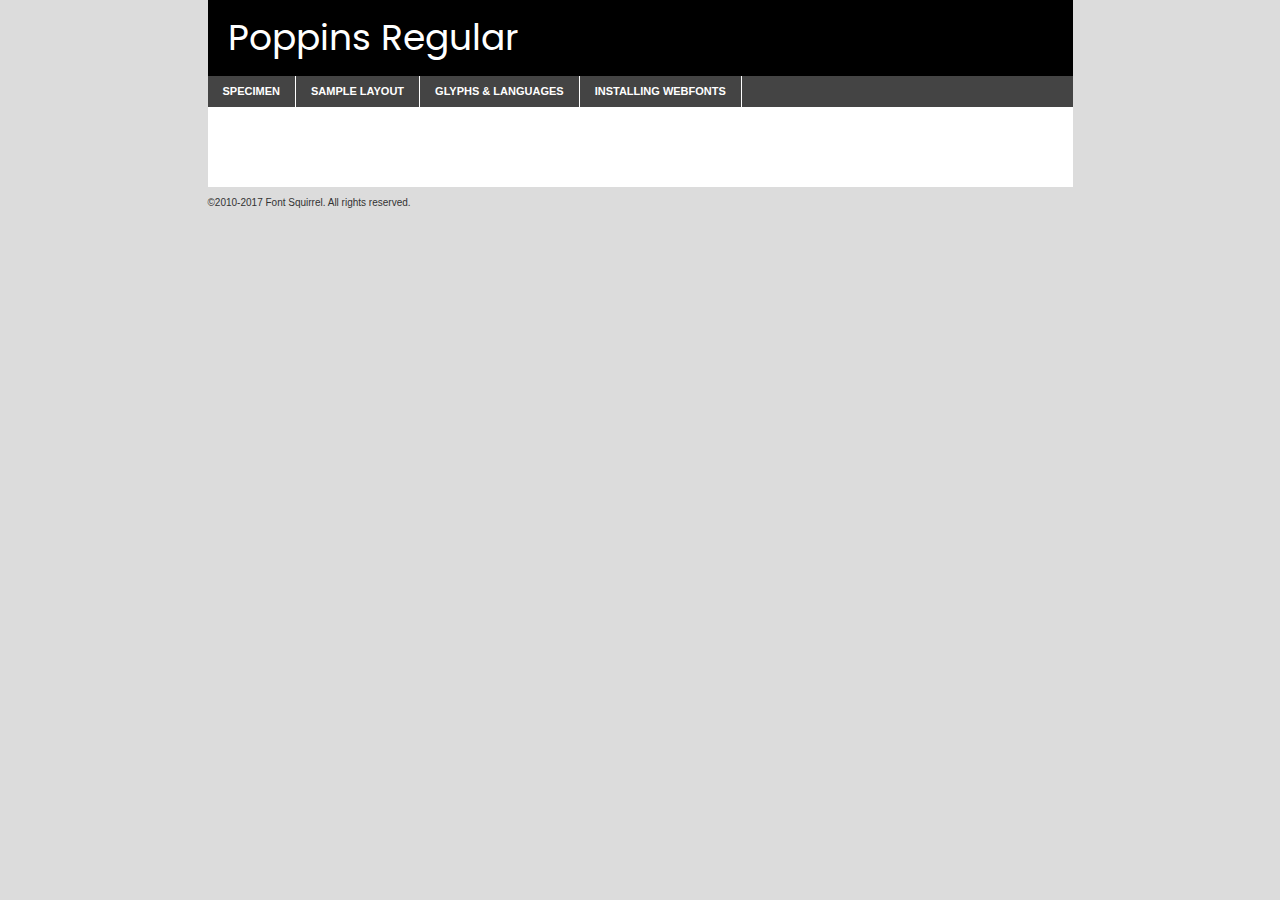
<file: src/components/fonts/poppins-regular-demo.html>
<!DOCTYPE html PUBLIC "-//W3C//DTD XHTML 1.0 Transitional//EN"
	"http://www.w3.org/TR/xhtml1/DTD/xhtml1-transitional.dtd">

<html xmlns="http://www.w3.org/1999/xhtml" xml:lang="en" lang="en">
<head>
	<meta http-equiv="Content-Type" content="text/html; charset=utf-8" />
	<script src="http://ajax.googleapis.com/ajax/libs/jquery/1.7.2/jquery.min.js" type="text/javascript" charset="utf-8"></script>
	<script type="text/javascript">
	(function($){$.fn.easyTabs=function(option){var param=jQuery.extend({fadeSpeed:"fast",defaultContent:1,activeClass:'active'},option);$(this).each(function(){var thisId="#"+this.id;if(param.defaultContent==''){param.defaultContent=1;}
	if(typeof param.defaultContent=="number")
	{var defaultTab=$(thisId+" .tabs li:eq("+(param.defaultContent-1)+") a").attr('href').substr(1);}else{var defaultTab=param.defaultContent;}
	$(thisId+" .tabs li a").each(function(){var tabToHide=$(this).attr('href').substr(1);$("#"+tabToHide).addClass('easytabs-tab-content');});hideAll();changeContent(defaultTab);function hideAll(){$(thisId+" .easytabs-tab-content").hide();}
	function changeContent(tabId){hideAll();$(thisId+" .tabs li").removeClass(param.activeClass);$(thisId+" .tabs li a[href=#"+tabId+"]").closest('li').addClass(param.activeClass);if(param.fadeSpeed!="none")
	{$(thisId+" #"+tabId).fadeIn(param.fadeSpeed);}else{$(thisId+" #"+tabId).show();}}
	$(thisId+" .tabs li").click(function(){var tabId=$(this).find('a').attr('href').substr(1);changeContent(tabId);return false;});});}})(jQuery);
	</script>
	<link rel="stylesheet" href="specimen_files/specimen_stylesheet.css" type="text/css" charset="utf-8" />
	<link rel="stylesheet" href="stylesheet.css" type="text/css" charset="utf-8" />

	<style type="text/css">
					body{
				font-family: 'poppinsregular';
							}
		</style>

	<title>Poppins Regular Specimen</title>
	
	
	<script type="text/javascript" charset="utf-8">
		$(document).ready(function() {
			$('#container').easyTabs({defaultContent:1});
		});
	</script>
</head>

<body>
<div id="container">
	<div id="header">
		Poppins Regular	</div>
	<ul class="tabs">
		<li><a href="#specimen">Specimen</a></li>
		<li><a href="#layout">Sample Layout</a></li>
				<li><a href="#glyphs">Glyphs &amp; Languages</a></li>
		<li><a href="#installing">Installing Webfonts</a></li>
		
	</ul>
	
	<div id="main_content">

		
			<div id="specimen">
		
				<div class="section">
					<div class="grid12 firstcol">
						<div class="huge">AaBb</div>
					</div>
				</div>
		
				<div class="section">
					<div class="glyph_range">A&#x200B;B&#x200b;C&#x200b;D&#x200b;E&#x200b;F&#x200b;G&#x200b;H&#x200b;I&#x200b;J&#x200b;K&#x200b;L&#x200b;M&#x200b;N&#x200b;O&#x200b;P&#x200b;Q&#x200b;R&#x200b;S&#x200b;T&#x200b;U&#x200b;V&#x200b;W&#x200b;X&#x200b;Y&#x200b;Z&#x200b;a&#x200b;b&#x200b;c&#x200b;d&#x200b;e&#x200b;f&#x200b;g&#x200b;h&#x200b;i&#x200b;j&#x200b;k&#x200b;l&#x200b;m&#x200b;n&#x200b;o&#x200b;p&#x200b;q&#x200b;r&#x200b;s&#x200b;t&#x200b;u&#x200b;v&#x200b;w&#x200b;x&#x200b;y&#x200b;z&#x200b;1&#x200b;2&#x200b;3&#x200b;4&#x200b;5&#x200b;6&#x200b;7&#x200b;8&#x200b;9&#x200b;0&#x200b;&amp;&#x200b;.&#x200b;,&#x200b;?&#x200b;!&#x200b;&#64;&#x200b;(&#x200b;)&#x200b;#&#x200b;$&#x200b;%&#x200b;*&#x200b;+&#x200b;-&#x200b;=&#x200b;:&#x200b;;</div>
				</div>
				<div class="section">
					<div class="grid12 firstcol">
						<table class="sample_table">
							<tr><td>10</td><td class="size10">abcdefghijklmnopqrstuvwxyzABCDEFGHIJKLMNOPQRSTUVWXYZ0123456789abcdefghijklmnopqrstuvwxyzABCDEFGHIJKLMNOPQRSTUVWXYZ0123456789abcdefghijklmnopqrstuvwxyzABCDEFGHIJKLMNOPQRSTUVWXYZ</td></tr>
							<tr><td>11</td><td class="size11">abcdefghijklmnopqrstuvwxyzABCDEFGHIJKLMNOPQRSTUVWXYZ0123456789abcdefghijklmnopqrstuvwxyzABCDEFGHIJKLMNOPQRSTUVWXYZ0123456789abcdefghijklmnopqrstuvwxyzABCDEFGHIJKLMNOPQRSTUVWXYZ</td></tr>
							<tr><td>12</td><td class="size12">abcdefghijklmnopqrstuvwxyzABCDEFGHIJKLMNOPQRSTUVWXYZ0123456789abcdefghijklmnopqrstuvwxyzABCDEFGHIJKLMNOPQRSTUVWXYZ0123456789abcdefghijklmnopqrstuvwxyzABCDEFGHIJKLMNOPQRSTUVWXYZ</td></tr>
							<tr><td>13</td><td class="size13">abcdefghijklmnopqrstuvwxyzABCDEFGHIJKLMNOPQRSTUVWXYZ0123456789abcdefghijklmnopqrstuvwxyzABCDEFGHIJKLMNOPQRSTUVWXYZ0123456789abcdefghijklmnopqrstuvwxyzABCDEFGHIJKLMNOPQRSTUVWXYZ</td></tr>
							<tr><td>14</td><td class="size14">abcdefghijklmnopqrstuvwxyzABCDEFGHIJKLMNOPQRSTUVWXYZ0123456789abcdefghijklmnopqrstuvwxyzABCDEFGHIJKLMNOPQRSTUVWXYZ0123456789abcdefghijklmnopqrstuvwxyzABCDEFGHIJKLMNOPQRSTUVWXYZ</td></tr>
							<tr><td>16</td><td class="size16">abcdefghijklmnopqrstuvwxyzABCDEFGHIJKLMNOPQRSTUVWXYZ0123456789abcdefghijklmnopqrstuvwxyzABCDEFGHIJKLMNOPQRSTUVWXYZ</td></tr>
							<tr><td>18</td><td class="size18">abcdefghijklmnopqrstuvwxyzABCDEFGHIJKLMNOPQRSTUVWXYZ0123456789abcdefghijklmnopqrstuvwxyzABCDEFGHIJKLMNOPQRSTUVWXYZ</td></tr>
							<tr><td>20</td><td class="size20">abcdefghijklmnopqrstuvwxyzABCDEFGHIJKLMNOPQRSTUVWXYZ0123456789abcdefghijklmnopqrstuvwxyzABCDEFGHIJKLMNOPQRSTUVWXYZ</td></tr>
							<tr><td>24</td><td class="size24">abcdefghijklmnopqrstuvwxyzABCDEFGHIJKLMNOPQRSTUVWXYZ0123456789abcdefghijklmnopqrstuvwxyzABCDEFGHIJKLMNOPQRSTUVWXYZ</td></tr>
							<tr><td>30</td><td class="size30">abcdefghijklmnopqrstuvwxyzABCDEFGHIJKLMNOPQRSTUVWXYZ0123456789abcdefghijklmnopqrstuvwxyzABCDEFGHIJKLMNOPQRSTUVWXYZ</td></tr>
							<tr><td>36</td><td class="size36">abcdefghijklmnopqrstuvwxyzABCDEFGHIJKLMNOPQRSTUVWXYZ0123456789abcdefghijklmnopqrstuvwxyzABCDEFGHIJKLMNOPQRSTUVWXYZ</td></tr>
							<tr><td>48</td><td class="size48">abcdefghijklmnopqrstuvwxyzABCDEFGHIJKLMNOPQRSTUVWXYZ0123456789abcdefghijklmnopqrstuvwxyzABCDEFGHIJKLMNOPQRSTUVWXYZ</td></tr>
							<tr><td>60</td><td class="size60">abcdefghijklmnopqrstuvwxyzABCDEFGHIJKLMNOPQRSTUVWXYZ0123456789abcdefghijklmnopqrstuvwxyzABCDEFGHIJKLMNOPQRSTUVWXYZ</td></tr>
							<tr><td>72</td><td class="size72">abcdefghijklmnopqrstuvwxyzABCDEFGHIJKLMNOPQRSTUVWXYZ0123456789abcdefghijklmnopqrstuvwxyzABCDEFGHIJKLMNOPQRSTUVWXYZ</td></tr>
							<tr><td>90</td><td class="size90">abcdefghijklmnopqrstuvwxyzABCDEFGHIJKLMNOPQRSTUVWXYZ0123456789abcdefghijklmnopqrstuvwxyzABCDEFGHIJKLMNOPQRSTUVWXYZ</td></tr>
						</table>
				
					</div>
			
				</div>
		
		
		
								<div class="section" id="bodycomparison">


										<div id="xheight">
				<div class="fontbody">&#x25FC;&#x25FC;&#x25FC;&#x25FC;&#x25FC;&#x25FC;&#x25FC;&#x25FC;&#x25FC;&#x25FC;&#x25FC;&#x25FC;&#x25FC;&#x25FC;&#x25FC;&#x25FC;&#x25FC;&#x25FC;&#x25FC;&#x25FC;&#x25FC;&#x25FC;&#x25FC;&#x25FC;&#x25FC;&#x25FC;&#x25FC;&#x25FC;&#x25FC;&#x25FC;&#x25FC;&#x25FC;&#x25FC;&#x25FC;&#x25FC;&#x25FC;&#x25FC;&#x25FC;&#x25FC;&#x25FC;&#x25FC;&#x25FC;&#x25FC;&#x25FC;&#x25FC;&#x25FC;&#x25FC;&#x25FC;&#x25FC;&#x25FC;&#x25FC;&#x25FC;&#x25FC;&#x25FC;&#x25FC;&#x25FC;&#x25FC;&#x25FC;&#x25FC;&#x25FC;&#x25FC;&#x25FC;&#x25FC;&#x25FC;&#x25FC;&#x25FC;&#x25FC;&#x25FC;&#x25FC;&#x25FC;&#x25FC;&#x25FC;&#x25FC;&#x25FC;&#x25FC;&#x25FC;&#x25FC;&#x25FC;&#x25FC;&#x25FC;&#x25FC;&#x25FC;&#x25FC;&#x25FC;&#x25FC;&#x25FC;&#x25FC;&#x25FC;&#x25FC;&#x25FC;&#x25FC;&#x25FC;&#x25FC;&#x25FC;&#x25FC;&#x25FC;&#x25FC;&#x25FC;&#x25FC;body</div><div class="arialbody">body</div><div class="verdanabody">body</div><div class="georgiabody">body</div></div>
										<div class="fontbody" style="z-index:1">
											body<span>Poppins Regular</span>
										</div>
										<div class="arialbody" style="z-index:1">
											body<span>Arial</span>
										</div>
										<div class="verdanabody" style="z-index:1">
											body<span>Verdana</span>
										</div>
										<div class="georgiabody" style="z-index:1">
											body<span>Georgia</span>
										</div>



								</div>
		
		
				<div class="section psample psample_row1" id="">
					
					<div class="grid2 firstcol">
						<p class="size10"><span>10.</span>Aenean lacinia bibendum nulla sed consectetur. Fusce dapibus, tellus ac cursus commodo, tortor mauris condimentum nibh, ut fermentum massa justo sit amet risus. Nullam id dolor id nibh ultricies vehicula ut id elit. Cum sociis natoque penatibus et magnis dis parturient montes, nascetur ridiculus mus. Nulla vitae elit libero, a pharetra augue.</p>
			
					</div>
					<div class="grid3">
						<p class="size11"><span>11.</span>Aenean lacinia bibendum nulla sed consectetur. Fusce dapibus, tellus ac cursus commodo, tortor mauris condimentum nibh, ut fermentum massa justo sit amet risus. Nullam id dolor id nibh ultricies vehicula ut id elit. Cum sociis natoque penatibus et magnis dis parturient montes, nascetur ridiculus mus. Nulla vitae elit libero, a pharetra augue.</p>
			
					</div>
					<div class="grid3">
						<p class="size12"><span>12.</span>Aenean lacinia bibendum nulla sed consectetur. Fusce dapibus, tellus ac cursus commodo, tortor mauris condimentum nibh, ut fermentum massa justo sit amet risus. Nullam id dolor id nibh ultricies vehicula ut id elit. Cum sociis natoque penatibus et magnis dis parturient montes, nascetur ridiculus mus. Nulla vitae elit libero, a pharetra augue.</p>
			
					</div>
					<div class="grid4">
						<p class="size13"><span>13.</span>Aenean lacinia bibendum nulla sed consectetur. Fusce dapibus, tellus ac cursus commodo, tortor mauris condimentum nibh, ut fermentum massa justo sit amet risus. Nullam id dolor id nibh ultricies vehicula ut id elit. Cum sociis natoque penatibus et magnis dis parturient montes, nascetur ridiculus mus. Nulla vitae elit libero, a pharetra augue.</p>
			
					</div>
					<div class="white_blend"></div>
					
				</div>
				<div class="section psample psample_row2" id="">
					<div class="grid3 firstcol">
						<p class="size14"><span>14.</span>Aenean lacinia bibendum nulla sed consectetur. Fusce dapibus, tellus ac cursus commodo, tortor mauris condimentum nibh, ut fermentum massa justo sit amet risus. Nullam id dolor id nibh ultricies vehicula ut id elit. Cum sociis natoque penatibus et magnis dis parturient montes, nascetur ridiculus mus. Nulla vitae elit libero, a pharetra augue.</p>
			
					</div>
					<div class="grid4">
						<p class="size16"><span>16.</span>Aenean lacinia bibendum nulla sed consectetur. Fusce dapibus, tellus ac cursus commodo, tortor mauris condimentum nibh, ut fermentum massa justo sit amet risus. Nullam id dolor id nibh ultricies vehicula ut id elit. Cum sociis natoque penatibus et magnis dis parturient montes, nascetur ridiculus mus. Nulla vitae elit libero, a pharetra augue.</p>
			
					</div>
					<div class="grid5">
						<p class="size18"><span>18.</span>Aenean lacinia bibendum nulla sed consectetur. Fusce dapibus, tellus ac cursus commodo, tortor mauris condimentum nibh, ut fermentum massa justo sit amet risus. Nullam id dolor id nibh ultricies vehicula ut id elit. Cum sociis natoque penatibus et magnis dis parturient montes, nascetur ridiculus mus. Nulla vitae elit libero, a pharetra augue.</p>
			
					</div>

					<div class="white_blend"></div>

				</div>
				
				<div class="section psample psample_row3" id="">
					<div class="grid5 firstcol">
						<p class="size20"><span>20.</span>Aenean lacinia bibendum nulla sed consectetur. Fusce dapibus, tellus ac cursus commodo, tortor mauris condimentum nibh, ut fermentum massa justo sit amet risus. Nullam id dolor id nibh ultricies vehicula ut id elit. Cum sociis natoque penatibus et magnis dis parturient montes, nascetur ridiculus mus. Nulla vitae elit libero, a pharetra augue.</p>
					</div>
					<div class="grid7">
						<p class="size24"><span>24.</span>Aenean lacinia bibendum nulla sed consectetur. Fusce dapibus, tellus ac cursus commodo, tortor mauris condimentum nibh, ut fermentum massa justo sit amet risus. Nullam id dolor id nibh ultricies vehicula ut id elit. Cum sociis natoque penatibus et magnis dis parturient montes, nascetur ridiculus mus. Nulla vitae elit libero, a pharetra augue.</p>
					</div>
					
					<div class="white_blend"></div>
					
				</div>
				
				<div class="section psample psample_row4" id="">
					<div class="grid12 firstcol">
						<p class="size30"><span>30.</span>Aenean lacinia bibendum nulla sed consectetur. Fusce dapibus, tellus ac cursus commodo, tortor mauris condimentum nibh, ut fermentum massa justo sit amet risus. Nullam id dolor id nibh ultricies vehicula ut id elit. Cum sociis natoque penatibus et magnis dis parturient montes, nascetur ridiculus mus. Nulla vitae elit libero, a pharetra augue.</p>
					</div>
					<div class="white_blend"></div>
					
				</div>
				
				
				
				<div class="section psample psample_row1 fullreverse">
					<div class="grid2 firstcol">
						<p class="size10"><span>10.</span>Aenean lacinia bibendum nulla sed consectetur. Fusce dapibus, tellus ac cursus commodo, tortor mauris condimentum nibh, ut fermentum massa justo sit amet risus. Nullam id dolor id nibh ultricies vehicula ut id elit. Cum sociis natoque penatibus et magnis dis parturient montes, nascetur ridiculus mus. Nulla vitae elit libero, a pharetra augue.</p>
			
					</div>
					<div class="grid3">
						<p class="size11"><span>11.</span>Aenean lacinia bibendum nulla sed consectetur. Fusce dapibus, tellus ac cursus commodo, tortor mauris condimentum nibh, ut fermentum massa justo sit amet risus. Nullam id dolor id nibh ultricies vehicula ut id elit. Cum sociis natoque penatibus et magnis dis parturient montes, nascetur ridiculus mus. Nulla vitae elit libero, a pharetra augue.</p>
			
					</div>
					<div class="grid3">
						<p class="size12"><span>12.</span>Aenean lacinia bibendum nulla sed consectetur. Fusce dapibus, tellus ac cursus commodo, tortor mauris condimentum nibh, ut fermentum massa justo sit amet risus. Nullam id dolor id nibh ultricies vehicula ut id elit. Cum sociis natoque penatibus et magnis dis parturient montes, nascetur ridiculus mus. Nulla vitae elit libero, a pharetra augue.</p>
			
					</div>
					<div class="grid4">
						<p class="size13"><span>13.</span>Aenean lacinia bibendum nulla sed consectetur. Fusce dapibus, tellus ac cursus commodo, tortor mauris condimentum nibh, ut fermentum massa justo sit amet risus. Nullam id dolor id nibh ultricies vehicula ut id elit. Cum sociis natoque penatibus et magnis dis parturient montes, nascetur ridiculus mus. Nulla vitae elit libero, a pharetra augue.</p>
			
					</div>
					<div class="black_blend"></div>
					
				</div>
				
				<div class="section psample psample_row2 fullreverse">
					<div class="grid3 firstcol">
						<p class="size14"><span>14.</span>Aenean lacinia bibendum nulla sed consectetur. Fusce dapibus, tellus ac cursus commodo, tortor mauris condimentum nibh, ut fermentum massa justo sit amet risus. Nullam id dolor id nibh ultricies vehicula ut id elit. Cum sociis natoque penatibus et magnis dis parturient montes, nascetur ridiculus mus. Nulla vitae elit libero, a pharetra augue.</p>
			
					</div>
					<div class="grid4">
						<p class="size16"><span>16.</span>Aenean lacinia bibendum nulla sed consectetur. Fusce dapibus, tellus ac cursus commodo, tortor mauris condimentum nibh, ut fermentum massa justo sit amet risus. Nullam id dolor id nibh ultricies vehicula ut id elit. Cum sociis natoque penatibus et magnis dis parturient montes, nascetur ridiculus mus. Nulla vitae elit libero, a pharetra augue.</p>
			
					</div>
					<div class="grid5">
						<p class="size18"><span>18.</span>Aenean lacinia bibendum nulla sed consectetur. Fusce dapibus, tellus ac cursus commodo, tortor mauris condimentum nibh, ut fermentum massa justo sit amet risus. Nullam id dolor id nibh ultricies vehicula ut id elit. Cum sociis natoque penatibus et magnis dis parturient montes, nascetur ridiculus mus. Nulla vitae elit libero, a pharetra augue.</p>
			
					</div>
					<div class="black_blend"></div>

				</div>
				
				<div class="section psample fullreverse psample_row3" id="">
					<div class="grid5 firstcol">
						<p class="size20"><span>20.</span>Aenean lacinia bibendum nulla sed consectetur. Fusce dapibus, tellus ac cursus commodo, tortor mauris condimentum nibh, ut fermentum massa justo sit amet risus. Nullam id dolor id nibh ultricies vehicula ut id elit. Cum sociis natoque penatibus et magnis dis parturient montes, nascetur ridiculus mus. Nulla vitae elit libero, a pharetra augue.</p>
					</div>
					<div class="grid7">
						<p class="size24"><span>24.</span>Aenean lacinia bibendum nulla sed consectetur. Fusce dapibus, tellus ac cursus commodo, tortor mauris condimentum nibh, ut fermentum massa justo sit amet risus. Nullam id dolor id nibh ultricies vehicula ut id elit. Cum sociis natoque penatibus et magnis dis parturient montes, nascetur ridiculus mus. Nulla vitae elit libero, a pharetra augue.</p>
					</div>
					
					<div class="black_blend"></div>
					
				</div>
				
				<div class="section psample fullreverse psample_row4" id="" style="border-bottom: 20px #000 solid;">
					<div class="grid12 firstcol">
						<p class="size30"><span>30.</span>Aenean lacinia bibendum nulla sed consectetur. Fusce dapibus, tellus ac cursus commodo, tortor mauris condimentum nibh, ut fermentum massa justo sit amet risus. Nullam id dolor id nibh ultricies vehicula ut id elit. Cum sociis natoque penatibus et magnis dis parturient montes, nascetur ridiculus mus. Nulla vitae elit libero, a pharetra augue.</p>
					</div>
					<div class="black_blend"></div>
					
				</div>
				
				
				
				
			</div>
			
			<div id="layout">
				
				<div class="section">
					
					<div class="grid12 firstcol">
						<h1>Lorem Ipsum Dolor</h1>
						<h2>Etiam porta sem malesuada magna mollis euismod</h2>
						
						<p class="byline">By <a href="#link">Aenean Lacinia</a></p>
					</div>
				</div>
				<div class="section">
					<div class="grid8 firstcol">
						<p class="large">Donec sed odio dui. Morbi leo risus, porta ac consectetur ac, vestibulum at eros. Fusce dapibus, tellus ac cursus commodo, tortor mauris condimentum nibh, ut fermentum massa justo sit amet risus. </p>

						
						<h3>Pellentesque ornare sem</h3>

						<p>Maecenas sed diam eget risus varius blandit sit amet non magna. Maecenas faucibus mollis interdum. Donec ullamcorper nulla non metus auctor fringilla. Nullam id dolor id nibh ultricies vehicula ut id elit. Nullam id dolor id nibh ultricies vehicula ut id elit. </p>

						<p>Aenean eu leo quam. Pellentesque ornare sem lacinia quam venenatis vestibulum. Lorem ipsum dolor sit amet, consectetur adipiscing elit. Cum sociis natoque penatibus et magnis dis parturient montes, nascetur ridiculus mus. </p>

						<p>Nulla vitae elit libero, a pharetra augue. Praesent commodo cursus magna, vel scelerisque nisl consectetur et. Aenean lacinia bibendum nulla sed consectetur. </p>

						<p>Nullam quis risus eget urna mollis ornare vel eu leo. Nullam quis risus eget urna mollis ornare vel eu leo. Maecenas sed diam eget risus varius blandit sit amet non magna. Donec ullamcorper nulla non metus auctor fringilla. </p>

						<h3>Cras mattis consectetur</h3>

						<p>Aenean eu leo quam. Pellentesque ornare sem lacinia quam venenatis vestibulum. Aenean lacinia bibendum nulla sed consectetur. Integer posuere erat a ante venenatis dapibus posuere velit aliquet. Cras mattis consectetur purus sit amet fermentum. </p>

						<p>Nullam id dolor id nibh ultricies vehicula ut id elit. Nullam quis risus eget urna mollis ornare vel eu leo. Cras mattis consectetur purus sit amet fermentum.</p>
					</div>
					
					<div class="grid4 sidebar">
						
						<div class="box reverse">
							<p class="last">Nullam quis risus eget urna mollis ornare vel eu leo. Donec ullamcorper nulla non metus auctor fringilla. Cras mattis consectetur purus sit amet fermentum. Sed posuere consectetur est at lobortis. Lorem ipsum dolor sit amet, consectetur adipiscing elit. </p>
						</div>
						
						<p class="caption">Maecenas sed diam eget risus varius.</p>

						<p>Vestibulum id ligula porta felis euismod semper. Integer posuere erat a ante venenatis dapibus posuere velit aliquet. Vestibulum id ligula porta felis euismod semper. Sed posuere consectetur est at lobortis. Maecenas sed diam eget risus varius blandit sit amet non magna. Fusce dapibus, tellus ac cursus commodo, tortor mauris condimentum nibh, ut fermentum massa justo sit amet risus. </p>

					

						<p>Duis mollis, est non commodo luctus, nisi erat porttitor ligula, eget lacinia odio sem nec elit. Aenean lacinia bibendum nulla sed consectetur. Vivamus sagittis lacus vel augue laoreet rutrum faucibus dolor auctor. Aenean lacinia bibendum nulla sed consectetur. Nullam quis risus eget urna mollis ornare vel eu leo. </p>

						<p>Praesent commodo cursus magna, vel scelerisque nisl consectetur et. Donec ullamcorper nulla non metus auctor fringilla. Maecenas faucibus mollis interdum. Fusce dapibus, tellus ac cursus commodo, tortor mauris condimentum nibh, ut fermentum massa justo sit amet risus. </p>

					</div>
				</div>
				
			</div>


			



		<div id="glyphs">
			<div class="section">
				<div class="grid12 firstcol">
			
				<h1>Language Support</h1>
				<p>The subset of Poppins Regular in this kit supports the following languages:<br />
			
					Albanian, Basque, Breton, Chamorro, Danish, Dutch, English, Faroese, Finnish, French, Frisian, Galician, German, Icelandic, Italian, Malagasy, Norwegian, Portuguese, Spanish, Alsatian, Aragonese, Arapaho, Arrernte, Asturian, Aymara, Bislama, Cebuano, Corsican, Fijian, French_creole, Genoese, Gilbertese, Greenlandic, Haitian_creole, Hiligaynon, Hmong, Hopi, Ibanag, Iloko_ilokano, Indonesian, Interglossa_glosa, Interlingua, Irish_gaelic, Jerriais, Lojban, Lombard, Luxembourgeois, Manx, Mohawk, Norfolk_pitcairnese, Occitan, Oromo, Pangasinan, Papiamento, Piedmontese, Potawatomi, Rhaeto-romance, Romansh, Rotokas, Sami_lule, Samoan, Sardinian, Scots_gaelic, Seychelles_creole, Shona, Sicilian, Somali, Southern_ndebele, Swahili, Swati_swazi, Tagalog_filipino_pilipino, Tetum, Tok_pisin, Uyghur_latinized, Volapuk, Walloon, Warlpiri, Xhosa, Yapese, Zulu, Latinbasic, Ubasic, Demo				</p>
				<h1>Glyph Chart</h1>
				<p>The subset of Poppins Regular in this kit includes all the glyphs listed below. Unicode entities are included above each glyph to help you insert individual characters into your layout.</p>
				<div id="glyph_chart">
			
																														 <div><p>&amp;#13;</p>&#13;</div>
																				 <div><p>&amp;#32;</p>&#32;</div>
																				 <div><p>&amp;#33;</p>&#33;</div>
																				 <div><p>&amp;#34;</p>&#34;</div>
																				 <div><p>&amp;#35;</p>&#35;</div>
																				 <div><p>&amp;#36;</p>&#36;</div>
																				 <div><p>&amp;#37;</p>&#37;</div>
																				 <div><p>&amp;#38;</p>&#38;</div>
																				 <div><p>&amp;#39;</p>&#39;</div>
																				 <div><p>&amp;#40;</p>&#40;</div>
																				 <div><p>&amp;#41;</p>&#41;</div>
																				 <div><p>&amp;#42;</p>&#42;</div>
																				 <div><p>&amp;#43;</p>&#43;</div>
																				 <div><p>&amp;#44;</p>&#44;</div>
																				 <div><p>&amp;#45;</p>&#45;</div>
																				 <div><p>&amp;#46;</p>&#46;</div>
																				 <div><p>&amp;#47;</p>&#47;</div>
																				 <div><p>&amp;#48;</p>&#48;</div>
																				 <div><p>&amp;#49;</p>&#49;</div>
																				 <div><p>&amp;#50;</p>&#50;</div>
																				 <div><p>&amp;#51;</p>&#51;</div>
																				 <div><p>&amp;#52;</p>&#52;</div>
																				 <div><p>&amp;#53;</p>&#53;</div>
																				 <div><p>&amp;#54;</p>&#54;</div>
																				 <div><p>&amp;#55;</p>&#55;</div>
																				 <div><p>&amp;#56;</p>&#56;</div>
																				 <div><p>&amp;#57;</p>&#57;</div>
																				 <div><p>&amp;#58;</p>&#58;</div>
																				 <div><p>&amp;#59;</p>&#59;</div>
																				 <div><p>&amp;#60;</p>&#60;</div>
																				 <div><p>&amp;#61;</p>&#61;</div>
																				 <div><p>&amp;#62;</p>&#62;</div>
																				 <div><p>&amp;#63;</p>&#63;</div>
																				 <div><p>&amp;#64;</p>&#64;</div>
																				 <div><p>&amp;#65;</p>&#65;</div>
																				 <div><p>&amp;#66;</p>&#66;</div>
																				 <div><p>&amp;#67;</p>&#67;</div>
																				 <div><p>&amp;#68;</p>&#68;</div>
																				 <div><p>&amp;#69;</p>&#69;</div>
																				 <div><p>&amp;#70;</p>&#70;</div>
																				 <div><p>&amp;#71;</p>&#71;</div>
																				 <div><p>&amp;#72;</p>&#72;</div>
																				 <div><p>&amp;#73;</p>&#73;</div>
																				 <div><p>&amp;#74;</p>&#74;</div>
																				 <div><p>&amp;#75;</p>&#75;</div>
																				 <div><p>&amp;#76;</p>&#76;</div>
																				 <div><p>&amp;#77;</p>&#77;</div>
																				 <div><p>&amp;#78;</p>&#78;</div>
																				 <div><p>&amp;#79;</p>&#79;</div>
																				 <div><p>&amp;#80;</p>&#80;</div>
																				 <div><p>&amp;#81;</p>&#81;</div>
																				 <div><p>&amp;#82;</p>&#82;</div>
																				 <div><p>&amp;#83;</p>&#83;</div>
																				 <div><p>&amp;#84;</p>&#84;</div>
																				 <div><p>&amp;#85;</p>&#85;</div>
																				 <div><p>&amp;#86;</p>&#86;</div>
																				 <div><p>&amp;#87;</p>&#87;</div>
																				 <div><p>&amp;#88;</p>&#88;</div>
																				 <div><p>&amp;#89;</p>&#89;</div>
																				 <div><p>&amp;#90;</p>&#90;</div>
																				 <div><p>&amp;#91;</p>&#91;</div>
																				 <div><p>&amp;#92;</p>&#92;</div>
																				 <div><p>&amp;#93;</p>&#93;</div>
																				 <div><p>&amp;#94;</p>&#94;</div>
																				 <div><p>&amp;#95;</p>&#95;</div>
																				 <div><p>&amp;#96;</p>&#96;</div>
																				 <div><p>&amp;#97;</p>&#97;</div>
																				 <div><p>&amp;#98;</p>&#98;</div>
																				 <div><p>&amp;#99;</p>&#99;</div>
																				 <div><p>&amp;#100;</p>&#100;</div>
																				 <div><p>&amp;#101;</p>&#101;</div>
																				 <div><p>&amp;#102;</p>&#102;</div>
																				 <div><p>&amp;#103;</p>&#103;</div>
																				 <div><p>&amp;#104;</p>&#104;</div>
																				 <div><p>&amp;#105;</p>&#105;</div>
																				 <div><p>&amp;#106;</p>&#106;</div>
																				 <div><p>&amp;#107;</p>&#107;</div>
																				 <div><p>&amp;#108;</p>&#108;</div>
																				 <div><p>&amp;#109;</p>&#109;</div>
																				 <div><p>&amp;#110;</p>&#110;</div>
																				 <div><p>&amp;#111;</p>&#111;</div>
																				 <div><p>&amp;#112;</p>&#112;</div>
																				 <div><p>&amp;#113;</p>&#113;</div>
																				 <div><p>&amp;#114;</p>&#114;</div>
																				 <div><p>&amp;#115;</p>&#115;</div>
																				 <div><p>&amp;#116;</p>&#116;</div>
																				 <div><p>&amp;#117;</p>&#117;</div>
																				 <div><p>&amp;#118;</p>&#118;</div>
																				 <div><p>&amp;#119;</p>&#119;</div>
																				 <div><p>&amp;#120;</p>&#120;</div>
																				 <div><p>&amp;#121;</p>&#121;</div>
																				 <div><p>&amp;#122;</p>&#122;</div>
																				 <div><p>&amp;#123;</p>&#123;</div>
																				 <div><p>&amp;#124;</p>&#124;</div>
																				 <div><p>&amp;#125;</p>&#125;</div>
																				 <div><p>&amp;#126;</p>&#126;</div>
																				 <div><p>&amp;#160;</p>&#160;</div>
																				 <div><p>&amp;#161;</p>&#161;</div>
																				 <div><p>&amp;#162;</p>&#162;</div>
																				 <div><p>&amp;#163;</p>&#163;</div>
																				 <div><p>&amp;#164;</p>&#164;</div>
																				 <div><p>&amp;#165;</p>&#165;</div>
																				 <div><p>&amp;#166;</p>&#166;</div>
																				 <div><p>&amp;#167;</p>&#167;</div>
																				 <div><p>&amp;#168;</p>&#168;</div>
																				 <div><p>&amp;#169;</p>&#169;</div>
																				 <div><p>&amp;#170;</p>&#170;</div>
																				 <div><p>&amp;#171;</p>&#171;</div>
																				 <div><p>&amp;#172;</p>&#172;</div>
																				 <div><p>&amp;#173;</p>&#173;</div>
																				 <div><p>&amp;#174;</p>&#174;</div>
																				 <div><p>&amp;#175;</p>&#175;</div>
																				 <div><p>&amp;#176;</p>&#176;</div>
																				 <div><p>&amp;#177;</p>&#177;</div>
																				 <div><p>&amp;#178;</p>&#178;</div>
																				 <div><p>&amp;#179;</p>&#179;</div>
																				 <div><p>&amp;#180;</p>&#180;</div>
																				 <div><p>&amp;#181;</p>&#181;</div>
																				 <div><p>&amp;#182;</p>&#182;</div>
																				 <div><p>&amp;#183;</p>&#183;</div>
																				 <div><p>&amp;#184;</p>&#184;</div>
																				 <div><p>&amp;#185;</p>&#185;</div>
																				 <div><p>&amp;#186;</p>&#186;</div>
																				 <div><p>&amp;#187;</p>&#187;</div>
																				 <div><p>&amp;#188;</p>&#188;</div>
																				 <div><p>&amp;#189;</p>&#189;</div>
																				 <div><p>&amp;#190;</p>&#190;</div>
																				 <div><p>&amp;#191;</p>&#191;</div>
																				 <div><p>&amp;#192;</p>&#192;</div>
																				 <div><p>&amp;#193;</p>&#193;</div>
																				 <div><p>&amp;#194;</p>&#194;</div>
																				 <div><p>&amp;#195;</p>&#195;</div>
																				 <div><p>&amp;#196;</p>&#196;</div>
																				 <div><p>&amp;#197;</p>&#197;</div>
																				 <div><p>&amp;#198;</p>&#198;</div>
																				 <div><p>&amp;#199;</p>&#199;</div>
																				 <div><p>&amp;#200;</p>&#200;</div>
																				 <div><p>&amp;#201;</p>&#201;</div>
																				 <div><p>&amp;#202;</p>&#202;</div>
																				 <div><p>&amp;#203;</p>&#203;</div>
																				 <div><p>&amp;#204;</p>&#204;</div>
																				 <div><p>&amp;#205;</p>&#205;</div>
																				 <div><p>&amp;#206;</p>&#206;</div>
																				 <div><p>&amp;#207;</p>&#207;</div>
																				 <div><p>&amp;#208;</p>&#208;</div>
																				 <div><p>&amp;#209;</p>&#209;</div>
																				 <div><p>&amp;#210;</p>&#210;</div>
																				 <div><p>&amp;#211;</p>&#211;</div>
																				 <div><p>&amp;#212;</p>&#212;</div>
																				 <div><p>&amp;#213;</p>&#213;</div>
																				 <div><p>&amp;#214;</p>&#214;</div>
																				 <div><p>&amp;#215;</p>&#215;</div>
																				 <div><p>&amp;#216;</p>&#216;</div>
																				 <div><p>&amp;#217;</p>&#217;</div>
																				 <div><p>&amp;#218;</p>&#218;</div>
																				 <div><p>&amp;#219;</p>&#219;</div>
																				 <div><p>&amp;#220;</p>&#220;</div>
																				 <div><p>&amp;#221;</p>&#221;</div>
																				 <div><p>&amp;#222;</p>&#222;</div>
																				 <div><p>&amp;#223;</p>&#223;</div>
																				 <div><p>&amp;#224;</p>&#224;</div>
																				 <div><p>&amp;#225;</p>&#225;</div>
																				 <div><p>&amp;#226;</p>&#226;</div>
																				 <div><p>&amp;#227;</p>&#227;</div>
																				 <div><p>&amp;#228;</p>&#228;</div>
																				 <div><p>&amp;#229;</p>&#229;</div>
																				 <div><p>&amp;#230;</p>&#230;</div>
																				 <div><p>&amp;#231;</p>&#231;</div>
																				 <div><p>&amp;#232;</p>&#232;</div>
																				 <div><p>&amp;#233;</p>&#233;</div>
																				 <div><p>&amp;#234;</p>&#234;</div>
																				 <div><p>&amp;#235;</p>&#235;</div>
																				 <div><p>&amp;#236;</p>&#236;</div>
																				 <div><p>&amp;#237;</p>&#237;</div>
																				 <div><p>&amp;#238;</p>&#238;</div>
																				 <div><p>&amp;#239;</p>&#239;</div>
																				 <div><p>&amp;#240;</p>&#240;</div>
																				 <div><p>&amp;#241;</p>&#241;</div>
																				 <div><p>&amp;#242;</p>&#242;</div>
																				 <div><p>&amp;#243;</p>&#243;</div>
																				 <div><p>&amp;#244;</p>&#244;</div>
																				 <div><p>&amp;#245;</p>&#245;</div>
																				 <div><p>&amp;#246;</p>&#246;</div>
																				 <div><p>&amp;#247;</p>&#247;</div>
																				 <div><p>&amp;#248;</p>&#248;</div>
																				 <div><p>&amp;#249;</p>&#249;</div>
																				 <div><p>&amp;#250;</p>&#250;</div>
																				 <div><p>&amp;#251;</p>&#251;</div>
																				 <div><p>&amp;#252;</p>&#252;</div>
																				 <div><p>&amp;#253;</p>&#253;</div>
																				 <div><p>&amp;#254;</p>&#254;</div>
																				 <div><p>&amp;#255;</p>&#255;</div>
																				 <div><p>&amp;#338;</p>&#338;</div>
																				 <div><p>&amp;#339;</p>&#339;</div>
																				 <div><p>&amp;#376;</p>&#376;</div>
																				 <div><p>&amp;#710;</p>&#710;</div>
																				 <div><p>&amp;#732;</p>&#732;</div>
																				 <div><p>&amp;#8192;</p>&#8192;</div>
																				 <div><p>&amp;#8193;</p>&#8193;</div>
																				 <div><p>&amp;#8194;</p>&#8194;</div>
																				 <div><p>&amp;#8195;</p>&#8195;</div>
																				 <div><p>&amp;#8196;</p>&#8196;</div>
																				 <div><p>&amp;#8197;</p>&#8197;</div>
																				 <div><p>&amp;#8198;</p>&#8198;</div>
																				 <div><p>&amp;#8199;</p>&#8199;</div>
																				 <div><p>&amp;#8200;</p>&#8200;</div>
																				 <div><p>&amp;#8201;</p>&#8201;</div>
																				 <div><p>&amp;#8202;</p>&#8202;</div>
																				 <div><p>&amp;#8208;</p>&#8208;</div>
																				 <div><p>&amp;#8209;</p>&#8209;</div>
																				 <div><p>&amp;#8210;</p>&#8210;</div>
																				 <div><p>&amp;#8211;</p>&#8211;</div>
																				 <div><p>&amp;#8212;</p>&#8212;</div>
																				 <div><p>&amp;#8216;</p>&#8216;</div>
																				 <div><p>&amp;#8217;</p>&#8217;</div>
																				 <div><p>&amp;#8218;</p>&#8218;</div>
																				 <div><p>&amp;#8220;</p>&#8220;</div>
																				 <div><p>&amp;#8221;</p>&#8221;</div>
																				 <div><p>&amp;#8222;</p>&#8222;</div>
																				 <div><p>&amp;#8226;</p>&#8226;</div>
																				 <div><p>&amp;#8230;</p>&#8230;</div>
																				 <div><p>&amp;#8239;</p>&#8239;</div>
																				 <div><p>&amp;#8249;</p>&#8249;</div>
																				 <div><p>&amp;#8250;</p>&#8250;</div>
																				 <div><p>&amp;#8287;</p>&#8287;</div>
																				 <div><p>&amp;#8364;</p>&#8364;</div>
																				 <div><p>&amp;#8482;</p>&#8482;</div>
																				 <div><p>&amp;#64257;</p>&#64257;</div>
																				 <div><p>&amp;#64258;</p>&#64258;</div>
																																																</div>	
				</div>
		
		
			</div>
		</div>
		
		
		<div id="specs">
			
		</div>
	
		<div id="installing">
			<div class="section">
				<div class="grid7 firstcol">
					<h1>Installing Webfonts</h1>
					
					<p>Webfonts are supported by all major browser platforms but not all in the same way. There are currently four different font formats that must be included in order to target all browsers. This includes TTF, WOFF, EOT and SVG.</p>
					
					<h2>1. Upload your webfonts</h2>
					<p>You must upload your webfont kit to your website. They should be in or near the same directory as your CSS files.</p>
					
					<h2>2. Include the webfont stylesheet</h2>
					<p>A special CSS @font-face declaration helps the various browsers select the appropriate font it needs without causing you a bunch of headaches. Learn more about this syntax by reading the <a href="https://www.fontspring.com/blog/further-hardening-of-the-bulletproof-syntax">Fontspring blog post</a> about it. The code for it is as follows:</p>


<code>
@font-face{ 
	font-family: 'MyWebFont';
	src: url('WebFont.eot');
	src: url('WebFont.eot?#iefix') format('embedded-opentype'),
	     url('WebFont.woff') format('woff'),
	     url('WebFont.ttf') format('truetype'),
	     url('WebFont.svg#webfont') format('svg');
}
</code>

	<p>We've already gone ahead and generated the code for you. All you have to do is link to the stylesheet in your HTML, like this:</p>
	<code>&lt;link rel=&quot;stylesheet&quot; href=&quot;stylesheet.css&quot; type=&quot;text/css&quot; charset=&quot;utf-8&quot; /&gt;</code>

					<h2>3. Modify your own stylesheet</h2>
					<p>To take advantage of your new fonts, you must tell your stylesheet to use them. Look at the original @font-face declaration above and find the property called "font-family." The name linked there will be what you use to reference the font. Prepend that webfont name to the font stack in the "font-family" property, inside the selector you want to change. For example:</p>
<code>p { font-family: 'WebFont', Arial, sans-serif; }</code>

<h2>4. Test</h2>
<p>Getting webfonts to work cross-browser <em>can</em> be tricky. Use the information in the sidebar to help you if you find that fonts aren't loading in a particular browser.</p>
				</div>
				
				<div class="grid5 sidebar">
					<div class="box">
						<h2>Troubleshooting<br />Font-Face Problems</h2>
						<p>Having trouble getting your webfonts to load in your new website? Here are some tips to sort out what might be the problem.</p>

						<h3>Fonts not showing in any browser</h3>

						<p>This sounds like you need to work on the plumbing. You either did not upload the fonts to the correct directory, or you did not link the fonts properly in the CSS. If you've confirmed that all this is correct and you still have a problem, take a look at your .htaccess file and see if requests are getting intercepted.</p>

						<h3>Fonts not loading in iPhone or iPad</h3>

						<p>The most common problem here is that you are serving the fonts from an IIS server. IIS refuses to serve files that have unknown MIME types. If that is the case, you must set the MIME type for SVG to "image/svg+xml" in the server settings. Follow these instructions from Microsoft if you need help.</p>

						<h3>Fonts not loading in Firefox</h3>

						<p>The primary reason for this failure? You are still using a version Firefox older than 3.5. So upgrade already! If that isn't it, then you are very likely serving fonts from a different domain. Firefox requires that all font assets be served from the same domain. Lastly it is possible that you need to add WOFF to your list of MIME types (if you are serving via IIS.)</p>

						<h3>Fonts not loading in IE</h3>

						<p>Are you looking at Internet Explorer on an actual Windows machine or are you cheating by using a service like Adobe BrowserLab? Many of these screenshot services do not render @font-face for IE. Best to test it on a real machine.</p>

						<h3>Fonts not loading in IE9</h3>

						<p>IE9, like Firefox, requires that fonts be served from the same domain as the website. Make sure that is the case.</p>
					</div>
				</div>
			</div>
			
		</div>
	
	</div>
	<div id="footer">
		<p>&copy;2010-2017 Font Squirrel. All rights reserved.</p>
	</div>
</div>
</body>
</html>
</file>
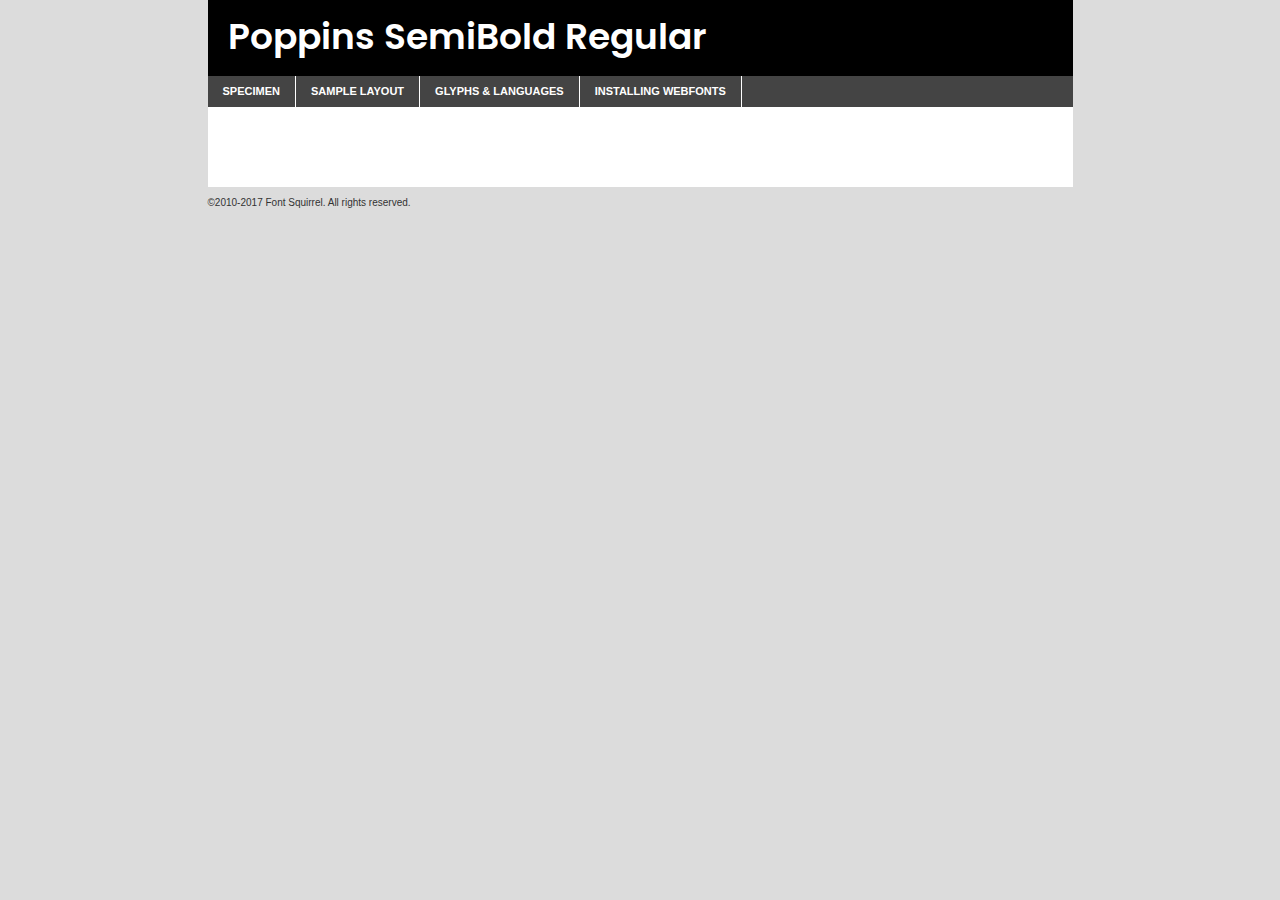
<file: src/components/fonts/poppins-semibold-demo.html>
<!DOCTYPE html PUBLIC "-//W3C//DTD XHTML 1.0 Transitional//EN"
	"http://www.w3.org/TR/xhtml1/DTD/xhtml1-transitional.dtd">

<html xmlns="http://www.w3.org/1999/xhtml" xml:lang="en" lang="en">
<head>
	<meta http-equiv="Content-Type" content="text/html; charset=utf-8" />
	<script src="http://ajax.googleapis.com/ajax/libs/jquery/1.7.2/jquery.min.js" type="text/javascript" charset="utf-8"></script>
	<script type="text/javascript">
	(function($){$.fn.easyTabs=function(option){var param=jQuery.extend({fadeSpeed:"fast",defaultContent:1,activeClass:'active'},option);$(this).each(function(){var thisId="#"+this.id;if(param.defaultContent==''){param.defaultContent=1;}
	if(typeof param.defaultContent=="number")
	{var defaultTab=$(thisId+" .tabs li:eq("+(param.defaultContent-1)+") a").attr('href').substr(1);}else{var defaultTab=param.defaultContent;}
	$(thisId+" .tabs li a").each(function(){var tabToHide=$(this).attr('href').substr(1);$("#"+tabToHide).addClass('easytabs-tab-content');});hideAll();changeContent(defaultTab);function hideAll(){$(thisId+" .easytabs-tab-content").hide();}
	function changeContent(tabId){hideAll();$(thisId+" .tabs li").removeClass(param.activeClass);$(thisId+" .tabs li a[href=#"+tabId+"]").closest('li').addClass(param.activeClass);if(param.fadeSpeed!="none")
	{$(thisId+" #"+tabId).fadeIn(param.fadeSpeed);}else{$(thisId+" #"+tabId).show();}}
	$(thisId+" .tabs li").click(function(){var tabId=$(this).find('a').attr('href').substr(1);changeContent(tabId);return false;});});}})(jQuery);
	</script>
	<link rel="stylesheet" href="specimen_files/specimen_stylesheet.css" type="text/css" charset="utf-8" />
	<link rel="stylesheet" href="stylesheet.css" type="text/css" charset="utf-8" />

	<style type="text/css">
					body{
				font-family: 'poppinssemibold';
							}
		</style>

	<title>Poppins SemiBold Regular Specimen</title>
	
	
	<script type="text/javascript" charset="utf-8">
		$(document).ready(function() {
			$('#container').easyTabs({defaultContent:1});
		});
	</script>
</head>

<body>
<div id="container">
	<div id="header">
		Poppins SemiBold Regular	</div>
	<ul class="tabs">
		<li><a href="#specimen">Specimen</a></li>
		<li><a href="#layout">Sample Layout</a></li>
				<li><a href="#glyphs">Glyphs &amp; Languages</a></li>
		<li><a href="#installing">Installing Webfonts</a></li>
		
	</ul>
	
	<div id="main_content">

		
			<div id="specimen">
		
				<div class="section">
					<div class="grid12 firstcol">
						<div class="huge">AaBb</div>
					</div>
				</div>
		
				<div class="section">
					<div class="glyph_range">A&#x200B;B&#x200b;C&#x200b;D&#x200b;E&#x200b;F&#x200b;G&#x200b;H&#x200b;I&#x200b;J&#x200b;K&#x200b;L&#x200b;M&#x200b;N&#x200b;O&#x200b;P&#x200b;Q&#x200b;R&#x200b;S&#x200b;T&#x200b;U&#x200b;V&#x200b;W&#x200b;X&#x200b;Y&#x200b;Z&#x200b;a&#x200b;b&#x200b;c&#x200b;d&#x200b;e&#x200b;f&#x200b;g&#x200b;h&#x200b;i&#x200b;j&#x200b;k&#x200b;l&#x200b;m&#x200b;n&#x200b;o&#x200b;p&#x200b;q&#x200b;r&#x200b;s&#x200b;t&#x200b;u&#x200b;v&#x200b;w&#x200b;x&#x200b;y&#x200b;z&#x200b;1&#x200b;2&#x200b;3&#x200b;4&#x200b;5&#x200b;6&#x200b;7&#x200b;8&#x200b;9&#x200b;0&#x200b;&amp;&#x200b;.&#x200b;,&#x200b;?&#x200b;!&#x200b;&#64;&#x200b;(&#x200b;)&#x200b;#&#x200b;$&#x200b;%&#x200b;*&#x200b;+&#x200b;-&#x200b;=&#x200b;:&#x200b;;</div>
				</div>
				<div class="section">
					<div class="grid12 firstcol">
						<table class="sample_table">
							<tr><td>10</td><td class="size10">abcdefghijklmnopqrstuvwxyzABCDEFGHIJKLMNOPQRSTUVWXYZ0123456789abcdefghijklmnopqrstuvwxyzABCDEFGHIJKLMNOPQRSTUVWXYZ0123456789abcdefghijklmnopqrstuvwxyzABCDEFGHIJKLMNOPQRSTUVWXYZ</td></tr>
							<tr><td>11</td><td class="size11">abcdefghijklmnopqrstuvwxyzABCDEFGHIJKLMNOPQRSTUVWXYZ0123456789abcdefghijklmnopqrstuvwxyzABCDEFGHIJKLMNOPQRSTUVWXYZ0123456789abcdefghijklmnopqrstuvwxyzABCDEFGHIJKLMNOPQRSTUVWXYZ</td></tr>
							<tr><td>12</td><td class="size12">abcdefghijklmnopqrstuvwxyzABCDEFGHIJKLMNOPQRSTUVWXYZ0123456789abcdefghijklmnopqrstuvwxyzABCDEFGHIJKLMNOPQRSTUVWXYZ0123456789abcdefghijklmnopqrstuvwxyzABCDEFGHIJKLMNOPQRSTUVWXYZ</td></tr>
							<tr><td>13</td><td class="size13">abcdefghijklmnopqrstuvwxyzABCDEFGHIJKLMNOPQRSTUVWXYZ0123456789abcdefghijklmnopqrstuvwxyzABCDEFGHIJKLMNOPQRSTUVWXYZ0123456789abcdefghijklmnopqrstuvwxyzABCDEFGHIJKLMNOPQRSTUVWXYZ</td></tr>
							<tr><td>14</td><td class="size14">abcdefghijklmnopqrstuvwxyzABCDEFGHIJKLMNOPQRSTUVWXYZ0123456789abcdefghijklmnopqrstuvwxyzABCDEFGHIJKLMNOPQRSTUVWXYZ0123456789abcdefghijklmnopqrstuvwxyzABCDEFGHIJKLMNOPQRSTUVWXYZ</td></tr>
							<tr><td>16</td><td class="size16">abcdefghijklmnopqrstuvwxyzABCDEFGHIJKLMNOPQRSTUVWXYZ0123456789abcdefghijklmnopqrstuvwxyzABCDEFGHIJKLMNOPQRSTUVWXYZ</td></tr>
							<tr><td>18</td><td class="size18">abcdefghijklmnopqrstuvwxyzABCDEFGHIJKLMNOPQRSTUVWXYZ0123456789abcdefghijklmnopqrstuvwxyzABCDEFGHIJKLMNOPQRSTUVWXYZ</td></tr>
							<tr><td>20</td><td class="size20">abcdefghijklmnopqrstuvwxyzABCDEFGHIJKLMNOPQRSTUVWXYZ0123456789abcdefghijklmnopqrstuvwxyzABCDEFGHIJKLMNOPQRSTUVWXYZ</td></tr>
							<tr><td>24</td><td class="size24">abcdefghijklmnopqrstuvwxyzABCDEFGHIJKLMNOPQRSTUVWXYZ0123456789abcdefghijklmnopqrstuvwxyzABCDEFGHIJKLMNOPQRSTUVWXYZ</td></tr>
							<tr><td>30</td><td class="size30">abcdefghijklmnopqrstuvwxyzABCDEFGHIJKLMNOPQRSTUVWXYZ0123456789abcdefghijklmnopqrstuvwxyzABCDEFGHIJKLMNOPQRSTUVWXYZ</td></tr>
							<tr><td>36</td><td class="size36">abcdefghijklmnopqrstuvwxyzABCDEFGHIJKLMNOPQRSTUVWXYZ0123456789abcdefghijklmnopqrstuvwxyzABCDEFGHIJKLMNOPQRSTUVWXYZ</td></tr>
							<tr><td>48</td><td class="size48">abcdefghijklmnopqrstuvwxyzABCDEFGHIJKLMNOPQRSTUVWXYZ0123456789abcdefghijklmnopqrstuvwxyzABCDEFGHIJKLMNOPQRSTUVWXYZ</td></tr>
							<tr><td>60</td><td class="size60">abcdefghijklmnopqrstuvwxyzABCDEFGHIJKLMNOPQRSTUVWXYZ0123456789abcdefghijklmnopqrstuvwxyzABCDEFGHIJKLMNOPQRSTUVWXYZ</td></tr>
							<tr><td>72</td><td class="size72">abcdefghijklmnopqrstuvwxyzABCDEFGHIJKLMNOPQRSTUVWXYZ0123456789abcdefghijklmnopqrstuvwxyzABCDEFGHIJKLMNOPQRSTUVWXYZ</td></tr>
							<tr><td>90</td><td class="size90">abcdefghijklmnopqrstuvwxyzABCDEFGHIJKLMNOPQRSTUVWXYZ0123456789abcdefghijklmnopqrstuvwxyzABCDEFGHIJKLMNOPQRSTUVWXYZ</td></tr>
						</table>
				
					</div>
			
				</div>
		
		
		
								<div class="section" id="bodycomparison">


										<div id="xheight">
				<div class="fontbody">&#x25FC;&#x25FC;&#x25FC;&#x25FC;&#x25FC;&#x25FC;&#x25FC;&#x25FC;&#x25FC;&#x25FC;&#x25FC;&#x25FC;&#x25FC;&#x25FC;&#x25FC;&#x25FC;&#x25FC;&#x25FC;&#x25FC;&#x25FC;&#x25FC;&#x25FC;&#x25FC;&#x25FC;&#x25FC;&#x25FC;&#x25FC;&#x25FC;&#x25FC;&#x25FC;&#x25FC;&#x25FC;&#x25FC;&#x25FC;&#x25FC;&#x25FC;&#x25FC;&#x25FC;&#x25FC;&#x25FC;&#x25FC;&#x25FC;&#x25FC;&#x25FC;&#x25FC;&#x25FC;&#x25FC;&#x25FC;&#x25FC;&#x25FC;&#x25FC;&#x25FC;&#x25FC;&#x25FC;&#x25FC;&#x25FC;&#x25FC;&#x25FC;&#x25FC;&#x25FC;&#x25FC;&#x25FC;&#x25FC;&#x25FC;&#x25FC;&#x25FC;&#x25FC;&#x25FC;&#x25FC;&#x25FC;&#x25FC;&#x25FC;&#x25FC;&#x25FC;&#x25FC;&#x25FC;&#x25FC;&#x25FC;&#x25FC;&#x25FC;&#x25FC;&#x25FC;&#x25FC;&#x25FC;&#x25FC;&#x25FC;&#x25FC;&#x25FC;&#x25FC;&#x25FC;&#x25FC;&#x25FC;&#x25FC;&#x25FC;&#x25FC;&#x25FC;&#x25FC;&#x25FC;&#x25FC;body</div><div class="arialbody">body</div><div class="verdanabody">body</div><div class="georgiabody">body</div></div>
										<div class="fontbody" style="z-index:1">
											body<span>Poppins SemiBold Regular</span>
										</div>
										<div class="arialbody" style="z-index:1">
											body<span>Arial</span>
										</div>
										<div class="verdanabody" style="z-index:1">
											body<span>Verdana</span>
										</div>
										<div class="georgiabody" style="z-index:1">
											body<span>Georgia</span>
										</div>



								</div>
		
		
				<div class="section psample psample_row1" id="">
					
					<div class="grid2 firstcol">
						<p class="size10"><span>10.</span>Aenean lacinia bibendum nulla sed consectetur. Fusce dapibus, tellus ac cursus commodo, tortor mauris condimentum nibh, ut fermentum massa justo sit amet risus. Nullam id dolor id nibh ultricies vehicula ut id elit. Cum sociis natoque penatibus et magnis dis parturient montes, nascetur ridiculus mus. Nulla vitae elit libero, a pharetra augue.</p>
			
					</div>
					<div class="grid3">
						<p class="size11"><span>11.</span>Aenean lacinia bibendum nulla sed consectetur. Fusce dapibus, tellus ac cursus commodo, tortor mauris condimentum nibh, ut fermentum massa justo sit amet risus. Nullam id dolor id nibh ultricies vehicula ut id elit. Cum sociis natoque penatibus et magnis dis parturient montes, nascetur ridiculus mus. Nulla vitae elit libero, a pharetra augue.</p>
			
					</div>
					<div class="grid3">
						<p class="size12"><span>12.</span>Aenean lacinia bibendum nulla sed consectetur. Fusce dapibus, tellus ac cursus commodo, tortor mauris condimentum nibh, ut fermentum massa justo sit amet risus. Nullam id dolor id nibh ultricies vehicula ut id elit. Cum sociis natoque penatibus et magnis dis parturient montes, nascetur ridiculus mus. Nulla vitae elit libero, a pharetra augue.</p>
			
					</div>
					<div class="grid4">
						<p class="size13"><span>13.</span>Aenean lacinia bibendum nulla sed consectetur. Fusce dapibus, tellus ac cursus commodo, tortor mauris condimentum nibh, ut fermentum massa justo sit amet risus. Nullam id dolor id nibh ultricies vehicula ut id elit. Cum sociis natoque penatibus et magnis dis parturient montes, nascetur ridiculus mus. Nulla vitae elit libero, a pharetra augue.</p>
			
					</div>
					<div class="white_blend"></div>
					
				</div>
				<div class="section psample psample_row2" id="">
					<div class="grid3 firstcol">
						<p class="size14"><span>14.</span>Aenean lacinia bibendum nulla sed consectetur. Fusce dapibus, tellus ac cursus commodo, tortor mauris condimentum nibh, ut fermentum massa justo sit amet risus. Nullam id dolor id nibh ultricies vehicula ut id elit. Cum sociis natoque penatibus et magnis dis parturient montes, nascetur ridiculus mus. Nulla vitae elit libero, a pharetra augue.</p>
			
					</div>
					<div class="grid4">
						<p class="size16"><span>16.</span>Aenean lacinia bibendum nulla sed consectetur. Fusce dapibus, tellus ac cursus commodo, tortor mauris condimentum nibh, ut fermentum massa justo sit amet risus. Nullam id dolor id nibh ultricies vehicula ut id elit. Cum sociis natoque penatibus et magnis dis parturient montes, nascetur ridiculus mus. Nulla vitae elit libero, a pharetra augue.</p>
			
					</div>
					<div class="grid5">
						<p class="size18"><span>18.</span>Aenean lacinia bibendum nulla sed consectetur. Fusce dapibus, tellus ac cursus commodo, tortor mauris condimentum nibh, ut fermentum massa justo sit amet risus. Nullam id dolor id nibh ultricies vehicula ut id elit. Cum sociis natoque penatibus et magnis dis parturient montes, nascetur ridiculus mus. Nulla vitae elit libero, a pharetra augue.</p>
			
					</div>

					<div class="white_blend"></div>

				</div>
				
				<div class="section psample psample_row3" id="">
					<div class="grid5 firstcol">
						<p class="size20"><span>20.</span>Aenean lacinia bibendum nulla sed consectetur. Fusce dapibus, tellus ac cursus commodo, tortor mauris condimentum nibh, ut fermentum massa justo sit amet risus. Nullam id dolor id nibh ultricies vehicula ut id elit. Cum sociis natoque penatibus et magnis dis parturient montes, nascetur ridiculus mus. Nulla vitae elit libero, a pharetra augue.</p>
					</div>
					<div class="grid7">
						<p class="size24"><span>24.</span>Aenean lacinia bibendum nulla sed consectetur. Fusce dapibus, tellus ac cursus commodo, tortor mauris condimentum nibh, ut fermentum massa justo sit amet risus. Nullam id dolor id nibh ultricies vehicula ut id elit. Cum sociis natoque penatibus et magnis dis parturient montes, nascetur ridiculus mus. Nulla vitae elit libero, a pharetra augue.</p>
					</div>
					
					<div class="white_blend"></div>
					
				</div>
				
				<div class="section psample psample_row4" id="">
					<div class="grid12 firstcol">
						<p class="size30"><span>30.</span>Aenean lacinia bibendum nulla sed consectetur. Fusce dapibus, tellus ac cursus commodo, tortor mauris condimentum nibh, ut fermentum massa justo sit amet risus. Nullam id dolor id nibh ultricies vehicula ut id elit. Cum sociis natoque penatibus et magnis dis parturient montes, nascetur ridiculus mus. Nulla vitae elit libero, a pharetra augue.</p>
					</div>
					<div class="white_blend"></div>
					
				</div>
				
				
				
				<div class="section psample psample_row1 fullreverse">
					<div class="grid2 firstcol">
						<p class="size10"><span>10.</span>Aenean lacinia bibendum nulla sed consectetur. Fusce dapibus, tellus ac cursus commodo, tortor mauris condimentum nibh, ut fermentum massa justo sit amet risus. Nullam id dolor id nibh ultricies vehicula ut id elit. Cum sociis natoque penatibus et magnis dis parturient montes, nascetur ridiculus mus. Nulla vitae elit libero, a pharetra augue.</p>
			
					</div>
					<div class="grid3">
						<p class="size11"><span>11.</span>Aenean lacinia bibendum nulla sed consectetur. Fusce dapibus, tellus ac cursus commodo, tortor mauris condimentum nibh, ut fermentum massa justo sit amet risus. Nullam id dolor id nibh ultricies vehicula ut id elit. Cum sociis natoque penatibus et magnis dis parturient montes, nascetur ridiculus mus. Nulla vitae elit libero, a pharetra augue.</p>
			
					</div>
					<div class="grid3">
						<p class="size12"><span>12.</span>Aenean lacinia bibendum nulla sed consectetur. Fusce dapibus, tellus ac cursus commodo, tortor mauris condimentum nibh, ut fermentum massa justo sit amet risus. Nullam id dolor id nibh ultricies vehicula ut id elit. Cum sociis natoque penatibus et magnis dis parturient montes, nascetur ridiculus mus. Nulla vitae elit libero, a pharetra augue.</p>
			
					</div>
					<div class="grid4">
						<p class="size13"><span>13.</span>Aenean lacinia bibendum nulla sed consectetur. Fusce dapibus, tellus ac cursus commodo, tortor mauris condimentum nibh, ut fermentum massa justo sit amet risus. Nullam id dolor id nibh ultricies vehicula ut id elit. Cum sociis natoque penatibus et magnis dis parturient montes, nascetur ridiculus mus. Nulla vitae elit libero, a pharetra augue.</p>
			
					</div>
					<div class="black_blend"></div>
					
				</div>
				
				<div class="section psample psample_row2 fullreverse">
					<div class="grid3 firstcol">
						<p class="size14"><span>14.</span>Aenean lacinia bibendum nulla sed consectetur. Fusce dapibus, tellus ac cursus commodo, tortor mauris condimentum nibh, ut fermentum massa justo sit amet risus. Nullam id dolor id nibh ultricies vehicula ut id elit. Cum sociis natoque penatibus et magnis dis parturient montes, nascetur ridiculus mus. Nulla vitae elit libero, a pharetra augue.</p>
			
					</div>
					<div class="grid4">
						<p class="size16"><span>16.</span>Aenean lacinia bibendum nulla sed consectetur. Fusce dapibus, tellus ac cursus commodo, tortor mauris condimentum nibh, ut fermentum massa justo sit amet risus. Nullam id dolor id nibh ultricies vehicula ut id elit. Cum sociis natoque penatibus et magnis dis parturient montes, nascetur ridiculus mus. Nulla vitae elit libero, a pharetra augue.</p>
			
					</div>
					<div class="grid5">
						<p class="size18"><span>18.</span>Aenean lacinia bibendum nulla sed consectetur. Fusce dapibus, tellus ac cursus commodo, tortor mauris condimentum nibh, ut fermentum massa justo sit amet risus. Nullam id dolor id nibh ultricies vehicula ut id elit. Cum sociis natoque penatibus et magnis dis parturient montes, nascetur ridiculus mus. Nulla vitae elit libero, a pharetra augue.</p>
			
					</div>
					<div class="black_blend"></div>

				</div>
				
				<div class="section psample fullreverse psample_row3" id="">
					<div class="grid5 firstcol">
						<p class="size20"><span>20.</span>Aenean lacinia bibendum nulla sed consectetur. Fusce dapibus, tellus ac cursus commodo, tortor mauris condimentum nibh, ut fermentum massa justo sit amet risus. Nullam id dolor id nibh ultricies vehicula ut id elit. Cum sociis natoque penatibus et magnis dis parturient montes, nascetur ridiculus mus. Nulla vitae elit libero, a pharetra augue.</p>
					</div>
					<div class="grid7">
						<p class="size24"><span>24.</span>Aenean lacinia bibendum nulla sed consectetur. Fusce dapibus, tellus ac cursus commodo, tortor mauris condimentum nibh, ut fermentum massa justo sit amet risus. Nullam id dolor id nibh ultricies vehicula ut id elit. Cum sociis natoque penatibus et magnis dis parturient montes, nascetur ridiculus mus. Nulla vitae elit libero, a pharetra augue.</p>
					</div>
					
					<div class="black_blend"></div>
					
				</div>
				
				<div class="section psample fullreverse psample_row4" id="" style="border-bottom: 20px #000 solid;">
					<div class="grid12 firstcol">
						<p class="size30"><span>30.</span>Aenean lacinia bibendum nulla sed consectetur. Fusce dapibus, tellus ac cursus commodo, tortor mauris condimentum nibh, ut fermentum massa justo sit amet risus. Nullam id dolor id nibh ultricies vehicula ut id elit. Cum sociis natoque penatibus et magnis dis parturient montes, nascetur ridiculus mus. Nulla vitae elit libero, a pharetra augue.</p>
					</div>
					<div class="black_blend"></div>
					
				</div>
				
				
				
				
			</div>
			
			<div id="layout">
				
				<div class="section">
					
					<div class="grid12 firstcol">
						<h1>Lorem Ipsum Dolor</h1>
						<h2>Etiam porta sem malesuada magna mollis euismod</h2>
						
						<p class="byline">By <a href="#link">Aenean Lacinia</a></p>
					</div>
				</div>
				<div class="section">
					<div class="grid8 firstcol">
						<p class="large">Donec sed odio dui. Morbi leo risus, porta ac consectetur ac, vestibulum at eros. Fusce dapibus, tellus ac cursus commodo, tortor mauris condimentum nibh, ut fermentum massa justo sit amet risus. </p>

						
						<h3>Pellentesque ornare sem</h3>

						<p>Maecenas sed diam eget risus varius blandit sit amet non magna. Maecenas faucibus mollis interdum. Donec ullamcorper nulla non metus auctor fringilla. Nullam id dolor id nibh ultricies vehicula ut id elit. Nullam id dolor id nibh ultricies vehicula ut id elit. </p>

						<p>Aenean eu leo quam. Pellentesque ornare sem lacinia quam venenatis vestibulum. Lorem ipsum dolor sit amet, consectetur adipiscing elit. Cum sociis natoque penatibus et magnis dis parturient montes, nascetur ridiculus mus. </p>

						<p>Nulla vitae elit libero, a pharetra augue. Praesent commodo cursus magna, vel scelerisque nisl consectetur et. Aenean lacinia bibendum nulla sed consectetur. </p>

						<p>Nullam quis risus eget urna mollis ornare vel eu leo. Nullam quis risus eget urna mollis ornare vel eu leo. Maecenas sed diam eget risus varius blandit sit amet non magna. Donec ullamcorper nulla non metus auctor fringilla. </p>

						<h3>Cras mattis consectetur</h3>

						<p>Aenean eu leo quam. Pellentesque ornare sem lacinia quam venenatis vestibulum. Aenean lacinia bibendum nulla sed consectetur. Integer posuere erat a ante venenatis dapibus posuere velit aliquet. Cras mattis consectetur purus sit amet fermentum. </p>

						<p>Nullam id dolor id nibh ultricies vehicula ut id elit. Nullam quis risus eget urna mollis ornare vel eu leo. Cras mattis consectetur purus sit amet fermentum.</p>
					</div>
					
					<div class="grid4 sidebar">
						
						<div class="box reverse">
							<p class="last">Nullam quis risus eget urna mollis ornare vel eu leo. Donec ullamcorper nulla non metus auctor fringilla. Cras mattis consectetur purus sit amet fermentum. Sed posuere consectetur est at lobortis. Lorem ipsum dolor sit amet, consectetur adipiscing elit. </p>
						</div>
						
						<p class="caption">Maecenas sed diam eget risus varius.</p>

						<p>Vestibulum id ligula porta felis euismod semper. Integer posuere erat a ante venenatis dapibus posuere velit aliquet. Vestibulum id ligula porta felis euismod semper. Sed posuere consectetur est at lobortis. Maecenas sed diam eget risus varius blandit sit amet non magna. Fusce dapibus, tellus ac cursus commodo, tortor mauris condimentum nibh, ut fermentum massa justo sit amet risus. </p>

					

						<p>Duis mollis, est non commodo luctus, nisi erat porttitor ligula, eget lacinia odio sem nec elit. Aenean lacinia bibendum nulla sed consectetur. Vivamus sagittis lacus vel augue laoreet rutrum faucibus dolor auctor. Aenean lacinia bibendum nulla sed consectetur. Nullam quis risus eget urna mollis ornare vel eu leo. </p>

						<p>Praesent commodo cursus magna, vel scelerisque nisl consectetur et. Donec ullamcorper nulla non metus auctor fringilla. Maecenas faucibus mollis interdum. Fusce dapibus, tellus ac cursus commodo, tortor mauris condimentum nibh, ut fermentum massa justo sit amet risus. </p>

					</div>
				</div>
				
			</div>


			



		<div id="glyphs">
			<div class="section">
				<div class="grid12 firstcol">
			
				<h1>Language Support</h1>
				<p>The subset of Poppins SemiBold Regular in this kit supports the following languages:<br />
			
					English, Arrernte, Bislama, Cebuano, Fijian, Gilbertese, Hmong, Ibanag, Iloko_ilokano, Interglossa_glosa, Interlingua, Lojban, Manx, Norfolk_pitcairnese, Oromo, Rotokas, Samoan, Sardinian, Seychelles_creole, Shona, Somali, Southern_ndebele, Swahili, Swati_swazi, Tok_pisin, Warlpiri, Xhosa, Zulu, Latinbasic, Demo				</p>
				<h1>Glyph Chart</h1>
				<p>The subset of Poppins SemiBold Regular in this kit includes all the glyphs listed below. Unicode entities are included above each glyph to help you insert individual characters into your layout.</p>
				<div id="glyph_chart">
			
																														 <div><p>&amp;#13;</p>&#13;</div>
																				 <div><p>&amp;#32;</p>&#32;</div>
																				 <div><p>&amp;#33;</p>&#33;</div>
																				 <div><p>&amp;#34;</p>&#34;</div>
																				 <div><p>&amp;#35;</p>&#35;</div>
																				 <div><p>&amp;#36;</p>&#36;</div>
																				 <div><p>&amp;#37;</p>&#37;</div>
																				 <div><p>&amp;#38;</p>&#38;</div>
																				 <div><p>&amp;#39;</p>&#39;</div>
																				 <div><p>&amp;#40;</p>&#40;</div>
																				 <div><p>&amp;#41;</p>&#41;</div>
																				 <div><p>&amp;#42;</p>&#42;</div>
																				 <div><p>&amp;#43;</p>&#43;</div>
																				 <div><p>&amp;#44;</p>&#44;</div>
																				 <div><p>&amp;#46;</p>&#46;</div>
																				 <div><p>&amp;#47;</p>&#47;</div>
																				 <div><p>&amp;#48;</p>&#48;</div>
																				 <div><p>&amp;#49;</p>&#49;</div>
																				 <div><p>&amp;#50;</p>&#50;</div>
																				 <div><p>&amp;#51;</p>&#51;</div>
																				 <div><p>&amp;#52;</p>&#52;</div>
																				 <div><p>&amp;#53;</p>&#53;</div>
																				 <div><p>&amp;#54;</p>&#54;</div>
																				 <div><p>&amp;#55;</p>&#55;</div>
																				 <div><p>&amp;#56;</p>&#56;</div>
																				 <div><p>&amp;#57;</p>&#57;</div>
																				 <div><p>&amp;#60;</p>&#60;</div>
																				 <div><p>&amp;#61;</p>&#61;</div>
																				 <div><p>&amp;#62;</p>&#62;</div>
																				 <div><p>&amp;#63;</p>&#63;</div>
																				 <div><p>&amp;#64;</p>&#64;</div>
																				 <div><p>&amp;#65;</p>&#65;</div>
																				 <div><p>&amp;#66;</p>&#66;</div>
																				 <div><p>&amp;#67;</p>&#67;</div>
																				 <div><p>&amp;#68;</p>&#68;</div>
																				 <div><p>&amp;#69;</p>&#69;</div>
																				 <div><p>&amp;#70;</p>&#70;</div>
																				 <div><p>&amp;#71;</p>&#71;</div>
																				 <div><p>&amp;#72;</p>&#72;</div>
																				 <div><p>&amp;#73;</p>&#73;</div>
																				 <div><p>&amp;#74;</p>&#74;</div>
																				 <div><p>&amp;#75;</p>&#75;</div>
																				 <div><p>&amp;#76;</p>&#76;</div>
																				 <div><p>&amp;#77;</p>&#77;</div>
																				 <div><p>&amp;#78;</p>&#78;</div>
																				 <div><p>&amp;#79;</p>&#79;</div>
																				 <div><p>&amp;#80;</p>&#80;</div>
																				 <div><p>&amp;#81;</p>&#81;</div>
																				 <div><p>&amp;#82;</p>&#82;</div>
																				 <div><p>&amp;#83;</p>&#83;</div>
																				 <div><p>&amp;#84;</p>&#84;</div>
																				 <div><p>&amp;#85;</p>&#85;</div>
																				 <div><p>&amp;#86;</p>&#86;</div>
																				 <div><p>&amp;#87;</p>&#87;</div>
																				 <div><p>&amp;#88;</p>&#88;</div>
																				 <div><p>&amp;#89;</p>&#89;</div>
																				 <div><p>&amp;#90;</p>&#90;</div>
																				 <div><p>&amp;#91;</p>&#91;</div>
																				 <div><p>&amp;#92;</p>&#92;</div>
																				 <div><p>&amp;#93;</p>&#93;</div>
																				 <div><p>&amp;#94;</p>&#94;</div>
																				 <div><p>&amp;#95;</p>&#95;</div>
																				 <div><p>&amp;#96;</p>&#96;</div>
																				 <div><p>&amp;#97;</p>&#97;</div>
																				 <div><p>&amp;#98;</p>&#98;</div>
																				 <div><p>&amp;#99;</p>&#99;</div>
																				 <div><p>&amp;#100;</p>&#100;</div>
																				 <div><p>&amp;#101;</p>&#101;</div>
																				 <div><p>&amp;#102;</p>&#102;</div>
																				 <div><p>&amp;#103;</p>&#103;</div>
																				 <div><p>&amp;#104;</p>&#104;</div>
																				 <div><p>&amp;#105;</p>&#105;</div>
																				 <div><p>&amp;#106;</p>&#106;</div>
																				 <div><p>&amp;#107;</p>&#107;</div>
																				 <div><p>&amp;#108;</p>&#108;</div>
																				 <div><p>&amp;#109;</p>&#109;</div>
																				 <div><p>&amp;#110;</p>&#110;</div>
																				 <div><p>&amp;#111;</p>&#111;</div>
																				 <div><p>&amp;#112;</p>&#112;</div>
																				 <div><p>&amp;#113;</p>&#113;</div>
																				 <div><p>&amp;#114;</p>&#114;</div>
																				 <div><p>&amp;#115;</p>&#115;</div>
																				 <div><p>&amp;#116;</p>&#116;</div>
																				 <div><p>&amp;#117;</p>&#117;</div>
																				 <div><p>&amp;#118;</p>&#118;</div>
																				 <div><p>&amp;#119;</p>&#119;</div>
																				 <div><p>&amp;#120;</p>&#120;</div>
																				 <div><p>&amp;#121;</p>&#121;</div>
																				 <div><p>&amp;#122;</p>&#122;</div>
																				 <div><p>&amp;#123;</p>&#123;</div>
																				 <div><p>&amp;#124;</p>&#124;</div>
																				 <div><p>&amp;#125;</p>&#125;</div>
																				 <div><p>&amp;#126;</p>&#126;</div>
																				 <div><p>&amp;#160;</p>&#160;</div>
																				 <div><p>&amp;#161;</p>&#161;</div>
																				 <div><p>&amp;#162;</p>&#162;</div>
																				 <div><p>&amp;#163;</p>&#163;</div>
																				 <div><p>&amp;#164;</p>&#164;</div>
																				 <div><p>&amp;#165;</p>&#165;</div>
																				 <div><p>&amp;#166;</p>&#166;</div>
																				 <div><p>&amp;#167;</p>&#167;</div>
																				 <div><p>&amp;#168;</p>&#168;</div>
																				 <div><p>&amp;#169;</p>&#169;</div>
																				 <div><p>&amp;#170;</p>&#170;</div>
																				 <div><p>&amp;#171;</p>&#171;</div>
																				 <div><p>&amp;#172;</p>&#172;</div>
																				 <div><p>&amp;#174;</p>&#174;</div>
																				 <div><p>&amp;#175;</p>&#175;</div>
																				 <div><p>&amp;#176;</p>&#176;</div>
																				 <div><p>&amp;#177;</p>&#177;</div>
																				 <div><p>&amp;#178;</p>&#178;</div>
																				 <div><p>&amp;#179;</p>&#179;</div>
																				 <div><p>&amp;#180;</p>&#180;</div>
																				 <div><p>&amp;#181;</p>&#181;</div>
																				 <div><p>&amp;#182;</p>&#182;</div>
																				 <div><p>&amp;#184;</p>&#184;</div>
																				 <div><p>&amp;#185;</p>&#185;</div>
																				 <div><p>&amp;#186;</p>&#186;</div>
																				 <div><p>&amp;#187;</p>&#187;</div>
																				 <div><p>&amp;#188;</p>&#188;</div>
																				 <div><p>&amp;#189;</p>&#189;</div>
																				 <div><p>&amp;#190;</p>&#190;</div>
																				 <div><p>&amp;#191;</p>&#191;</div>
																				 <div><p>&amp;#198;</p>&#198;</div>
																				 <div><p>&amp;#199;</p>&#199;</div>
																				 <div><p>&amp;#208;</p>&#208;</div>
																				 <div><p>&amp;#215;</p>&#215;</div>
																				 <div><p>&amp;#216;</p>&#216;</div>
																				 <div><p>&amp;#222;</p>&#222;</div>
																				 <div><p>&amp;#223;</p>&#223;</div>
																				 <div><p>&amp;#230;</p>&#230;</div>
																				 <div><p>&amp;#231;</p>&#231;</div>
																				 <div><p>&amp;#240;</p>&#240;</div>
																				 <div><p>&amp;#247;</p>&#247;</div>
																				 <div><p>&amp;#248;</p>&#248;</div>
																				 <div><p>&amp;#254;</p>&#254;</div>
																				 <div><p>&amp;#305;</p>&#305;</div>
																				 <div><p>&amp;#338;</p>&#338;</div>
																				 <div><p>&amp;#339;</p>&#339;</div>
																				 <div><p>&amp;#710;</p>&#710;</div>
																				 <div><p>&amp;#730;</p>&#730;</div>
																				 <div><p>&amp;#732;</p>&#732;</div>
																				 <div><p>&amp;#8192;</p>&#8192;</div>
																				 <div><p>&amp;#8193;</p>&#8193;</div>
																				 <div><p>&amp;#8194;</p>&#8194;</div>
																				 <div><p>&amp;#8195;</p>&#8195;</div>
																				 <div><p>&amp;#8196;</p>&#8196;</div>
																				 <div><p>&amp;#8197;</p>&#8197;</div>
																				 <div><p>&amp;#8198;</p>&#8198;</div>
																				 <div><p>&amp;#8199;</p>&#8199;</div>
																				 <div><p>&amp;#8200;</p>&#8200;</div>
																				 <div><p>&amp;#8201;</p>&#8201;</div>
																				 <div><p>&amp;#8202;</p>&#8202;</div>
																				 <div><p>&amp;#8211;</p>&#8211;</div>
																				 <div><p>&amp;#8212;</p>&#8212;</div>
																				 <div><p>&amp;#8216;</p>&#8216;</div>
																				 <div><p>&amp;#8217;</p>&#8217;</div>
																				 <div><p>&amp;#8218;</p>&#8218;</div>
																				 <div><p>&amp;#8220;</p>&#8220;</div>
																				 <div><p>&amp;#8221;</p>&#8221;</div>
																				 <div><p>&amp;#8222;</p>&#8222;</div>
																				 <div><p>&amp;#8226;</p>&#8226;</div>
																				 <div><p>&amp;#8239;</p>&#8239;</div>
																				 <div><p>&amp;#8249;</p>&#8249;</div>
																				 <div><p>&amp;#8250;</p>&#8250;</div>
																				 <div><p>&amp;#8287;</p>&#8287;</div>
																				 <div><p>&amp;#8364;</p>&#8364;</div>
																				 <div><p>&amp;#8482;</p>&#8482;</div>
																				 <div><p>&amp;#8722;</p>&#8722;</div>
																				 <div><p>&amp;#9724;</p>&#9724;</div>
																				 <div><p>&amp;#64257;</p>&#64257;</div>
																																																</div>	
				</div>
		
		
			</div>
		</div>
		
		
		<div id="specs">
			
		</div>
	
		<div id="installing">
			<div class="section">
				<div class="grid7 firstcol">
					<h1>Installing Webfonts</h1>
					
					<p>Webfonts are supported by all major browser platforms but not all in the same way. There are currently four different font formats that must be included in order to target all browsers. This includes TTF, WOFF, EOT and SVG.</p>
					
					<h2>1. Upload your webfonts</h2>
					<p>You must upload your webfont kit to your website. They should be in or near the same directory as your CSS files.</p>
					
					<h2>2. Include the webfont stylesheet</h2>
					<p>A special CSS @font-face declaration helps the various browsers select the appropriate font it needs without causing you a bunch of headaches. Learn more about this syntax by reading the <a href="https://www.fontspring.com/blog/further-hardening-of-the-bulletproof-syntax">Fontspring blog post</a> about it. The code for it is as follows:</p>


<code>
@font-face{ 
	font-family: 'MyWebFont';
	src: url('WebFont.eot');
	src: url('WebFont.eot?#iefix') format('embedded-opentype'),
	     url('WebFont.woff') format('woff'),
	     url('WebFont.ttf') format('truetype'),
	     url('WebFont.svg#webfont') format('svg');
}
</code>

	<p>We've already gone ahead and generated the code for you. All you have to do is link to the stylesheet in your HTML, like this:</p>
	<code>&lt;link rel=&quot;stylesheet&quot; href=&quot;stylesheet.css&quot; type=&quot;text/css&quot; charset=&quot;utf-8&quot; /&gt;</code>

					<h2>3. Modify your own stylesheet</h2>
					<p>To take advantage of your new fonts, you must tell your stylesheet to use them. Look at the original @font-face declaration above and find the property called "font-family." The name linked there will be what you use to reference the font. Prepend that webfont name to the font stack in the "font-family" property, inside the selector you want to change. For example:</p>
<code>p { font-family: 'WebFont', Arial, sans-serif; }</code>

<h2>4. Test</h2>
<p>Getting webfonts to work cross-browser <em>can</em> be tricky. Use the information in the sidebar to help you if you find that fonts aren't loading in a particular browser.</p>
				</div>
				
				<div class="grid5 sidebar">
					<div class="box">
						<h2>Troubleshooting<br />Font-Face Problems</h2>
						<p>Having trouble getting your webfonts to load in your new website? Here are some tips to sort out what might be the problem.</p>

						<h3>Fonts not showing in any browser</h3>

						<p>This sounds like you need to work on the plumbing. You either did not upload the fonts to the correct directory, or you did not link the fonts properly in the CSS. If you've confirmed that all this is correct and you still have a problem, take a look at your .htaccess file and see if requests are getting intercepted.</p>

						<h3>Fonts not loading in iPhone or iPad</h3>

						<p>The most common problem here is that you are serving the fonts from an IIS server. IIS refuses to serve files that have unknown MIME types. If that is the case, you must set the MIME type for SVG to "image/svg+xml" in the server settings. Follow these instructions from Microsoft if you need help.</p>

						<h3>Fonts not loading in Firefox</h3>

						<p>The primary reason for this failure? You are still using a version Firefox older than 3.5. So upgrade already! If that isn't it, then you are very likely serving fonts from a different domain. Firefox requires that all font assets be served from the same domain. Lastly it is possible that you need to add WOFF to your list of MIME types (if you are serving via IIS.)</p>

						<h3>Fonts not loading in IE</h3>

						<p>Are you looking at Internet Explorer on an actual Windows machine or are you cheating by using a service like Adobe BrowserLab? Many of these screenshot services do not render @font-face for IE. Best to test it on a real machine.</p>

						<h3>Fonts not loading in IE9</h3>

						<p>IE9, like Firefox, requires that fonts be served from the same domain as the website. Make sure that is the case.</p>
					</div>
				</div>
			</div>
			
		</div>
	
	</div>
	<div id="footer">
		<p>&copy;2010-2017 Font Squirrel. All rights reserved.</p>
	</div>
</div>
</body>
</html>
</file>
<file: src/components/fonts/stylesheet.css>
/*! Generated by Font Squirrel (https://www.fontsquirrel.com) on May 19, 2021 */



@font-face {
    font-family: 'poppinsblack';
    src: url('poppins-black-webfont.woff2') format('woff2'),
         url('poppins-black-webfont.woff') format('woff');
    font-weight: normal;
    font-style: normal;

}




@font-face {
    font-family: 'poppinsbold';
    src: url('poppins-bold-webfont.woff2') format('woff2'),
         url('poppins-bold-webfont.woff') format('woff');
    font-weight: normal;
    font-style: normal;

}




@font-face {
    font-family: 'poppinslight';
    src: url('poppins-light-webfont.woff2') format('woff2'),
         url('poppins-light-webfont.woff') format('woff');
    font-weight: normal;
    font-style: normal;

}




@font-face {
    font-family: 'poppinsmedium';
    src: url('poppins-medium-webfont.woff2') format('woff2'),
         url('poppins-medium-webfont.woff') format('woff');
    font-weight: normal;
    font-style: normal;

}




@font-face {
    font-family: 'poppinsregular';
    src: url('poppins-regular-webfont.woff2') format('woff2'),
         url('poppins-regular-webfont.woff') format('woff');
    font-weight: normal;
    font-style: normal;

}




@font-face {
    font-family: 'poppinssemibold';
    src: url('poppins-semibold-webfont.woff2') format('woff2'),
         url('poppins-semibold-webfont.woff') format('woff');
    font-weight: normal;
    font-style: normal;

}
</file>
<file: src/components/fonts/specimen_files/specimen_stylesheet.css>
@import url('grid_12-825-55-15.css');

/*  
	CSS Reset by Eric Meyer - Released under Public Domain
    http://meyerweb.com/eric/tools/css/reset/
*/
html, body, div, span, applet, object, iframe,
h1, h2, h3, h4, h5, h6, p, blockquote, pre,
a, abbr, acronym, address, big, cite, code,
del, dfn, em, font, img, ins, kbd, q, s, samp,
small, strike, strong, sub, sup, tt, var,
b, u, i, center, dl, dt, dd, ol, ul, li,
fieldset, form, label, legend, table, 
caption, tbody, tfoot, thead, tr, th, td 
                  {margin: 0;padding: 0;border: 0;outline: 0;
                  font-size: 100%;vertical-align: baseline;
                  background: transparent;}
body              {line-height: 1;}
ol, ul            {list-style: none;}
blockquote, q     {quotes: none;}
blockquote:before, blockquote:after,
q:before, q:after {content: '';	content: none;}
:focus            {outline: 0;}
ins               {text-decoration: none;}
del               {text-decoration: line-through;}
table             {border-collapse: collapse;border-spacing: 0;}




body {
	color: #000;
	background-color: #dcdcdc;
}

a {
	text-decoration: none;
	color: #1883ba;
}

h1{
	font-size: 32px;
	font-weight: normal;
	font-style: normal;
	margin-bottom: 18px;
}

h2{
	font-size: 18px;
}

#container {
	width: 865px;
	margin: 0px auto;
}


#header {
	padding: 20px;
	font-size: 36px;
	background-color: #000;
	color: #fff;
}

#header span {
	color: #666;
}
#main_content {
	background-color: #fff;
	padding: 60px 20px 20px;
}


#footer p {
	margin: 0;
	padding-top: 10px;
	padding-bottom: 50px;
	color: #333;
	font: 10px Arial, sans-serif;
}

.tabs {
	width: 100%;
	height: 31px;
	background-color: #444;
}
.tabs li {
	float:  left;
	margin: 0;
	overflow: hidden;
	background-color: #444;
}
.tabs li a {
	display: block;
	color: #fff;
	text-decoration: none;
	font: bold 11px/11px 'Arial';
	text-transform: uppercase;
	padding: 10px 15px;
	border-right: 1px solid #fff;
}

.tabs li a:hover {
		background-color: #00b3ff;

}

.tabs li.active a {
	color:  #000;
	background-color: #fff;
}



div.huge {
	
	font-size: 300px;
	line-height: 1em;
	padding: 0;
	letter-spacing: -.02em;
	overflow: hidden;
}
div.glyph_range {
	font-size: 72px;
	line-height: 1.1em;
}

.size10{ font-size: 10px; }
.size11{ font-size: 11px; }
.size12{ font-size: 12px; }
.size13{ font-size: 13px; }
.size14{ font-size: 14px; }
.size16{ font-size: 16px; }
.size18{ font-size: 18px; }
.size20{ font-size: 20px; }
.size24{ font-size: 24px; }
.size30{ font-size: 30px; }
.size36{ font-size: 36px; }
.size48{ font-size: 48px; }
.size60{ font-size: 60px; }
.size72{ font-size: 72px; }
.size90{ font-size: 90px; }


.psample_row1 {	height: 120px;}
.psample_row1 {	height: 120px;}
.psample_row2 {	height: 160px;}
.psample_row3 {	height: 160px;}
.psample_row4 {	height: 160px;}

.psample {
	overflow: hidden;
	position: relative;
}
.psample p {
	line-height: 1.3em;
	display: block;
	overflow: hidden;
	margin: 0;
}

.psample span {
	margin-right: .5em;
}

.white_blend {
	width: 100%;
	height: 61px;
	background-image: url([data-uri]);
	position: absolute;
	bottom: 0;
}
.black_blend {
	width: 100%;
	height: 61px;
	background-image: url([data-uri]);
	position: absolute;
	bottom: 0;
}
.fullreverse {
	background:  #000 !important;
	color:  #fff !important;
	margin-left: -20px;
	padding-left: 20px;
	margin-right: -20px;
	padding-right: 20px;
	padding: 20px;
	margin-bottom:0;
}


.sample_table td {
	padding-top: 3px;
	padding-bottom:5px;
	padding-left: 5px;
	vertical-align: middle;
	line-height: 1.2em;
}

.sample_table td:first-child {
	background-color: #eee;
	text-align: right;
	padding-right: 5px;
	padding-left: 0;
	padding: 5px;
	font: 11px/12px "Courier New", Courier, mono;
}

code {
	white-space: pre;
	background-color: #eee;
	display: block;
	padding: 10px;
	margin-bottom: 18px;
	overflow: auto;
}


.bottom,.last 	{margin-bottom:0 !important; padding-bottom:0 !important;}

.box  { 
  padding: 18px; 
  margin-bottom: 18px; 
  background: #eee; 
}

.reverse,.reversed { background:  #000 !important;color:  #fff !important; border: none !important;}

#bodycomparison {
	position: relative;
	overflow: hidden;
	font-size: 72px;
	height: 90px;
	white-space: nowrap;
}

#bodycomparison div{
	font-size: 72px;
	line-height: 90px;
	display: inline;
	margin: 0 15px 0 0;
	padding: 0;
}

#bodycomparison div span{
	font: 10px Arial;
	position: absolute;
	left: 0;
}
#xheight {
	float: none;
	position: absolute;
	color: #d9f3ff;
	font-size: 72px;
	line-height: 90px;
}

.fontbody {
 position: relative;
}
.arialbody{
	font-family: Arial;
	position: relative;
}
.verdanabody{
	font-family: Verdana;
	position: relative;
}
.georgiabody{
	font-family: Georgia;
	position: relative;
}

/* @group Layout page
 */

#layout h1 {
	font-size: 36px;
	line-height: 42px;
	font-weight: normal;
	font-style: normal;
}

#layout h2 {
	font-size: 24px;
	line-height: 23px;
	font-weight: normal;
	font-style: normal;
}

#layout h3 {
	font-size: 22px;
	line-height: 1.4em;
	margin-top: 1em;
	font-weight: normal;
	font-style: normal;
}


#layout p.byline {
	font-size: 12px;
	margin-top: 18px;
	line-height: 12px;
	margin-bottom: 0;
}
#layout p {
	font-size: 14px;
	line-height: 21px;
	margin-bottom: .5em;
}

#layout p.large{
	font-size: 18px;
	line-height: 26px;
}

#layout .sidebar p{
	font-size: 12px;
	line-height: 1.4em;
}

#layout p.caption {
	font-size: 10px;
	margin-top: -16px;
	margin-bottom: 18px;
}

/* @end */

/* @group Glyphs */

#glyph_chart div{
	background-color: #d9f3ff;
	color: black;
	float: left;
	font-size: 36px;
	height: 1.2em;
	line-height: 1.2em;
	margin-bottom: 1px;
	margin-right: 1px;
	text-align: center;
	width: 1.2em;
	position: relative;
	padding: .6em .2em .2em;
}

#glyph_chart div p {
	position: absolute;
	left: 0;
	top: 0;
	display: block;
	text-align: center;
	font: bold 9px Arial, sans-serif;
	background-color: #3a768f;
	width: 100%;
	color: #fff;
	padding: 2px 0;
}


#glyphs h1 {
	font-family: Arial, sans-serif;
}
/* @end */

/* @group Installing */

#installing {
	font: 13px Arial, sans-serif;
}

#installing p,
#glyphs p{
	line-height: 1.2em;
	margin-bottom: 18px;
	font: 13px Arial, sans-serif;
}



#installing h3{
	font-size: 15px;
	margin-top: 18px;
}

/* @end */

#rendering h1 {
	font-family: Arial, sans-serif;
}
.render_table td {
	font: 11px "Courier New", Courier, mono;
	vertical-align: middle;
}
</file>
